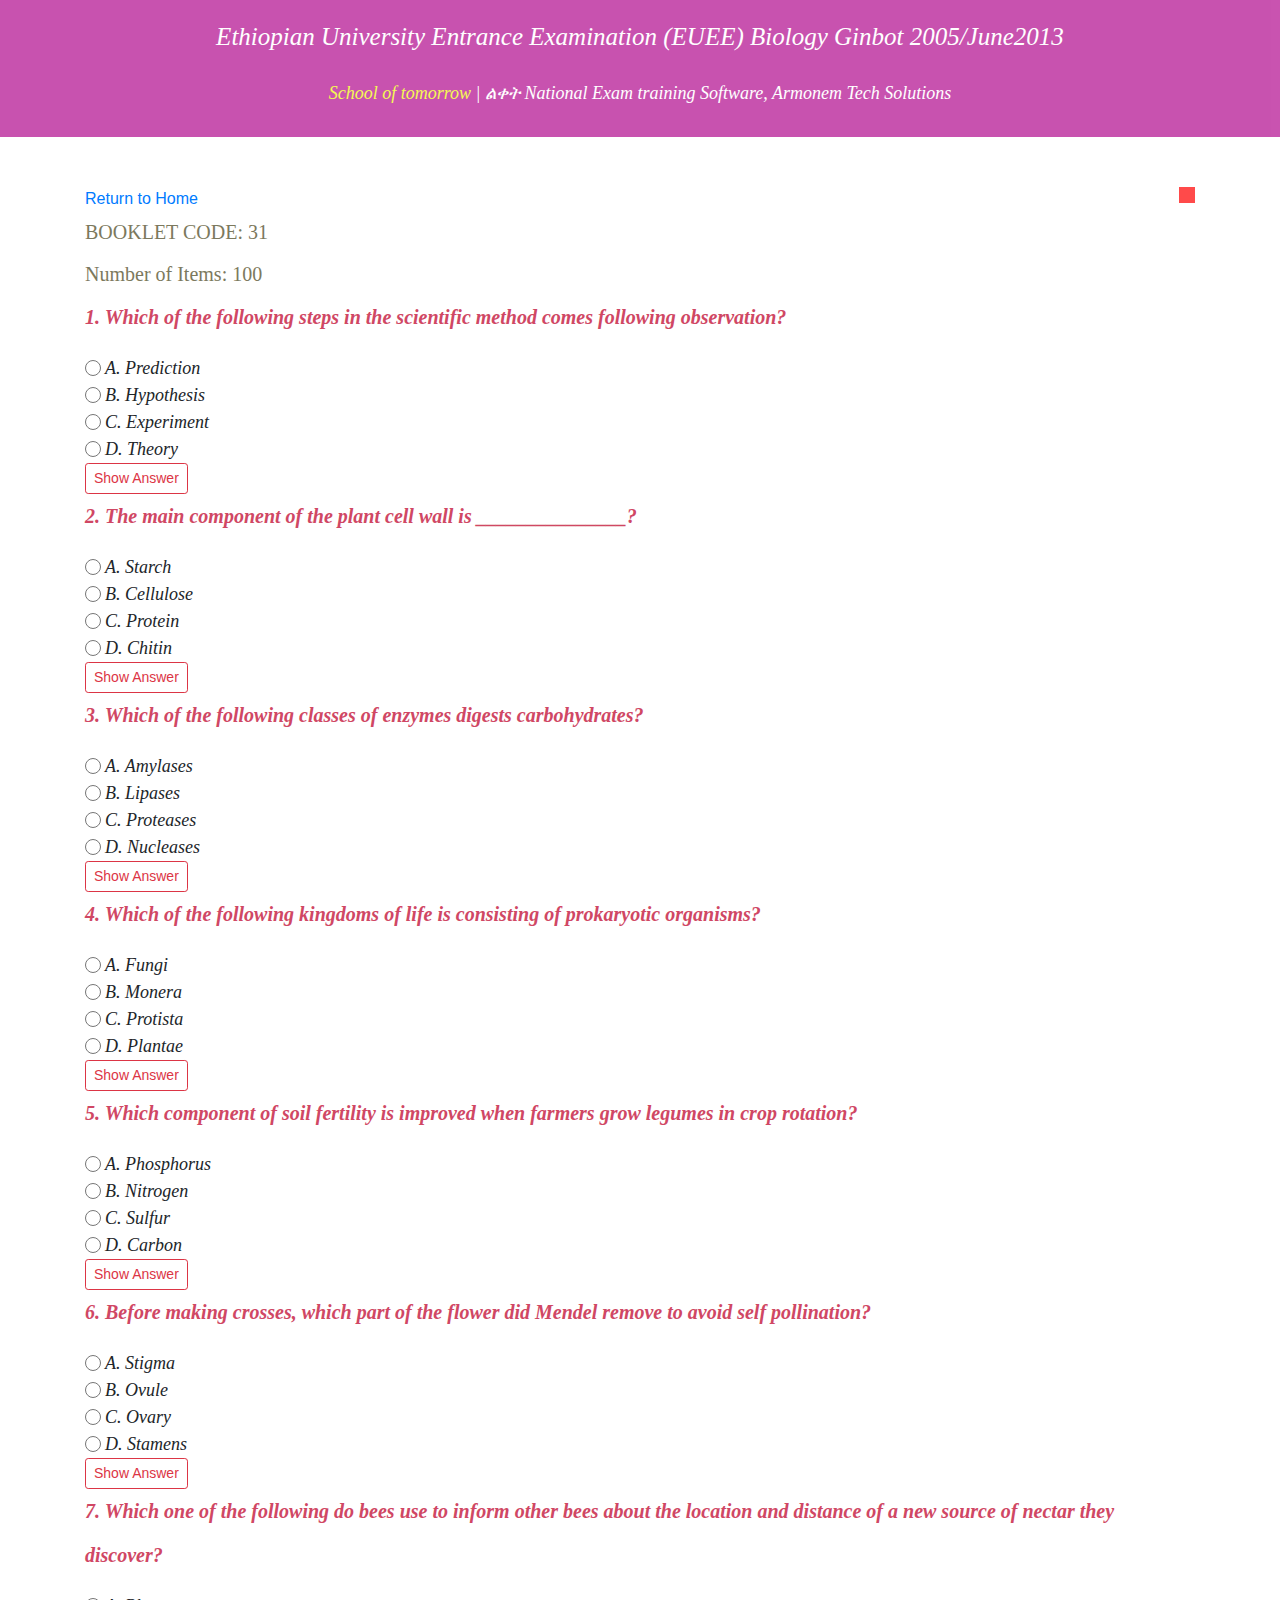
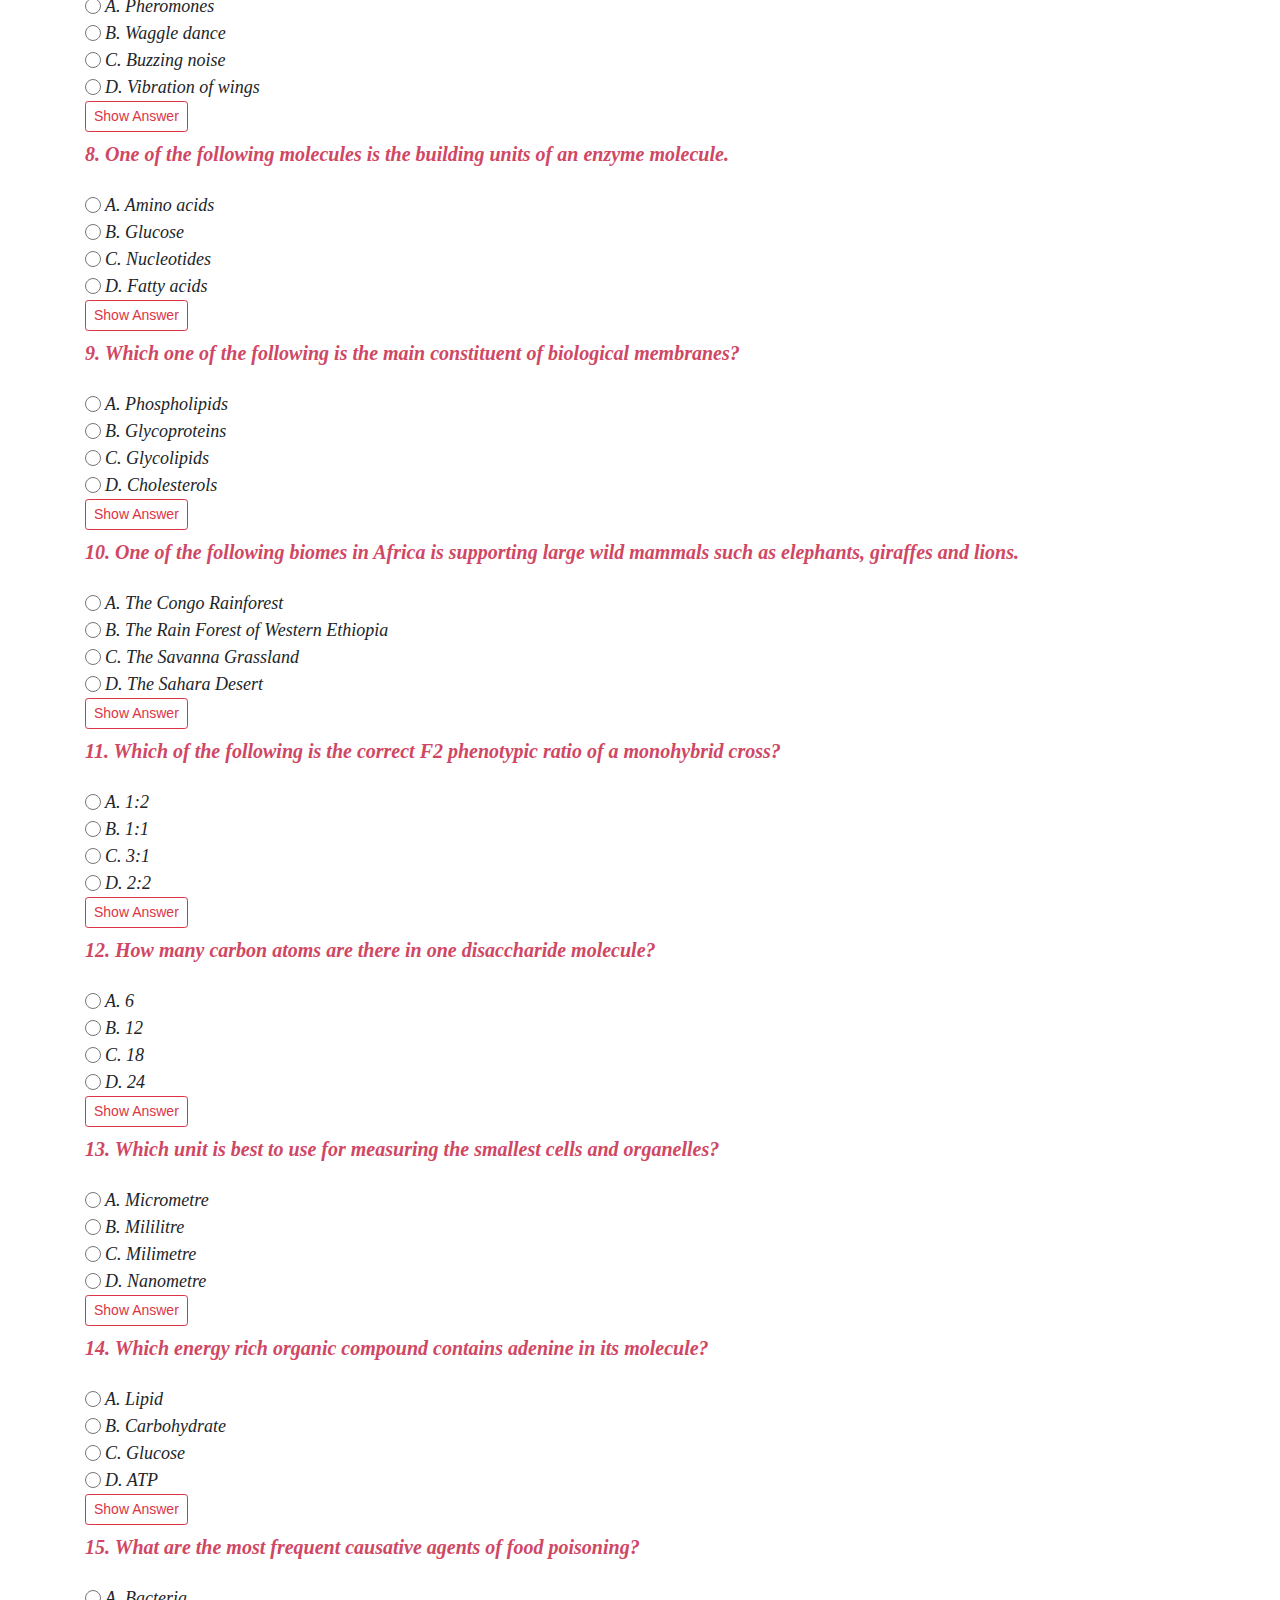
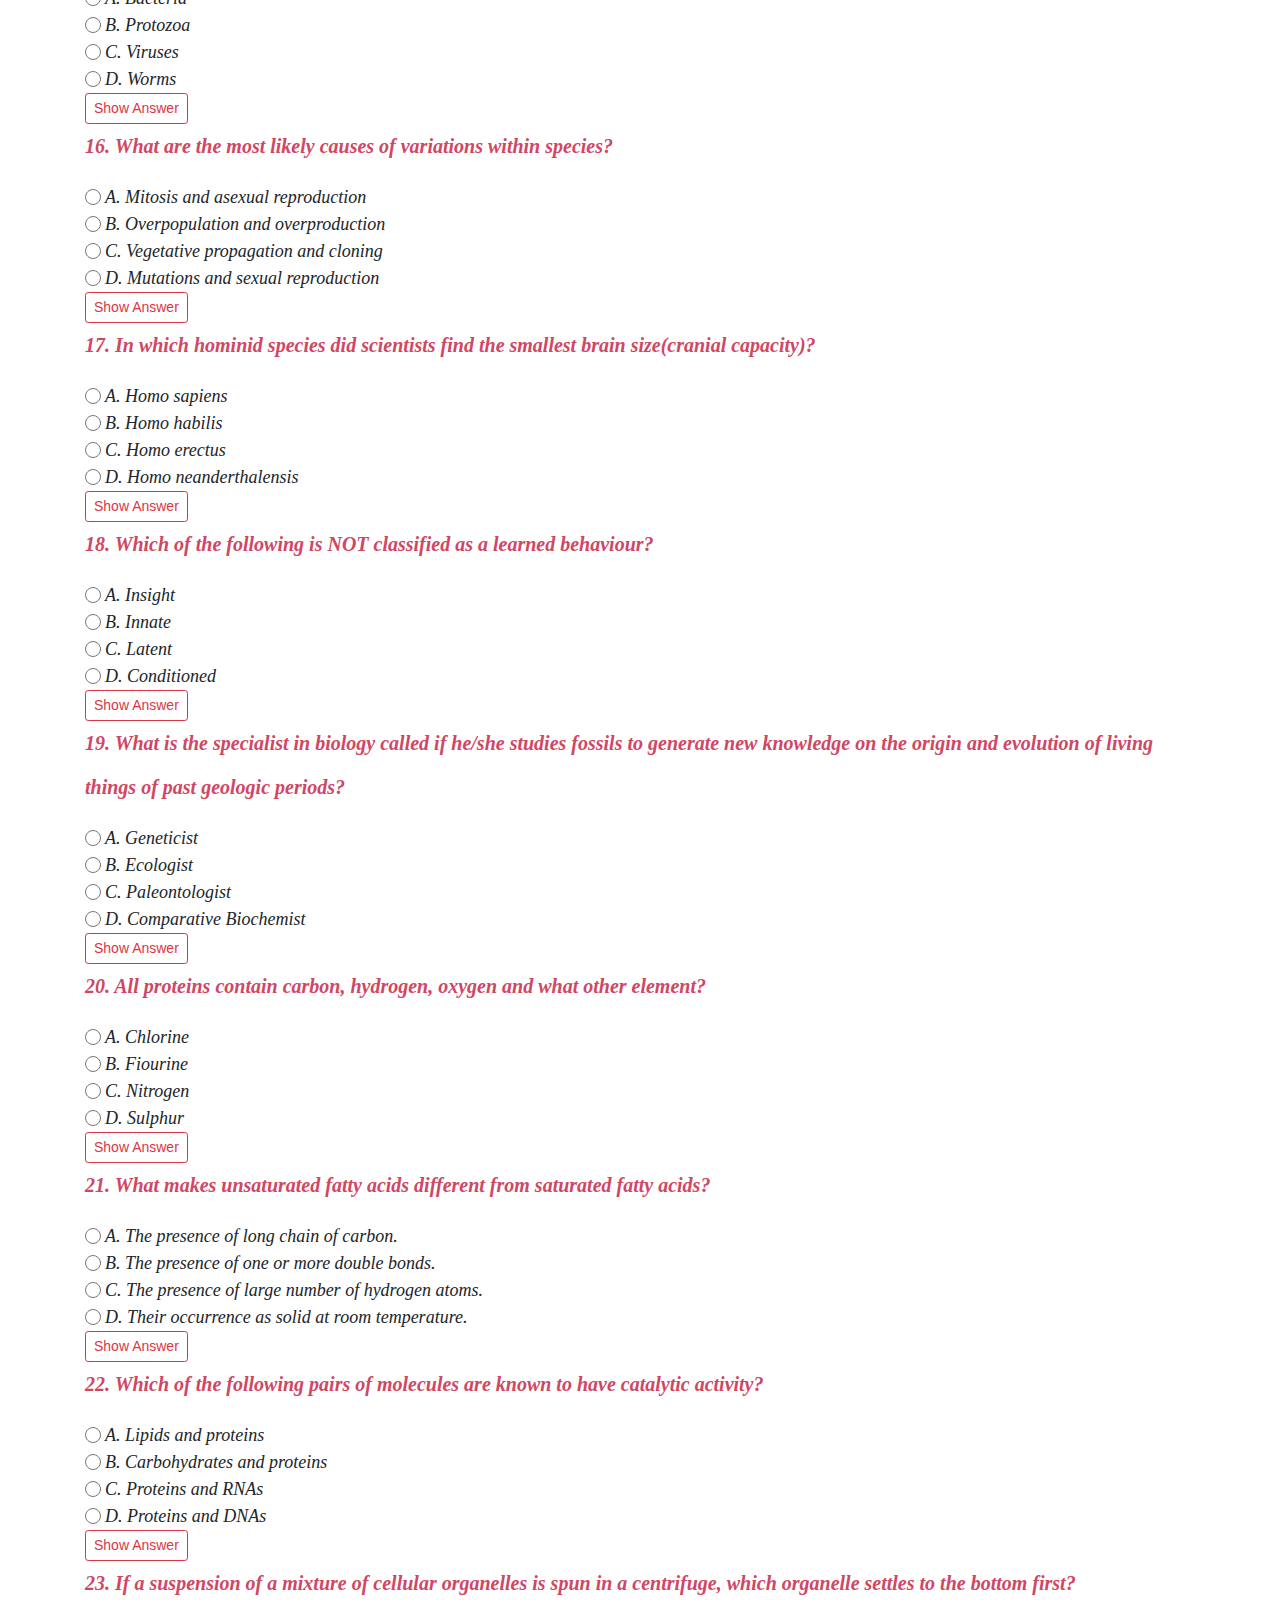
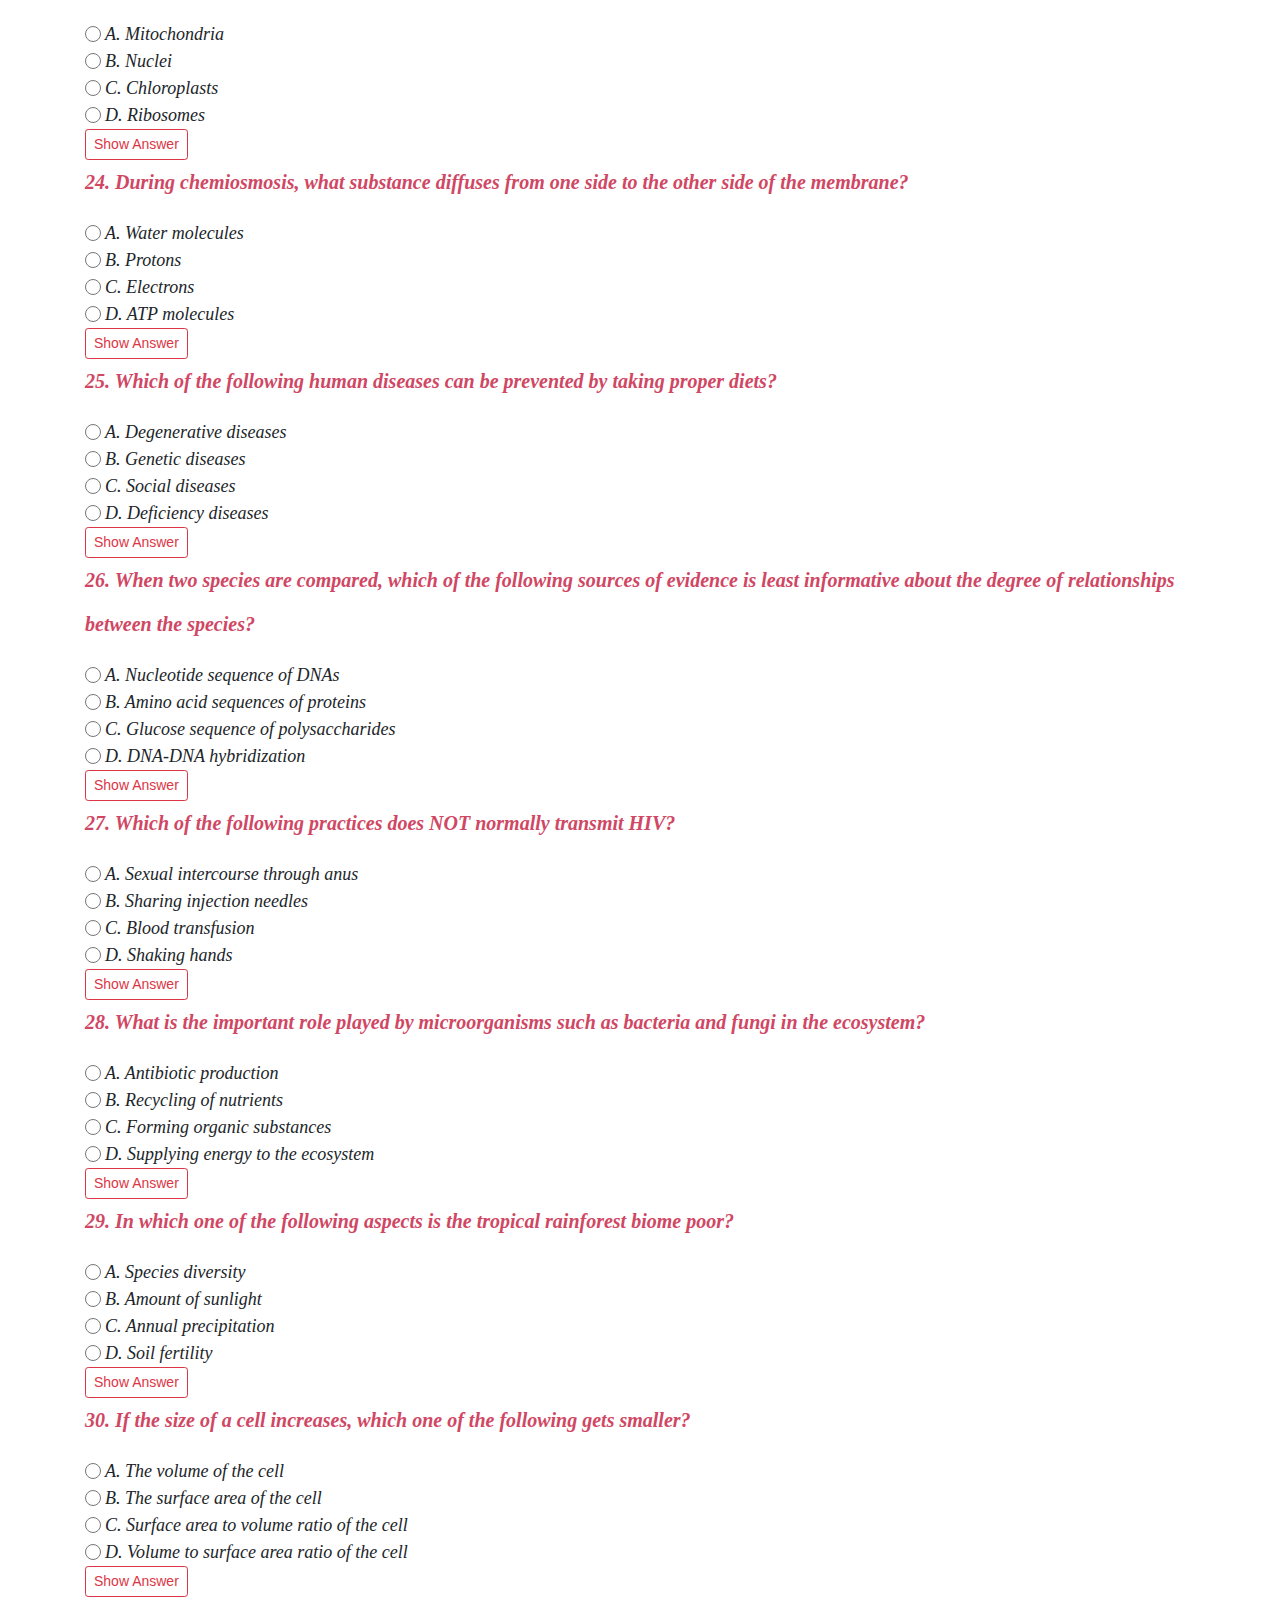
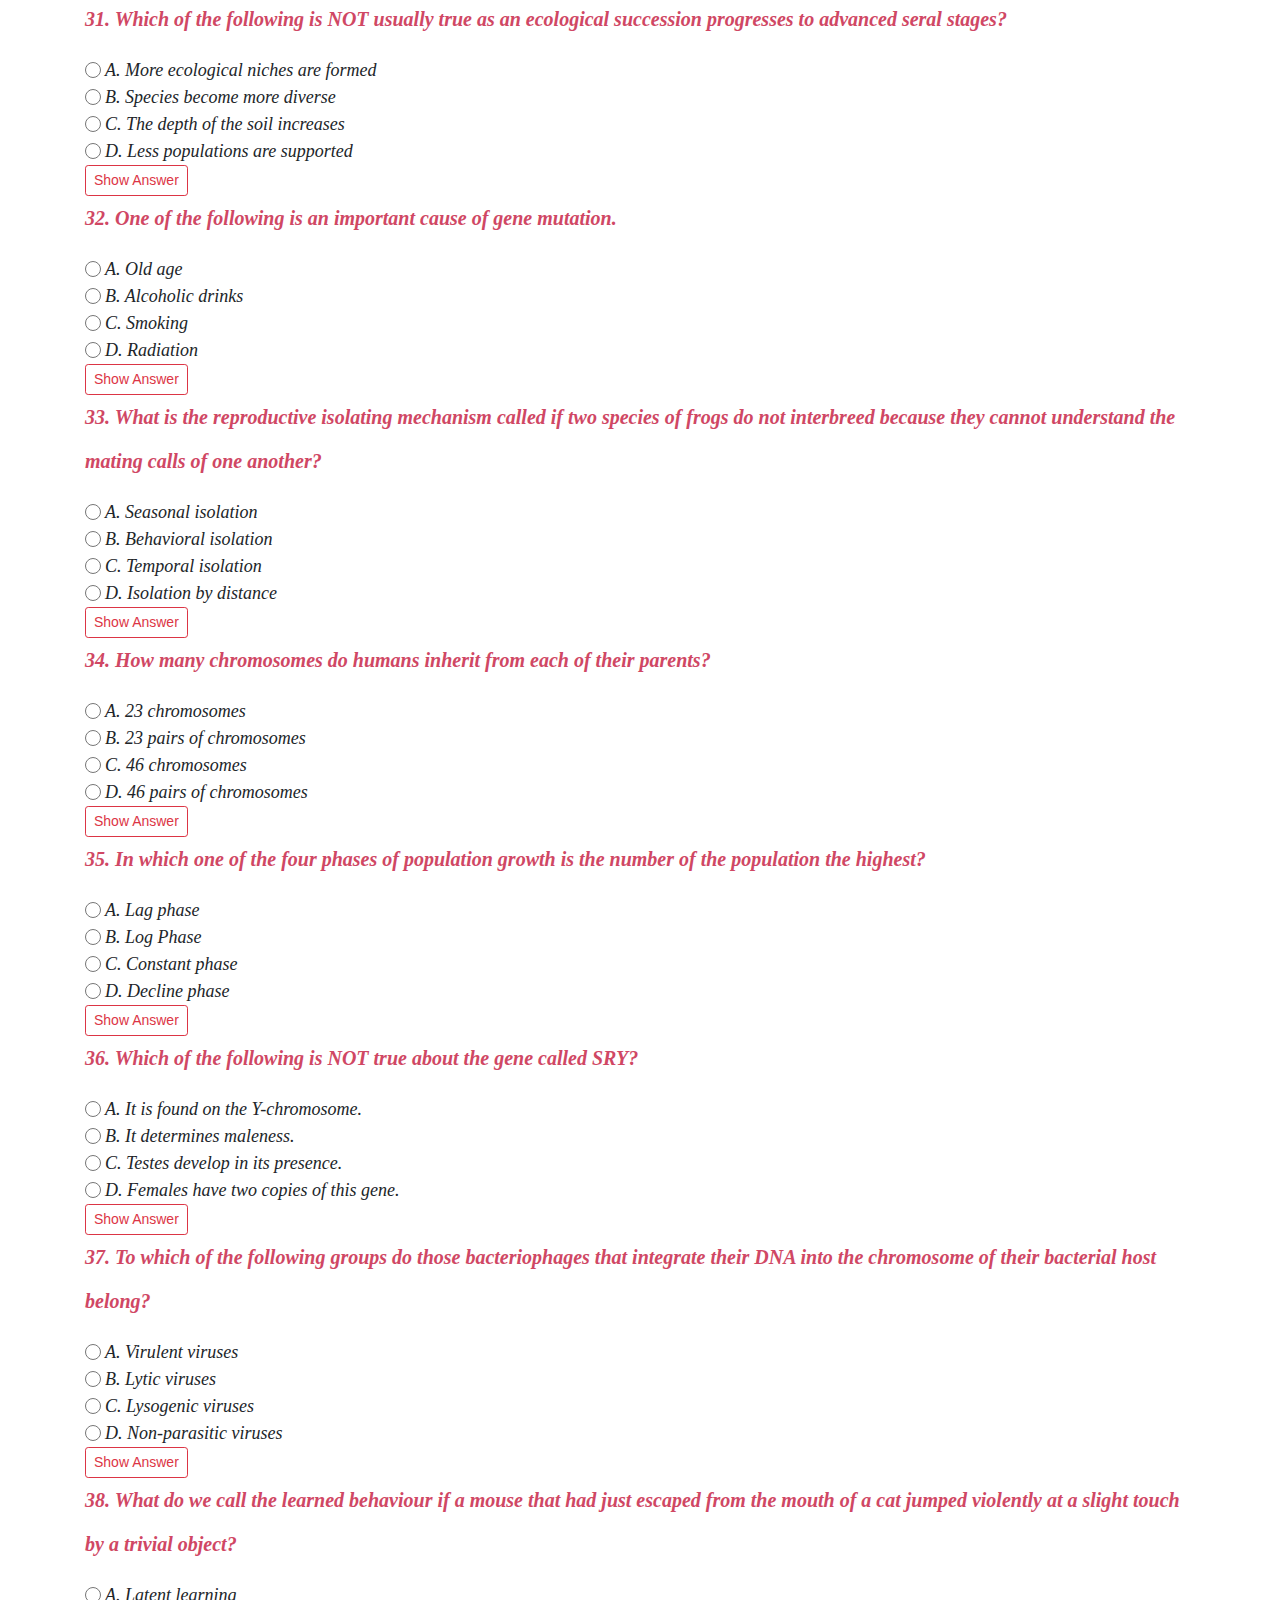
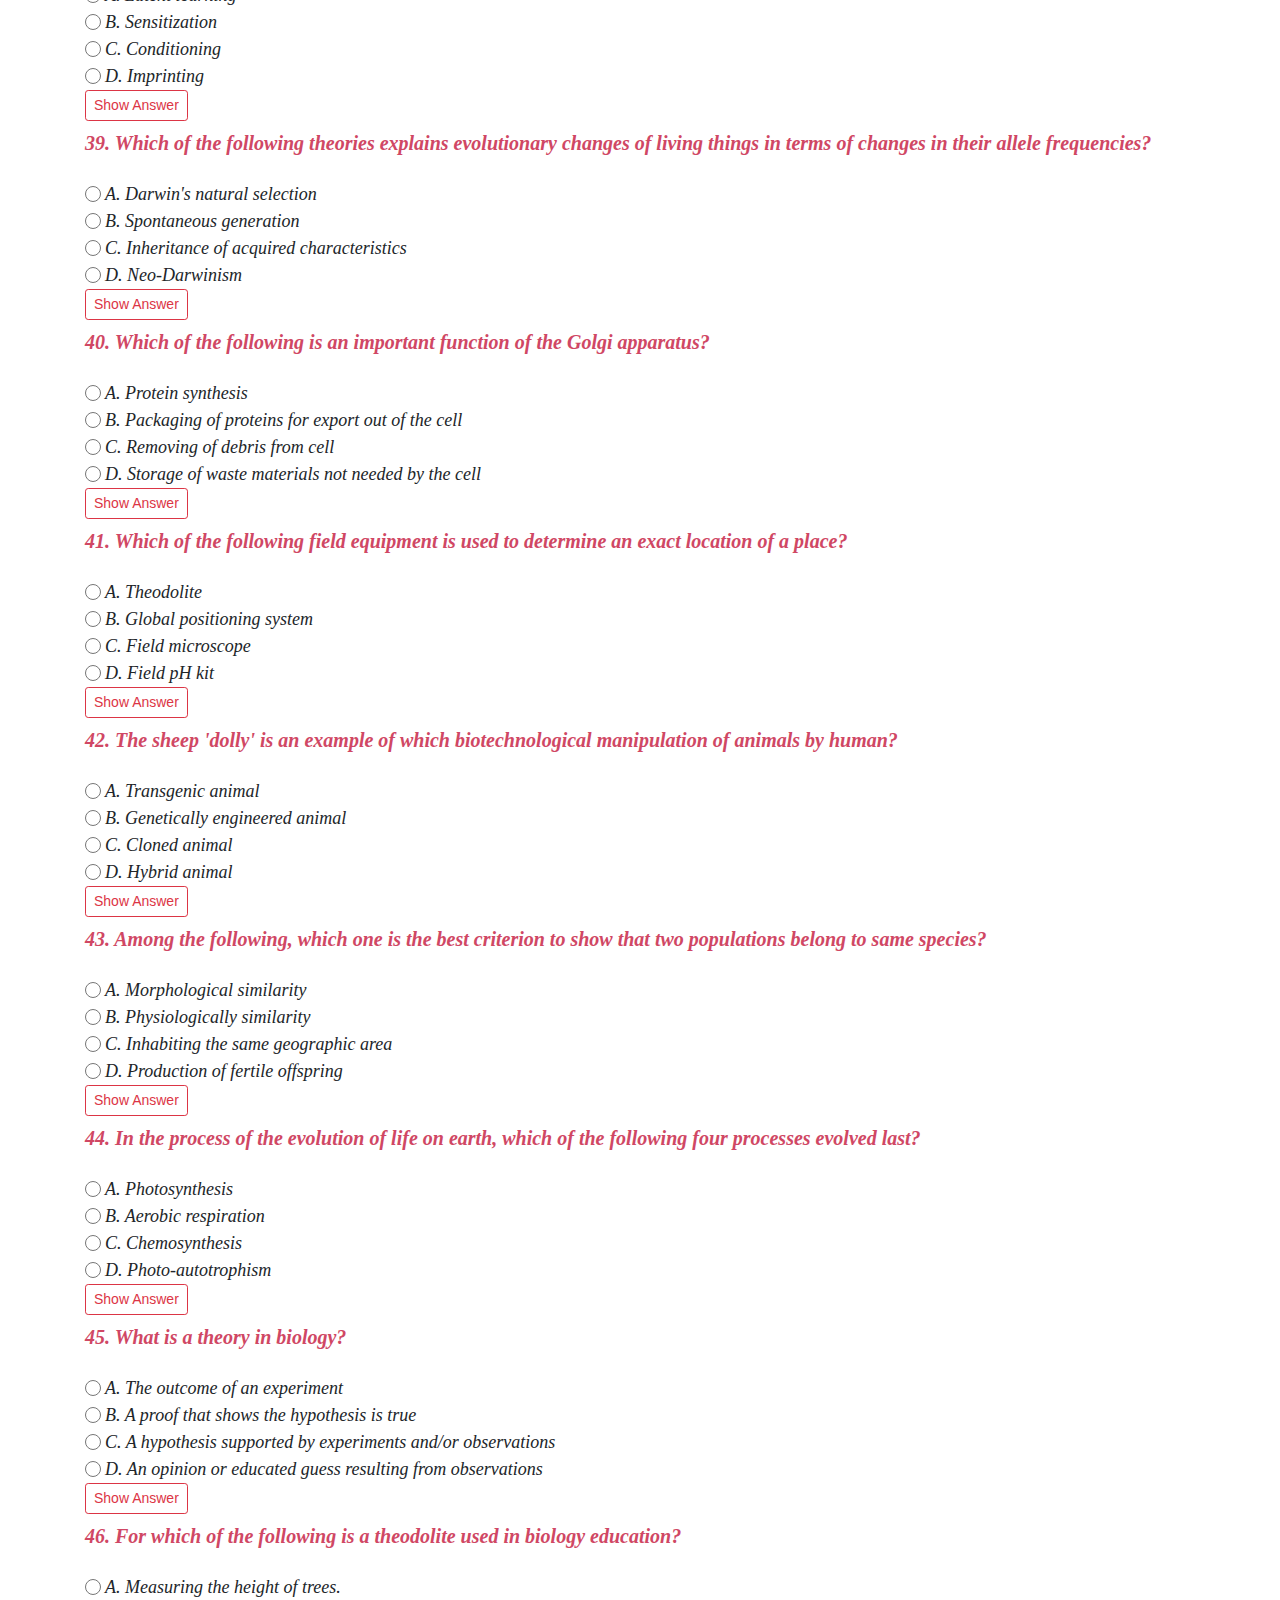
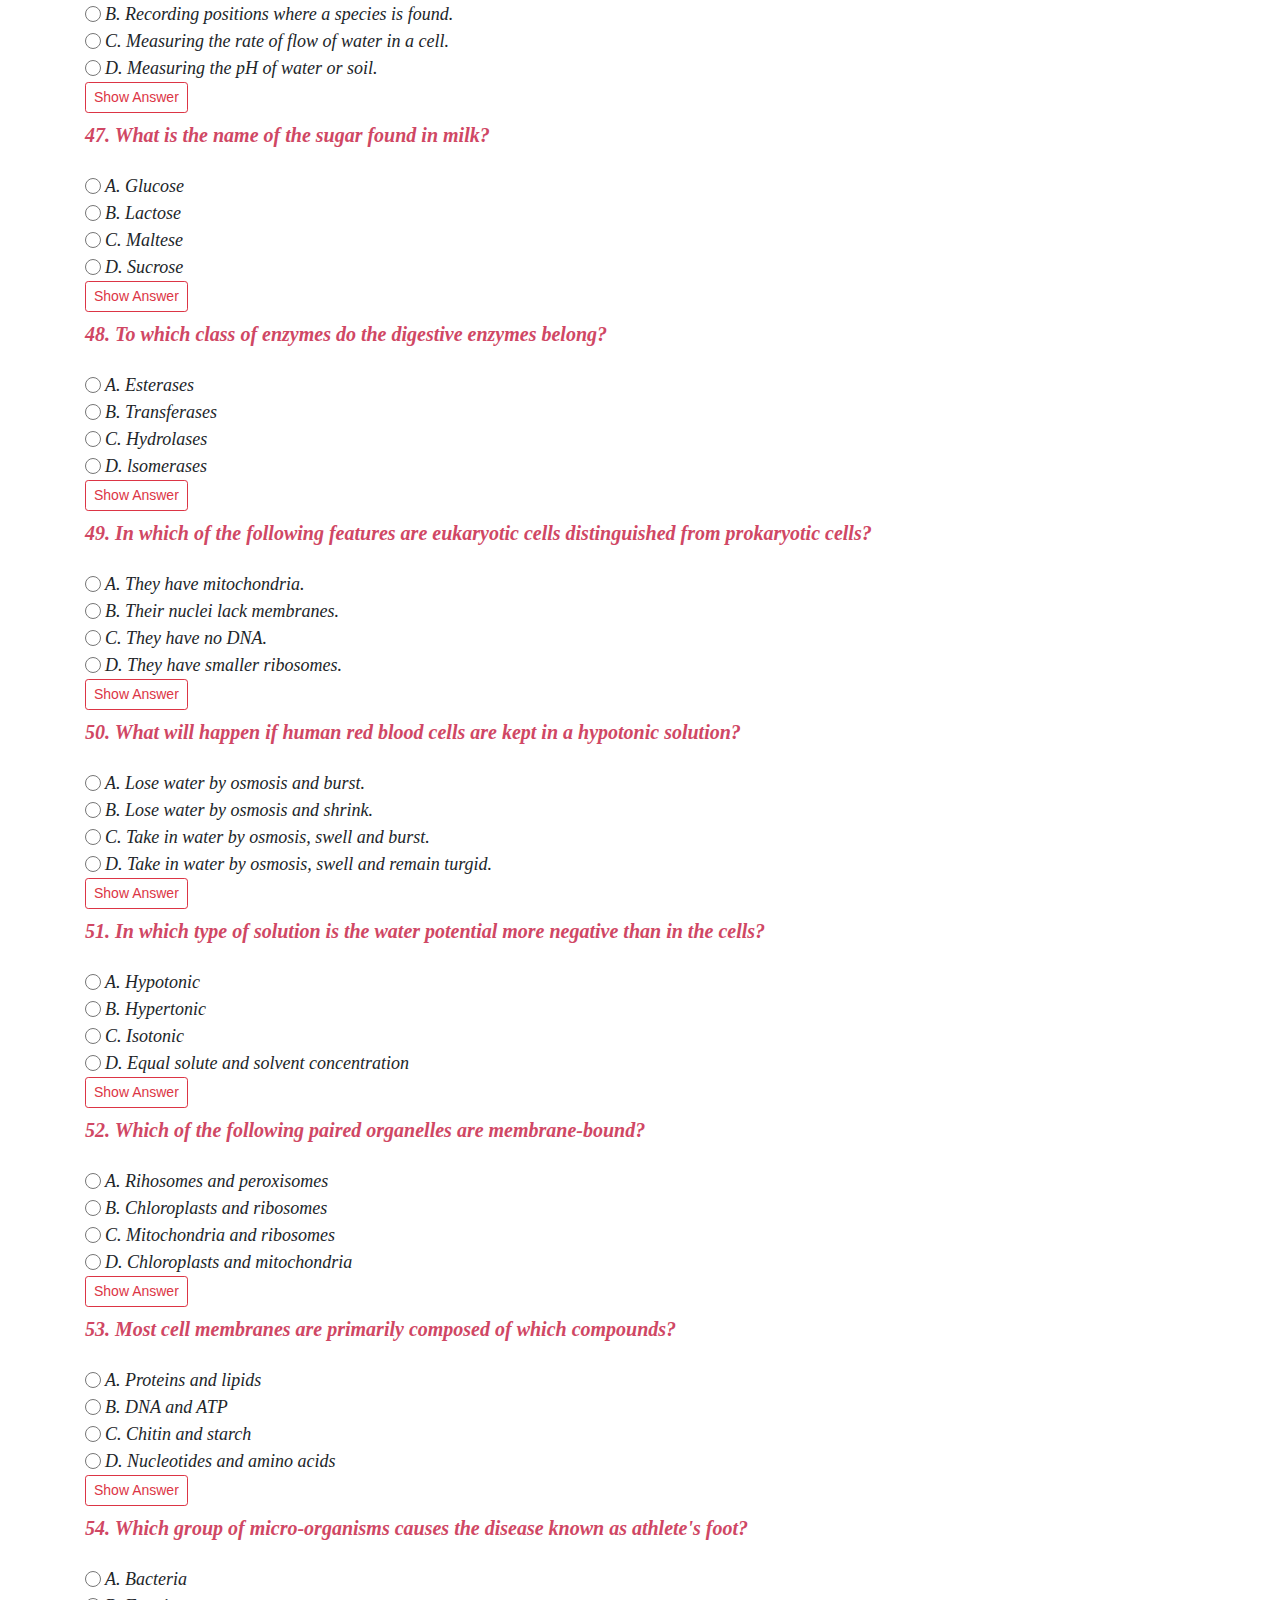
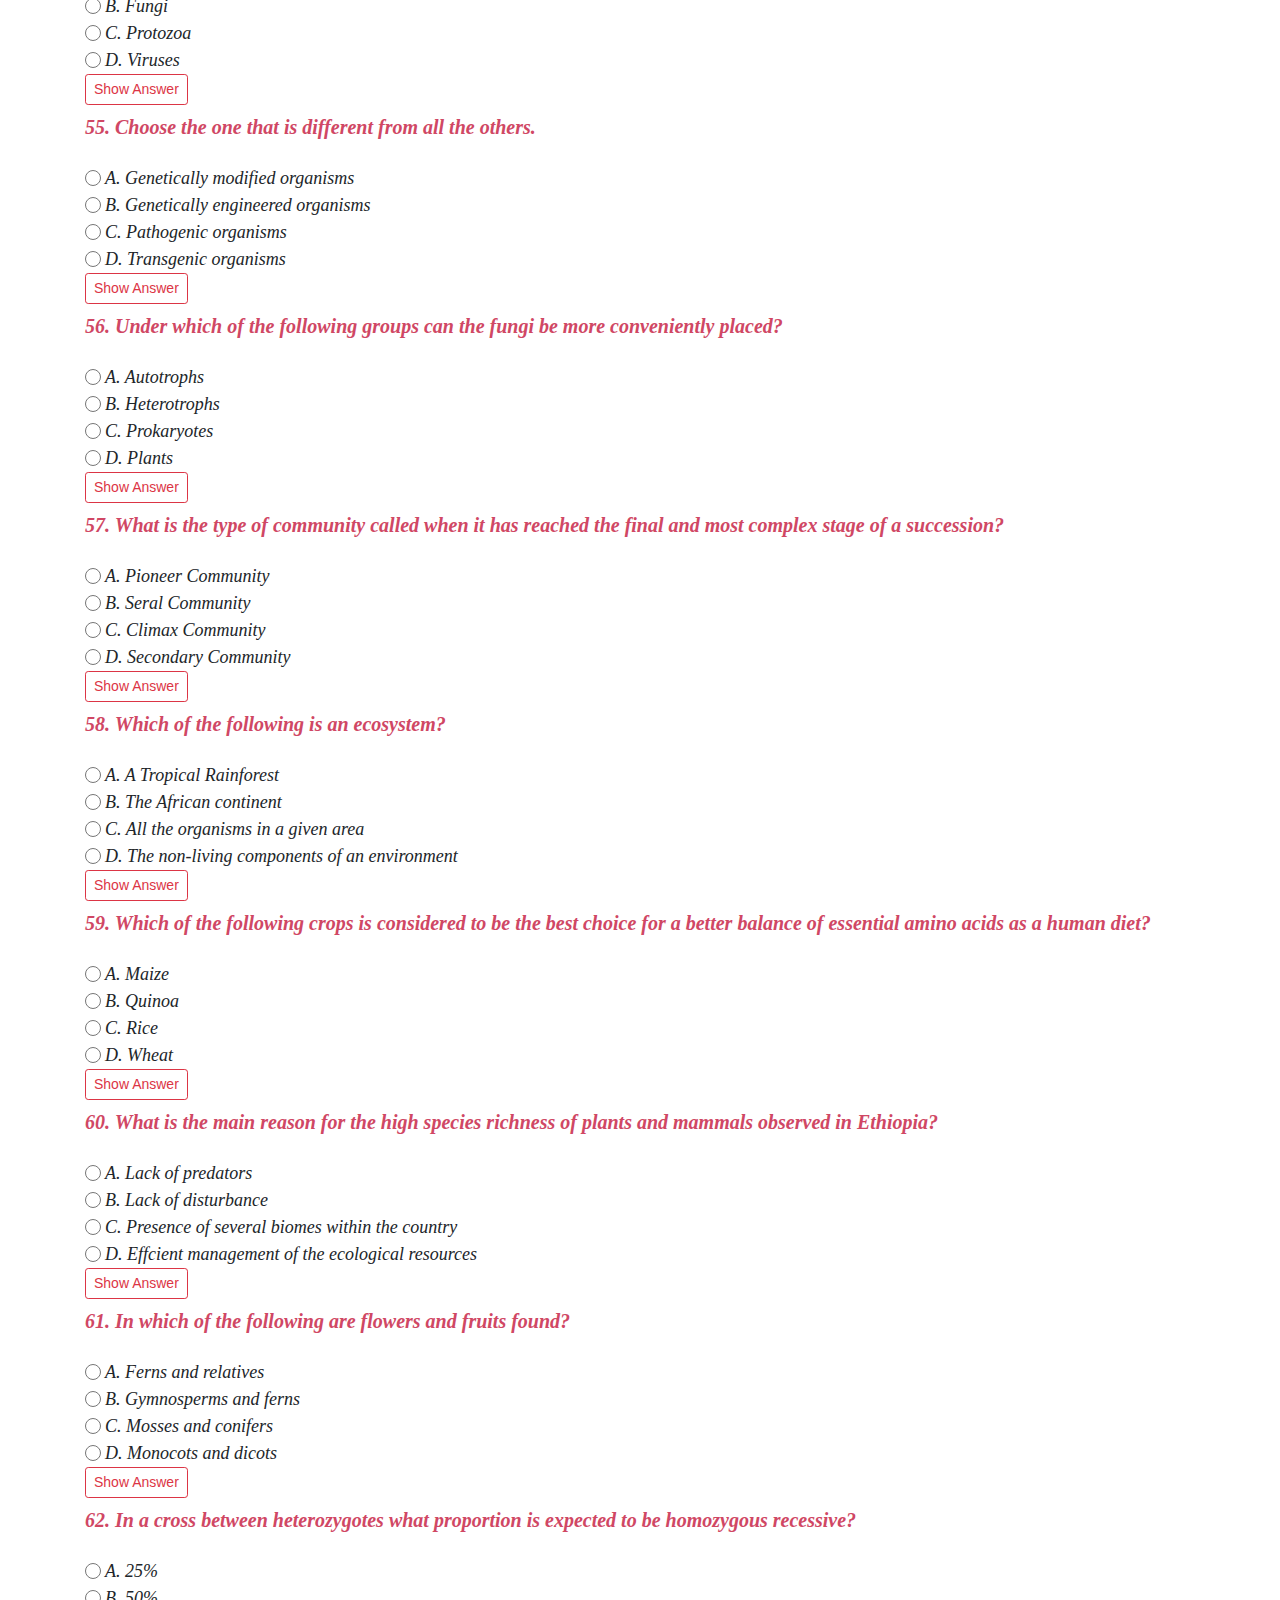
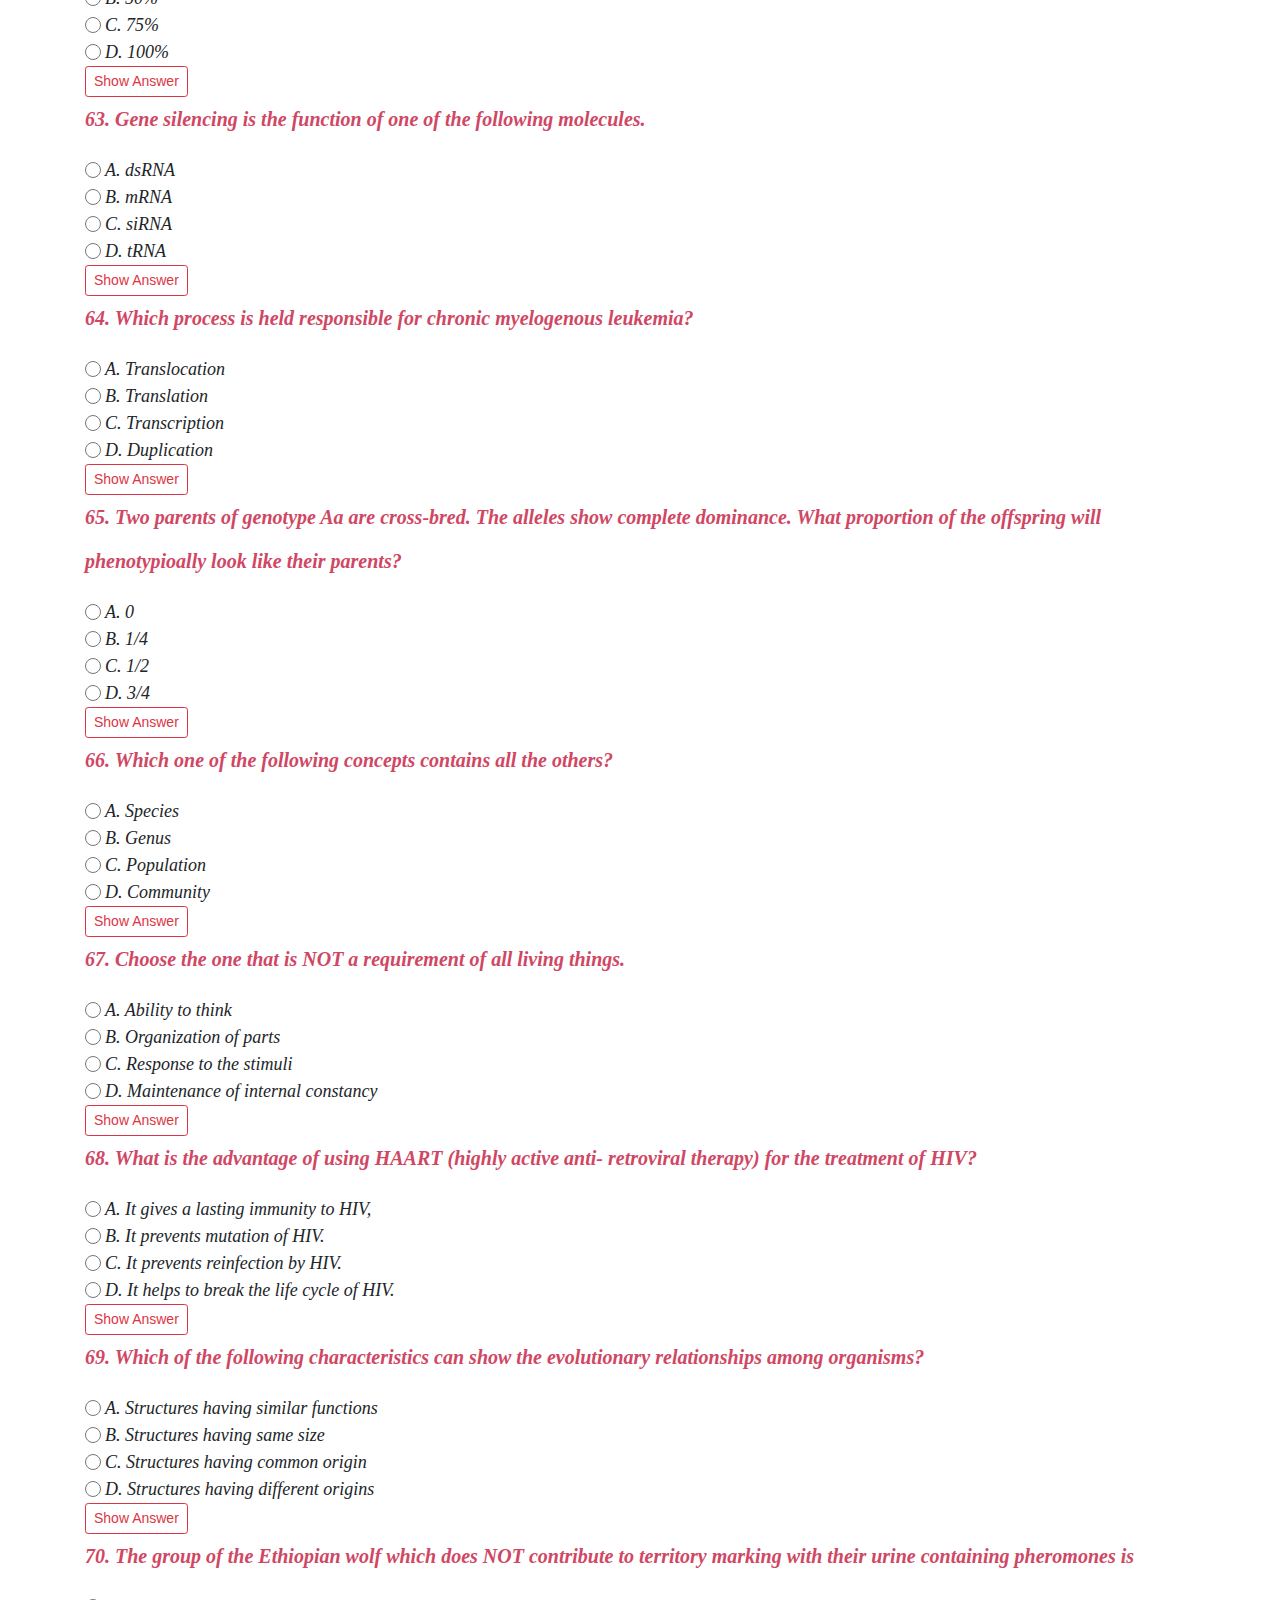
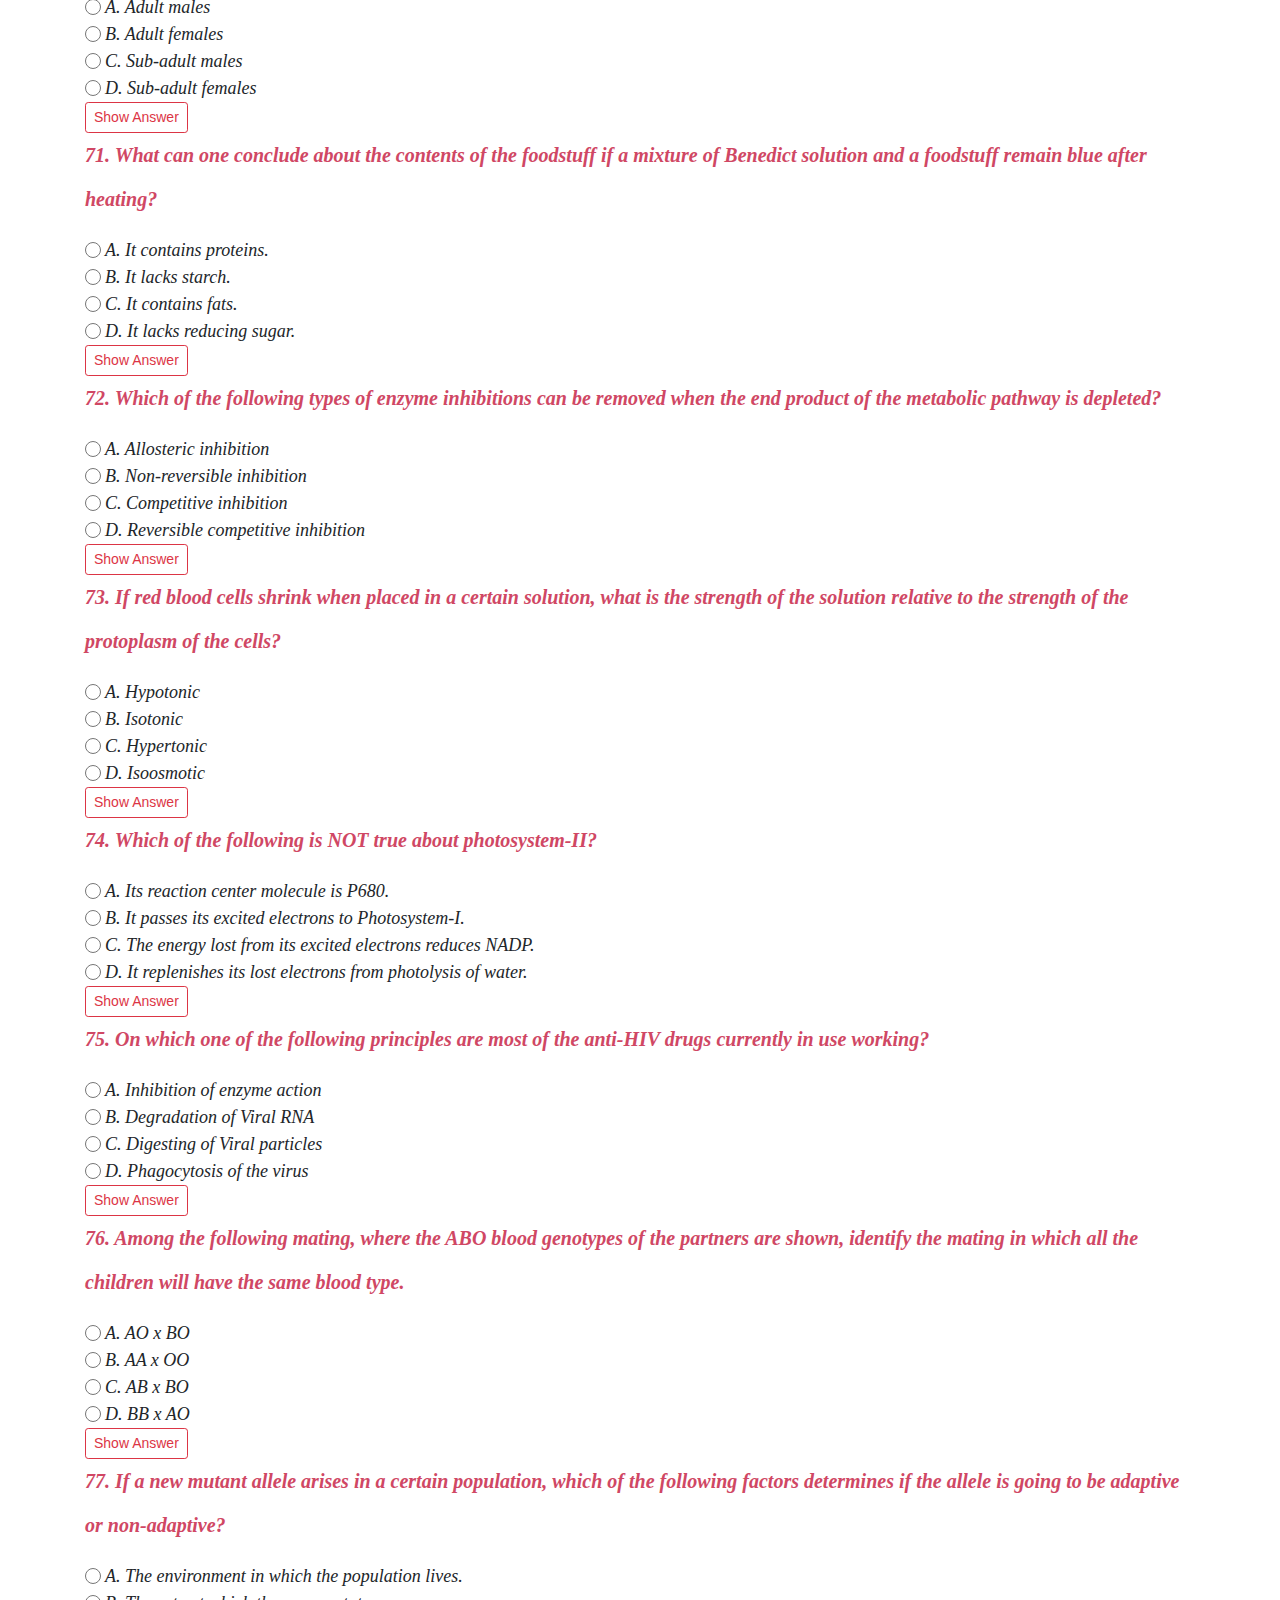
<file: app/src/main/assets/nexam/exams/natural/biology_2005.html>
<!DOCTYPE html>

<html>

<head>


<meta name="viewport" content="width=device-width,initial-scale=1.0"></meta>
<meta charset="utf-8">
<meta name="keyword" content="Ethiopia,National,Exams,National Exams,Grade,8
,10,12,grade 8,grade 10,grade 12,matric,entrance,EUEE,english,mathematics,physics,chemistry,biology,civics,sat,economics,geography,history,">

<title>Armonem</title>

<link rel='shortcut icon' href='../../favicon.ico' type='image/x-icon'/ >

<link href='../../bootstrap/css/bootstrap.min.css' rel='stylesheet'>

<link href='../../includes/exams.css' rel='stylesheet'>
<script type="text/javascript">
	function getParameterByName(name, url) {
    if (!url) url = window.location.href;
    name = name.replace(/[\[\]]/g, "\\$&");
    var regex = new RegExp("[?&]" + name + "(=([^&#]*)|&|#|$)"),
        results = regex.exec(url);
    if (!results) return null;
    if (!results[2]) return '';
    return decodeURIComponent(results[2].replace(/\+/g, " "));
}


var url = window.location.href;
var exam_mode = getParameterByName('exam_mode', url);


if(exam_mode== "exam")
{
	alert(exam_mode);
	var elements = document.getElementsByClassName('show_answer_btn');
    for(var i = 0, length = elements.length; i < length; i++) {
       
          elements[i].style.display = 'none';
       }
 	
}

else
{
	exam_mode = 'Practice';
	alert(exam_mode);
	var showAnswer =  document.getElementByClassName('show_answer_btn');
	var clock = document.getElementByClassName('clockdiv');
	showAnswer.style.display = 'inline-block';
	clock.style.display = 'none';
}
var time_given=120*60*1000;//min*sec*milsec == in millsec

//$_GET["exam_mode"];




</script>

</head>

<body>



<!-----------------header div -------------------------------------->
<div class="header_div">
<p class="header_title">Ethiopian University Entrance Examination (EUEE)
Biology
Ginbot 2005/June2013</p>
<p class="header_subtitle"><span class="schoolname">School of tomorrow</span> | ልቀት National Exam training Software, Armonem Tech Solutions</p>
</div>
<!-----------------header div -------------------------------------->



<div class="container">

<a href="../../index.html" style="text-decoration: none;">Return to Home</a>

<!---------------- Clock div -------------------------->
<div id="clockdiv" class="clockdiv float-right sticky-top">
<span class="hours"></span>
<span class="minutes"></span>
<span class="seconds"></span>
</div>
<!---------------- Clock div -------------------------->



<!--------- Booklet code & No of items ---------------->
<p class="booklet_code">BOOKLET CODE: 31 </p>
<p class="booklet_code">Number of Items: <span id="no_of_items">100</span></p>
<!--------- Booklet code & No of items ---------------->


<!---------- question div ------------------------------------------>

<div class="questions_div">

<p class="questions">
<!------ question no 1------>
1. Which of the following steps in the scientific method comes following observation?
</p>

<div class="form-check choices">
<input class="form-check-input" type="radio" name="q1choosedanswer" id="q1choiceA" value="A">
<label class="form-check-label" for="q1choiceA">
<!------ Choice A------> 
A. Prediction
</label>
</div>


<div class="form-check choices">
<input class="form-check-input" type="radio" name="q1choosedanswer" id="q1choiceB" value="B">
<label class="form-check-label" for="q1choiceB">
<!------ Choice B------> 
B. Hypothesis
</label>
</div>


<div class="form-check choices">
<input class="form-check-input" type="radio" name="q1choosedanswer" id="q1choiceC" value="C">
<label class="form-check-label" for="q1choiceC">
<!------ Choice C------> 
C. Experiment
</label>
</div>


<div class="form-check choices">
<input class="form-check-input" type="radio" name="q1choosedanswer" id="q1choiceD" value="D">
<label class="form-check-label" for="q1choiceD">
<!------ Choice D------> 
D. Theory
</label>
</div>


<div class="answer">
<button type="button" class="btn btn-sm btn-outline-danger show_answer_btn" onclick="show_answer(1)">Show Answer</button>
<!------ Answer------> 
<p class="answers" id="q1answer">B</p>
</div>

</div>

<!---------- question div ------------------------------------------>

<!---------- question div ------------------------------------------>

<div class="questions_div">

<p class="questions">
<!------ question no 2------>
2. The main component of the plant cell wall is _______________?
</p>

<div class="form-check choices">
<input class="form-check-input" type="radio" name="q2choosedanswer" id="q2choiceA" value="A">
<label class="form-check-label" for="q2choiceA">
<!------ Choice A------> 
A. Starch
</label>
</div>


<div class="form-check choices">
<input class="form-check-input" type="radio" name="q2choosedanswer" id="q2choiceB" value="B">
<label class="form-check-label" for="q2choiceB">
<!------ Choice B------> 
B. Cellulose
</label>
</div>


<div class="form-check choices">
<input class="form-check-input" type="radio" name="q2choosedanswer" id="q2choiceC" value="C">
<label class="form-check-label" for="q2choiceC">
<!------ Choice C------> 
C. Protein
</label>
</div>


<div class="form-check choices">
<input class="form-check-input" type="radio" name="q2choosedanswer" id="q2choiceD" value="D">
<label class="form-check-label" for="q2choiceD">
<!------ Choice D------> 
D. Chitin
</label>
</div>


<div class="answer">
<button type="button" class="btn btn-sm btn-outline-danger show_answer_btn" onclick="show_answer(2)">Show Answer</button>
<!------ Answer------> 
<p class="answers" id="q2answer">B</p>
</div>

</div>

<!---------- question div ------------------------------------------>

<!---------- question div ------------------------------------------>

<div class="questions_div">

<p class="questions">
<!------ question no 3------>
3. Which of the following classes of enzymes digests carbohydrates?
</p>

<div class="form-check choices">
<input class="form-check-input" type="radio" name="q3choosedanswer" id="q3choiceA" value="A">
<label class="form-check-label" for="q3choiceA">
<!------ Choice A------> 
A. Amylases
</label>
</div>


<div class="form-check choices">
<input class="form-check-input" type="radio" name="q3choosedanswer" id="q3choiceB" value="B">
<label class="form-check-label" for="q3choiceB">
<!------ Choice B------> 
B. Lipases
</label>
</div>


<div class="form-check choices">
<input class="form-check-input" type="radio" name="q3choosedanswer" id="q3choiceC" value="C">
<label class="form-check-label" for="q3choiceC">
<!------ Choice C------> 
C. Proteases
</label>
</div>


<div class="form-check choices">
<input class="form-check-input" type="radio" name="q3choosedanswer" id="q3choiceD" value="D">
<label class="form-check-label" for="q3choiceD">
<!------ Choice D------> 
D. Nucleases
</label>
</div>


<div class="answer">
<button type="button" class="btn btn-sm btn-outline-danger show_answer_btn" onclick="show_answer(3)">Show Answer</button>
<!------ Answer------> 
<p class="answers" id="q3answer">A</p>
</div>

</div>

<!---------- question div ------------------------------------------>

<!---------- question div ------------------------------------------>

<div class="questions_div">

<p class="questions">
<!------ question no 4------>
4. Which of the following kingdoms of life is consisting of prokaryotic organisms?
</p>

<div class="form-check choices">
<input class="form-check-input" type="radio" name="q4choosedanswer" id="q4choiceA" value="A">
<label class="form-check-label" for="q4choiceA">
<!------ Choice A------> 
A. Fungi
</label>
</div>


<div class="form-check choices">
<input class="form-check-input" type="radio" name="q4choosedanswer" id="q4choiceB" value="B">
<label class="form-check-label" for="q4choiceB">
<!------ Choice B------> 
B. Monera
</label>
</div>


<div class="form-check choices">
<input class="form-check-input" type="radio" name="q4choosedanswer" id="q4choiceC" value="C">
<label class="form-check-label" for="q4choiceC">
<!------ Choice C------> 
C. Protista
</label>
</div>


<div class="form-check choices">
<input class="form-check-input" type="radio" name="q4choosedanswer" id="q4choiceD" value="D">
<label class="form-check-label" for="q4choiceD">
<!------ Choice D------> 
D. Plantae
</label>
</div>


<div class="answer">
<button type="button" class="btn btn-sm btn-outline-danger show_answer_btn" onclick="show_answer(4)">Show Answer</button>
<!------ Answer------> 
<p class="answers" id="q4answer">B</p>
</div>

</div>

<!---------- question div ------------------------------------------>

<!---------- question div ------------------------------------------>

<div class="questions_div">

<p class="questions">
<!------ question no 5------>
5. Which component of soil fertility is improved when farmers grow legumes in crop rotation?
</p>

<div class="form-check choices">
<input class="form-check-input" type="radio" name="q5choosedanswer" id="q5choiceA" value="A">
<label class="form-check-label" for="q5choiceA">
<!------ Choice A------> 
A. Phosphorus
</label>
</div>


<div class="form-check choices">
<input class="form-check-input" type="radio" name="q5choosedanswer" id="q5choiceB" value="B">
<label class="form-check-label" for="q5choiceB">
<!------ Choice B------> 
B. Nitrogen
</label>
</div>


<div class="form-check choices">
<input class="form-check-input" type="radio" name="q5choosedanswer" id="q5choiceC" value="C">
<label class="form-check-label" for="q5choiceC">
<!------ Choice C------> 
C. Sulfur
</label>
</div>


<div class="form-check choices">
<input class="form-check-input" type="radio" name="q5choosedanswer" id="q5choiceD" value="D">
<label class="form-check-label" for="q5choiceD">
<!------ Choice D------> 
D. Carbon
</label>
</div>


<div class="answer">
<button type="button" class="btn btn-sm btn-outline-danger show_answer_btn" onclick="show_answer(5)">Show Answer</button>
<!------ Answer------> 
<p class="answers" id="q5answer">B</p>
</div>

</div>

<!---------- question div ------------------------------------------>

<!---------- question div ------------------------------------------>

<div class="questions_div">

<p class="questions">
<!------ question no 6------>
6. Before making crosses, which part of the flower did Mendel remove to avoid self pollination?
</p>

<div class="form-check choices">
<input class="form-check-input" type="radio" name="q6choosedanswer" id="q6choiceA" value="A">
<label class="form-check-label" for="q6choiceA">
<!------ Choice A------> 
A. Stigma
</label>
</div>


<div class="form-check choices">
<input class="form-check-input" type="radio" name="q6choosedanswer" id="q6choiceB" value="B">
<label class="form-check-label" for="q6choiceB">
<!------ Choice B------> 
B. Ovule
</label>
</div>


<div class="form-check choices">
<input class="form-check-input" type="radio" name="q6choosedanswer" id="q6choiceC" value="C">
<label class="form-check-label" for="q6choiceC">
<!------ Choice C------> 
C. Ovary
</label>
</div>


<div class="form-check choices">
<input class="form-check-input" type="radio" name="q6choosedanswer" id="q6choiceD" value="D">
<label class="form-check-label" for="q6choiceD">
<!------ Choice D------> 
D. Stamens
</label>
</div>


<div class="answer">
<button type="button" class="btn btn-sm btn-outline-danger show_answer_btn" onclick="show_answer(6)">Show Answer</button>
<!------ Answer------> 
<p class="answers" id="q6answer">D</p>
</div>

</div>

<!---------- question div ------------------------------------------>

<!---------- question div ------------------------------------------>

<div class="questions_div">

<p class="questions">
<!------ question no 7------>
7. Which one of the following do bees use to inform other bees about the location and distance of a new source of nectar they discover?
</p>

<div class="form-check choices">
<input class="form-check-input" type="radio" name="q7choosedanswer" id="q7choiceA" value="A">
<label class="form-check-label" for="q7choiceA">
<!------ Choice A------> 
A. Pheromones
</label>
</div>


<div class="form-check choices">
<input class="form-check-input" type="radio" name="q7choosedanswer" id="q7choiceB" value="B">
<label class="form-check-label" for="q7choiceB">
<!------ Choice B------> 
B. Waggle dance
</label>
</div>


<div class="form-check choices">
<input class="form-check-input" type="radio" name="q7choosedanswer" id="q7choiceC" value="C">
<label class="form-check-label" for="q7choiceC">
<!------ Choice C------> 
C. Buzzing noise
</label>
</div>


<div class="form-check choices">
<input class="form-check-input" type="radio" name="q7choosedanswer" id="q7choiceD" value="D">
<label class="form-check-label" for="q7choiceD">
<!------ Choice D------> 
D. Vibration of wings
</label>
</div>


<div class="answer">
<button type="button" class="btn btn-sm btn-outline-danger show_answer_btn" onclick="show_answer(7)">Show Answer</button>
<!------ Answer------> 
<p class="answers" id="q7answer">B</p>
</div>

</div>

<!---------- question div ------------------------------------------>

<!---------- question div ------------------------------------------>

<div class="questions_div">

<p class="questions">
<!------ question no 8------>
8. One of the following molecules is the building units of an enzyme molecule.
</p>

<div class="form-check choices">
<input class="form-check-input" type="radio" name="q8choosedanswer" id="q8choiceA" value="A">
<label class="form-check-label" for="q8choiceA">
<!------ Choice A------> 
A. Amino acids
</label>
</div>


<div class="form-check choices">
<input class="form-check-input" type="radio" name="q8choosedanswer" id="q8choiceB" value="B">
<label class="form-check-label" for="q8choiceB">
<!------ Choice B------> 
B. Glucose
</label>
</div>


<div class="form-check choices">
<input class="form-check-input" type="radio" name="q8choosedanswer" id="q8choiceC" value="C">
<label class="form-check-label" for="q8choiceC">
<!------ Choice C------> 
C. Nucleotides
</label>
</div>


<div class="form-check choices">
<input class="form-check-input" type="radio" name="q8choosedanswer" id="q8choiceD" value="D">
<label class="form-check-label" for="q8choiceD">
<!------ Choice D------> 
D. Fatty acids
</label>
</div>


<div class="answer">
<button type="button" class="btn btn-sm btn-outline-danger show_answer_btn" onclick="show_answer(8)">Show Answer</button>
<!------ Answer------> 
<p class="answers" id="q8answer">A</p>
</div>

</div>

<!---------- question div ------------------------------------------>

<!---------- question div ------------------------------------------>

<div class="questions_div">

<p class="questions">
<!------ question no 9------>
9. Which one of the following is the main constituent of biological membranes?
</p>

<div class="form-check choices">
<input class="form-check-input" type="radio" name="q9choosedanswer" id="q9choiceA" value="A">
<label class="form-check-label" for="q9choiceA">
<!------ Choice A------> 
A. Phospholipids
</label>
</div>


<div class="form-check choices">
<input class="form-check-input" type="radio" name="q9choosedanswer" id="q9choiceB" value="B">
<label class="form-check-label" for="q9choiceB">
<!------ Choice B------> 
B. Glycoproteins
</label>
</div>


<div class="form-check choices">
<input class="form-check-input" type="radio" name="q9choosedanswer" id="q9choiceC" value="C">
<label class="form-check-label" for="q9choiceC">
<!------ Choice C------> 
C. Glycolipids
</label>
</div>


<div class="form-check choices">
<input class="form-check-input" type="radio" name="q9choosedanswer" id="q9choiceD" value="D">
<label class="form-check-label" for="q9choiceD">
<!------ Choice D------> 
D. Cholesterols
</label>
</div>


<div class="answer">
<button type="button" class="btn btn-sm btn-outline-danger show_answer_btn" onclick="show_answer(9)">Show Answer</button>
<!------ Answer------> 
<p class="answers" id="q9answer">A</p>
</div>

</div>

<!---------- question div ------------------------------------------>

<!---------- question div ------------------------------------------>

<div class="questions_div">

<p class="questions">
<!------ question no 10------>
10. One of the following biomes in Africa is supporting large wild mammals such as elephants, giraffes and lions.
</p>

<div class="form-check choices">
<input class="form-check-input" type="radio" name="q10choosedanswer" id="q10choiceA" value="A">
<label class="form-check-label" for="q10choiceA">
<!------ Choice A------> 
A. The Congo Rainforest
</label>
</div>


<div class="form-check choices">
<input class="form-check-input" type="radio" name="q10choosedanswer" id="q10choiceB" value="B">
<label class="form-check-label" for="q10choiceB">
<!------ Choice B------> 
B. The Rain Forest of Western Ethiopia
</label>
</div>


<div class="form-check choices">
<input class="form-check-input" type="radio" name="q10choosedanswer" id="q10choiceC" value="C">
<label class="form-check-label" for="q10choiceC">
<!------ Choice C------> 
C. The Savanna Grassland
</label>
</div>


<div class="form-check choices">
<input class="form-check-input" type="radio" name="q10choosedanswer" id="q10choiceD" value="D">
<label class="form-check-label" for="q10choiceD">
<!------ Choice D------> 
D. The Sahara Desert
</label>
</div>


<div class="answer">
<button type="button" class="btn btn-sm btn-outline-danger show_answer_btn" onclick="show_answer(10)">Show Answer</button>
<!------ Answer------> 
<p class="answers" id="q10answer">C</p>
</div>

</div>

<!---------- question div ------------------------------------------>

<!---------- question div ------------------------------------------>

<div class="questions_div">

<p class="questions">
<!------ question no 11------>
11. Which of the following is the correct F2 phenotypic ratio of a monohybrid cross?
</p>

<div class="form-check choices">
<input class="form-check-input" type="radio" name="q11choosedanswer" id="q11choiceA" value="A">
<label class="form-check-label" for="q11choiceA">
<!------ Choice A------> 
A. 1:2
</label>
</div>


<div class="form-check choices">
<input class="form-check-input" type="radio" name="q11choosedanswer" id="q11choiceB" value="B">
<label class="form-check-label" for="q11choiceB">
<!------ Choice B------> 
B. 1:1
</label>
</div>


<div class="form-check choices">
<input class="form-check-input" type="radio" name="q11choosedanswer" id="q11choiceC" value="C">
<label class="form-check-label" for="q11choiceC">
<!------ Choice C------> 
C. 3:1
</label>
</div>


<div class="form-check choices">
<input class="form-check-input" type="radio" name="q11choosedanswer" id="q11choiceD" value="D">
<label class="form-check-label" for="q11choiceD">
<!------ Choice D------> 
D. 2:2
</label>
</div>


<div class="answer">
<button type="button" class="btn btn-sm btn-outline-danger show_answer_btn" onclick="show_answer(11)">Show Answer</button>
<!------ Answer------> 
<p class="answers" id="q11answer">C</p>
</div>

</div>

<!---------- question div ------------------------------------------>

<!---------- question div ------------------------------------------>

<div class="questions_div">

<p class="questions">
<!------ question no 12------>
12. How many carbon atoms are there in one disaccharide molecule?
</p>

<div class="form-check choices">
<input class="form-check-input" type="radio" name="q12choosedanswer" id="q12choiceA" value="A">
<label class="form-check-label" for="q12choiceA">
<!------ Choice A------> 
A. 6
</label>
</div>


<div class="form-check choices">
<input class="form-check-input" type="radio" name="q12choosedanswer" id="q12choiceB" value="B">
<label class="form-check-label" for="q12choiceB">
<!------ Choice B------> 
B. 12
</label>
</div>


<div class="form-check choices">
<input class="form-check-input" type="radio" name="q12choosedanswer" id="q12choiceC" value="C">
<label class="form-check-label" for="q12choiceC">
<!------ Choice C------> 
C. 18
</label>
</div>


<div class="form-check choices">
<input class="form-check-input" type="radio" name="q12choosedanswer" id="q12choiceD" value="D">
<label class="form-check-label" for="q12choiceD">
<!------ Choice D------> 
D. 24
</label>
</div>


<div class="answer">
<button type="button" class="btn btn-sm btn-outline-danger show_answer_btn" onclick="show_answer(12)">Show Answer</button>
<!------ Answer------> 
<p class="answers" id="q12answer">B</p>
</div>

</div>

<!---------- question div ------------------------------------------>

<!---------- question div ------------------------------------------>

<div class="questions_div">

<p class="questions">
<!------ question no 13------>
13. Which unit is best to use for measuring the smallest cells and organelles?
</p>

<div class="form-check choices">
<input class="form-check-input" type="radio" name="q13choosedanswer" id="q13choiceA" value="A">
<label class="form-check-label" for="q13choiceA">
<!------ Choice A------> 
A. Micrometre
</label>
</div>


<div class="form-check choices">
<input class="form-check-input" type="radio" name="q13choosedanswer" id="q13choiceB" value="B">
<label class="form-check-label" for="q13choiceB">
<!------ Choice B------> 
B. Mililitre
</label>
</div>


<div class="form-check choices">
<input class="form-check-input" type="radio" name="q13choosedanswer" id="q13choiceC" value="C">
<label class="form-check-label" for="q13choiceC">
<!------ Choice C------> 
C. Milimetre
</label>
</div>


<div class="form-check choices">
<input class="form-check-input" type="radio" name="q13choosedanswer" id="q13choiceD" value="D">
<label class="form-check-label" for="q13choiceD">
<!------ Choice D------> 
D. Nanometre
</label>
</div>


<div class="answer">
<button type="button" class="btn btn-sm btn-outline-danger show_answer_btn" onclick="show_answer(13)">Show Answer</button>
<!------ Answer------> 
<p class="answers" id="q13answer">A</p>
</div>

</div>

<!---------- question div ------------------------------------------>

<!---------- question div ------------------------------------------>

<div class="questions_div">

<p class="questions">
<!------ question no 14------>
14. Which energy rich organic compound contains adenine in its molecule?
</p>

<div class="form-check choices">
<input class="form-check-input" type="radio" name="q14choosedanswer" id="q14choiceA" value="A">
<label class="form-check-label" for="q14choiceA">
<!------ Choice A------> 
A. Lipid
</label>
</div>


<div class="form-check choices">
<input class="form-check-input" type="radio" name="q14choosedanswer" id="q14choiceB" value="B">
<label class="form-check-label" for="q14choiceB">
<!------ Choice B------> 
B. Carbohydrate
</label>
</div>


<div class="form-check choices">
<input class="form-check-input" type="radio" name="q14choosedanswer" id="q14choiceC" value="C">
<label class="form-check-label" for="q14choiceC">
<!------ Choice C------> 
C. Glucose
</label>
</div>


<div class="form-check choices">
<input class="form-check-input" type="radio" name="q14choosedanswer" id="q14choiceD" value="D">
<label class="form-check-label" for="q14choiceD">
<!------ Choice D------> 
D. ATP
</label>
</div>


<div class="answer">
<button type="button" class="btn btn-sm btn-outline-danger show_answer_btn" onclick="show_answer(14)">Show Answer</button>
<!------ Answer------> 
<p class="answers" id="q14answer">D</p>
</div>

</div>

<!---------- question div ------------------------------------------>

<!---------- question div ------------------------------------------>

<div class="questions_div">

<p class="questions">
<!------ question no 15------>
15. What are the most frequent causative agents of food poisoning?
</p>

<div class="form-check choices">
<input class="form-check-input" type="radio" name="q15choosedanswer" id="q15choiceA" value="A">
<label class="form-check-label" for="q15choiceA">
<!------ Choice A------> 
A. Bacteria
</label>
</div>


<div class="form-check choices">
<input class="form-check-input" type="radio" name="q15choosedanswer" id="q15choiceB" value="B">
<label class="form-check-label" for="q15choiceB">
<!------ Choice B------> 
B. Protozoa
</label>
</div>


<div class="form-check choices">
<input class="form-check-input" type="radio" name="q15choosedanswer" id="q15choiceC" value="C">
<label class="form-check-label" for="q15choiceC">
<!------ Choice C------> 
C. Viruses
</label>
</div>


<div class="form-check choices">
<input class="form-check-input" type="radio" name="q15choosedanswer" id="q15choiceD" value="D">
<label class="form-check-label" for="q15choiceD">
<!------ Choice D------> 
D. Worms
</label>
</div>


<div class="answer">
<button type="button" class="btn btn-sm btn-outline-danger show_answer_btn" onclick="show_answer(15)">Show Answer</button>
<!------ Answer------> 
<p class="answers" id="q15answer">A</p>
</div>

</div>

<!---------- question div ------------------------------------------>

<!---------- question div ------------------------------------------>

<div class="questions_div">

<p class="questions">
<!------ question no 16------>
16. What are the most likely causes of variations within species?
</p>

<div class="form-check choices">
<input class="form-check-input" type="radio" name="q16choosedanswer" id="q16choiceA" value="A">
<label class="form-check-label" for="q16choiceA">
<!------ Choice A------> 
A. Mitosis and asexual reproduction
</label>
</div>


<div class="form-check choices">
<input class="form-check-input" type="radio" name="q16choosedanswer" id="q16choiceB" value="B">
<label class="form-check-label" for="q16choiceB">
<!------ Choice B------> 
B. Overpopulation and overproduction
</label>
</div>


<div class="form-check choices">
<input class="form-check-input" type="radio" name="q16choosedanswer" id="q16choiceC" value="C">
<label class="form-check-label" for="q16choiceC">
<!------ Choice C------> 
C. Vegetative propagation and cloning
</label>
</div>


<div class="form-check choices">
<input class="form-check-input" type="radio" name="q16choosedanswer" id="q16choiceD" value="D">
<label class="form-check-label" for="q16choiceD">
<!------ Choice D------> 
D. Mutations and sexual reproduction
</label>
</div>


<div class="answer">
<button type="button" class="btn btn-sm btn-outline-danger show_answer_btn" onclick="show_answer(16)">Show Answer</button>
<!------ Answer------> 
<p class="answers" id="q16answer">D</p>
</div>

</div>

<!---------- question div ------------------------------------------>

<!---------- question div ------------------------------------------>

<div class="questions_div">

<p class="questions">
<!------ question no 17------>
17. In which hominid species did scientists find the smallest brain size(cranial capacity)?
</p>

<div class="form-check choices">
<input class="form-check-input" type="radio" name="q17choosedanswer" id="q17choiceA" value="A">
<label class="form-check-label" for="q17choiceA">
<!------ Choice A------> 
A. Homo sapiens
</label>
</div>


<div class="form-check choices">
<input class="form-check-input" type="radio" name="q17choosedanswer" id="q17choiceB" value="B">
<label class="form-check-label" for="q17choiceB">
<!------ Choice B------> 
B. Homo habilis
</label>
</div>


<div class="form-check choices">
<input class="form-check-input" type="radio" name="q17choosedanswer" id="q17choiceC" value="C">
<label class="form-check-label" for="q17choiceC">
<!------ Choice C------> 
C. Homo erectus
</label>
</div>


<div class="form-check choices">
<input class="form-check-input" type="radio" name="q17choosedanswer" id="q17choiceD" value="D">
<label class="form-check-label" for="q17choiceD">
<!------ Choice D------> 
D. Homo neanderthalensis
</label>
</div>


<div class="answer">
<button type="button" class="btn btn-sm btn-outline-danger show_answer_btn" onclick="show_answer(17)">Show Answer</button>
<!------ Answer------> 
<p class="answers" id="q17answer">B</p>
</div>

</div>

<!---------- question div ------------------------------------------>

<!---------- question div ------------------------------------------>

<div class="questions_div">

<p class="questions">
<!------ question no 18------>
18. Which of the following is NOT classified as a learned behaviour?
</p>

<div class="form-check choices">
<input class="form-check-input" type="radio" name="q18choosedanswer" id="q18choiceA" value="A">
<label class="form-check-label" for="q18choiceA">
<!------ Choice A------> 
A. Insight
</label>
</div>


<div class="form-check choices">
<input class="form-check-input" type="radio" name="q18choosedanswer" id="q18choiceB" value="B">
<label class="form-check-label" for="q18choiceB">
<!------ Choice B------> 
B. Innate
</label>
</div>


<div class="form-check choices">
<input class="form-check-input" type="radio" name="q18choosedanswer" id="q18choiceC" value="C">
<label class="form-check-label" for="q18choiceC">
<!------ Choice C------> 
C. Latent
</label>
</div>


<div class="form-check choices">
<input class="form-check-input" type="radio" name="q18choosedanswer" id="q18choiceD" value="D">
<label class="form-check-label" for="q18choiceD">
<!------ Choice D------> 
D. Conditioned
</label>
</div>


<div class="answer">
<button type="button" class="btn btn-sm btn-outline-danger show_answer_btn" onclick="show_answer(18)">Show Answer</button>
<!------ Answer------> 
<p class="answers" id="q18answer">B</p>
</div>

</div>

<!---------- question div ------------------------------------------>

<!---------- question div ------------------------------------------>

<div class="questions_div">

<p class="questions">
<!------ question no 19------>
19. What is the specialist in biology called if he/she studies fossils to generate new knowledge on the origin and evolution of living things of past geologic periods?
</p>

<div class="form-check choices">
<input class="form-check-input" type="radio" name="q19choosedanswer" id="q19choiceA" value="A">
<label class="form-check-label" for="q19choiceA">
<!------ Choice A------> 
A. Geneticist
</label>
</div>


<div class="form-check choices">
<input class="form-check-input" type="radio" name="q19choosedanswer" id="q19choiceB" value="B">
<label class="form-check-label" for="q19choiceB">
<!------ Choice B------> 
B. Ecologist
</label>
</div>


<div class="form-check choices">
<input class="form-check-input" type="radio" name="q19choosedanswer" id="q19choiceC" value="C">
<label class="form-check-label" for="q19choiceC">
<!------ Choice C------> 
C. Paleontologist
</label>
</div>


<div class="form-check choices">
<input class="form-check-input" type="radio" name="q19choosedanswer" id="q19choiceD" value="D">
<label class="form-check-label" for="q19choiceD">
<!------ Choice D------> 
D. Comparative Biochemist
</label>
</div>


<div class="answer">
<button type="button" class="btn btn-sm btn-outline-danger show_answer_btn" onclick="show_answer(19)">Show Answer</button>
<!------ Answer------> 
<p class="answers" id="q19answer">C</p>
</div>

</div>

<!---------- question div ------------------------------------------>

<!---------- question div ------------------------------------------>

<div class="questions_div">

<p class="questions">
<!------ question no 20------>
20. All proteins contain carbon, hydrogen, oxygen and what other element?
</p>

<div class="form-check choices">
<input class="form-check-input" type="radio" name="q20choosedanswer" id="q20choiceA" value="A">
<label class="form-check-label" for="q20choiceA">
<!------ Choice A------> 
A. Chlorine
</label>
</div>


<div class="form-check choices">
<input class="form-check-input" type="radio" name="q20choosedanswer" id="q20choiceB" value="B">
<label class="form-check-label" for="q20choiceB">
<!------ Choice B------> 
B. Fiourine
</label>
</div>


<div class="form-check choices">
<input class="form-check-input" type="radio" name="q20choosedanswer" id="q20choiceC" value="C">
<label class="form-check-label" for="q20choiceC">
<!------ Choice C------> 
C. Nitrogen
</label>
</div>


<div class="form-check choices">
<input class="form-check-input" type="radio" name="q20choosedanswer" id="q20choiceD" value="D">
<label class="form-check-label" for="q20choiceD">
<!------ Choice D------> 
D. Sulphur
</label>
</div>


<div class="answer">
<button type="button" class="btn btn-sm btn-outline-danger show_answer_btn" onclick="show_answer(20)">Show Answer</button>
<!------ Answer------> 
<p class="answers" id="q20answer">C</p>
</div>

</div>

<!---------- question div ------------------------------------------>

<!---------- question div ------------------------------------------>

<div class="questions_div">

<p class="questions">
<!------ question no 21------>
21. What makes unsaturated fatty acids different from saturated fatty acids?
</p>

<div class="form-check choices">
<input class="form-check-input" type="radio" name="q21choosedanswer" id="q21choiceA" value="A">
<label class="form-check-label" for="q21choiceA">
<!------ Choice A------> 
A. The presence of long chain of carbon.
</label>
</div>


<div class="form-check choices">
<input class="form-check-input" type="radio" name="q21choosedanswer" id="q21choiceB" value="B">
<label class="form-check-label" for="q21choiceB">
<!------ Choice B------> 
B. The presence of one or more double bonds.
</label>
</div>


<div class="form-check choices">
<input class="form-check-input" type="radio" name="q21choosedanswer" id="q21choiceC" value="C">
<label class="form-check-label" for="q21choiceC">
<!------ Choice C------> 
C. The presence of large number of hydrogen atoms.
</label>
</div>


<div class="form-check choices">
<input class="form-check-input" type="radio" name="q21choosedanswer" id="q21choiceD" value="D">
<label class="form-check-label" for="q21choiceD">
<!------ Choice D------> 
D. Their occurrence as solid at room temperature.
</label>
</div>


<div class="answer">
<button type="button" class="btn btn-sm btn-outline-danger show_answer_btn" onclick="show_answer(21)">Show Answer</button>
<!------ Answer------> 
<p class="answers" id="q21answer">B</p>
</div>

</div>

<!---------- question div ------------------------------------------>

<!---------- question div ------------------------------------------>

<div class="questions_div">

<p class="questions">
<!------ question no 22------>
22. Which of the following pairs of molecules are known to have catalytic activity?
</p>

<div class="form-check choices">
<input class="form-check-input" type="radio" name="q22choosedanswer" id="q22choiceA" value="A">
<label class="form-check-label" for="q22choiceA">
<!------ Choice A------> 
A. Lipids and proteins
</label>
</div>


<div class="form-check choices">
<input class="form-check-input" type="radio" name="q22choosedanswer" id="q22choiceB" value="B">
<label class="form-check-label" for="q22choiceB">
<!------ Choice B------> 
B. Carbohydrates and proteins
</label>
</div>


<div class="form-check choices">
<input class="form-check-input" type="radio" name="q22choosedanswer" id="q22choiceC" value="C">
<label class="form-check-label" for="q22choiceC">
<!------ Choice C------> 
C. Proteins and RNAs
</label>
</div>


<div class="form-check choices">
<input class="form-check-input" type="radio" name="q22choosedanswer" id="q22choiceD" value="D">
<label class="form-check-label" for="q22choiceD">
<!------ Choice D------> 
D. Proteins and DNAs
</label>
</div>


<div class="answer">
<button type="button" class="btn btn-sm btn-outline-danger show_answer_btn" onclick="show_answer(22)">Show Answer</button>
<!------ Answer------> 
<p class="answers" id="q22answer">C</p>
</div>

</div>

<!---------- question div ------------------------------------------>

<!---------- question div ------------------------------------------>

<div class="questions_div">

<p class="questions">
<!------ question no 23------>
23. If a suspension of a mixture of cellular organelles is spun in a centrifuge, which organelle settles to the bottom first?
</p>

<div class="form-check choices">
<input class="form-check-input" type="radio" name="q23choosedanswer" id="q23choiceA" value="A">
<label class="form-check-label" for="q23choiceA">
<!------ Choice A------> 
A. Mitochondria
</label>
</div>


<div class="form-check choices">
<input class="form-check-input" type="radio" name="q23choosedanswer" id="q23choiceB" value="B">
<label class="form-check-label" for="q23choiceB">
<!------ Choice B------> 
B. Nuclei
</label>
</div>


<div class="form-check choices">
<input class="form-check-input" type="radio" name="q23choosedanswer" id="q23choiceC" value="C">
<label class="form-check-label" for="q23choiceC">
<!------ Choice C------> 
C. Chloroplasts
</label>
</div>


<div class="form-check choices">
<input class="form-check-input" type="radio" name="q23choosedanswer" id="q23choiceD" value="D">
<label class="form-check-label" for="q23choiceD">
<!------ Choice D------> 
D. Ribosomes
</label>
</div>


<div class="answer">
<button type="button" class="btn btn-sm btn-outline-danger show_answer_btn" onclick="show_answer(23)">Show Answer</button>
<!------ Answer------> 
<p class="answers" id="q23answer">B</p>
</div>

</div>

<!---------- question div ------------------------------------------>

<!---------- question div ------------------------------------------>

<div class="questions_div">

<p class="questions">
<!------ question no 24------>
24. During chemiosmosis, what substance diffuses from one side to the other side of the membrane?
</p>

<div class="form-check choices">
<input class="form-check-input" type="radio" name="q24choosedanswer" id="q24choiceA" value="A">
<label class="form-check-label" for="q24choiceA">
<!------ Choice A------> 
A. Water molecules
</label>
</div>


<div class="form-check choices">
<input class="form-check-input" type="radio" name="q24choosedanswer" id="q24choiceB" value="B">
<label class="form-check-label" for="q24choiceB">
<!------ Choice B------> 
B. Protons
</label>
</div>


<div class="form-check choices">
<input class="form-check-input" type="radio" name="q24choosedanswer" id="q24choiceC" value="C">
<label class="form-check-label" for="q24choiceC">
<!------ Choice C------> 
C. Electrons
</label>
</div>


<div class="form-check choices">
<input class="form-check-input" type="radio" name="q24choosedanswer" id="q24choiceD" value="D">
<label class="form-check-label" for="q24choiceD">
<!------ Choice D------> 
D. ATP molecules
</label>
</div>


<div class="answer">
<button type="button" class="btn btn-sm btn-outline-danger show_answer_btn" onclick="show_answer(24)">Show Answer</button>
<!------ Answer------> 
<p class="answers" id="q24answer">B</p>
</div>

</div>

<!---------- question div ------------------------------------------>

<!---------- question div ------------------------------------------>

<div class="questions_div">

<p class="questions">
<!------ question no 25------>
25. Which of the following human diseases can be prevented by taking proper diets?
</p>

<div class="form-check choices">
<input class="form-check-input" type="radio" name="q25choosedanswer" id="q25choiceA" value="A">
<label class="form-check-label" for="q25choiceA">
<!------ Choice A------> 
A. Degenerative diseases
</label>
</div>


<div class="form-check choices">
<input class="form-check-input" type="radio" name="q25choosedanswer" id="q25choiceB" value="B">
<label class="form-check-label" for="q25choiceB">
<!------ Choice B------> 
B. Genetic diseases
</label>
</div>


<div class="form-check choices">
<input class="form-check-input" type="radio" name="q25choosedanswer" id="q25choiceC" value="C">
<label class="form-check-label" for="q25choiceC">
<!------ Choice C------> 
C. Social diseases
</label>
</div>


<div class="form-check choices">
<input class="form-check-input" type="radio" name="q25choosedanswer" id="q25choiceD" value="D">
<label class="form-check-label" for="q25choiceD">
<!------ Choice D------> 
D. Deficiency diseases
</label>
</div>


<div class="answer">
<button type="button" class="btn btn-sm btn-outline-danger show_answer_btn" onclick="show_answer(25)">Show Answer</button>
<!------ Answer------> 
<p class="answers" id="q25answer">D</p>
</div>

</div>

<!---------- question div ------------------------------------------>

<!---------- question div ------------------------------------------>

<div class="questions_div">

<p class="questions">
<!------ question no 26------>
26. When two species are compared, which of the following sources of evidence is least informative about the degree of relationships between the species?
</p>

<div class="form-check choices">
<input class="form-check-input" type="radio" name="q26choosedanswer" id="q26choiceA" value="A">
<label class="form-check-label" for="q26choiceA">
<!------ Choice A------> 
A. Nucleotide sequence of DNAs
</label>
</div>


<div class="form-check choices">
<input class="form-check-input" type="radio" name="q26choosedanswer" id="q26choiceB" value="B">
<label class="form-check-label" for="q26choiceB">
<!------ Choice B------> 
B. Amino acid sequences of proteins
</label>
</div>


<div class="form-check choices">
<input class="form-check-input" type="radio" name="q26choosedanswer" id="q26choiceC" value="C">
<label class="form-check-label" for="q26choiceC">
<!------ Choice C------> 
C. Glucose sequence of polysaccharides
</label>
</div>


<div class="form-check choices">
<input class="form-check-input" type="radio" name="q26choosedanswer" id="q26choiceD" value="D">
<label class="form-check-label" for="q26choiceD">
<!------ Choice D------> 
D. DNA-DNA hybridization
</label>
</div>


<div class="answer">
<button type="button" class="btn btn-sm btn-outline-danger show_answer_btn" onclick="show_answer(26)">Show Answer</button>
<!------ Answer------> 
<p class="answers" id="q26answer">C</p>
</div>

</div>

<!---------- question div ------------------------------------------>

<!---------- question div ------------------------------------------>

<div class="questions_div">

<p class="questions">
<!------ question no 27------>
27. Which of the following practices does NOT normally transmit HIV?
</p>

<div class="form-check choices">
<input class="form-check-input" type="radio" name="q27choosedanswer" id="q27choiceA" value="A">
<label class="form-check-label" for="q27choiceA">
<!------ Choice A------> 
A. Sexual intercourse through anus
</label>
</div>


<div class="form-check choices">
<input class="form-check-input" type="radio" name="q27choosedanswer" id="q27choiceB" value="B">
<label class="form-check-label" for="q27choiceB">
<!------ Choice B------> 
B. Sharing injection needles
</label>
</div>


<div class="form-check choices">
<input class="form-check-input" type="radio" name="q27choosedanswer" id="q27choiceC" value="C">
<label class="form-check-label" for="q27choiceC">
<!------ Choice C------> 
C. Blood transfusion
</label>
</div>


<div class="form-check choices">
<input class="form-check-input" type="radio" name="q27choosedanswer" id="q27choiceD" value="D">
<label class="form-check-label" for="q27choiceD">
<!------ Choice D------> 
D. Shaking hands
</label>
</div>


<div class="answer">
<button type="button" class="btn btn-sm btn-outline-danger show_answer_btn" onclick="show_answer(27)">Show Answer</button>
<!------ Answer------> 
<p class="answers" id="q27answer">D</p>
</div>

</div>

<!---------- question div ------------------------------------------>

<!---------- question div ------------------------------------------>

<div class="questions_div">

<p class="questions">
<!------ question no 28------>
28. What is the important role played by microorganisms such as bacteria and fungi in the ecosystem?
</p>

<div class="form-check choices">
<input class="form-check-input" type="radio" name="q28choosedanswer" id="q28choiceA" value="A">
<label class="form-check-label" for="q28choiceA">
<!------ Choice A------> 
A. Antibiotic production
</label>
</div>


<div class="form-check choices">
<input class="form-check-input" type="radio" name="q28choosedanswer" id="q28choiceB" value="B">
<label class="form-check-label" for="q28choiceB">
<!------ Choice B------> 
B. Recycling of nutrients
</label>
</div>


<div class="form-check choices">
<input class="form-check-input" type="radio" name="q28choosedanswer" id="q28choiceC" value="C">
<label class="form-check-label" for="q28choiceC">
<!------ Choice C------> 
C. Forming organic substances
</label>
</div>


<div class="form-check choices">
<input class="form-check-input" type="radio" name="q28choosedanswer" id="q28choiceD" value="D">
<label class="form-check-label" for="q28choiceD">
<!------ Choice D------> 
D. Supplying energy to the ecosystem
</label>
</div>


<div class="answer">
<button type="button" class="btn btn-sm btn-outline-danger show_answer_btn" onclick="show_answer(28)">Show Answer</button>
<!------ Answer------> 
<p class="answers" id="q28answer">B</p>
</div>

</div>

<!---------- question div ------------------------------------------>

<!---------- question div ------------------------------------------>

<div class="questions_div">

<p class="questions">
<!------ question no 29------>
29. In which one of the following aspects is the tropical rainforest biome poor?
</p>

<div class="form-check choices">
<input class="form-check-input" type="radio" name="q29choosedanswer" id="q29choiceA" value="A">
<label class="form-check-label" for="q29choiceA">
<!------ Choice A------> 
A. Species diversity
</label>
</div>


<div class="form-check choices">
<input class="form-check-input" type="radio" name="q29choosedanswer" id="q29choiceB" value="B">
<label class="form-check-label" for="q29choiceB">
<!------ Choice B------> 
B. Amount of sunlight
</label>
</div>


<div class="form-check choices">
<input class="form-check-input" type="radio" name="q29choosedanswer" id="q29choiceC" value="C">
<label class="form-check-label" for="q29choiceC">
<!------ Choice C------> 
C. Annual precipitation
</label>
</div>


<div class="form-check choices">
<input class="form-check-input" type="radio" name="q29choosedanswer" id="q29choiceD" value="D">
<label class="form-check-label" for="q29choiceD">
<!------ Choice D------> 
D. Soil fertility
</label>
</div>


<div class="answer">
<button type="button" class="btn btn-sm btn-outline-danger show_answer_btn" onclick="show_answer(29)">Show Answer</button>
<!------ Answer------> 
<p class="answers" id="q29answer">D</p>
</div>

</div>

<!---------- question div ------------------------------------------>

<!---------- question div ------------------------------------------>

<div class="questions_div">

<p class="questions">
<!------ question no 30------>
30. If the size of a cell increases, which one of the following gets smaller?
</p>

<div class="form-check choices">
<input class="form-check-input" type="radio" name="q30choosedanswer" id="q30choiceA" value="A">
<label class="form-check-label" for="q30choiceA">
<!------ Choice A------> 
A. The volume of the cell
</label>
</div>


<div class="form-check choices">
<input class="form-check-input" type="radio" name="q30choosedanswer" id="q30choiceB" value="B">
<label class="form-check-label" for="q30choiceB">
<!------ Choice B------> 
B. The surface area of the cell
</label>
</div>


<div class="form-check choices">
<input class="form-check-input" type="radio" name="q30choosedanswer" id="q30choiceC" value="C">
<label class="form-check-label" for="q30choiceC">
<!------ Choice C------> 
C. Surface area to volume ratio of the cell
</label>
</div>


<div class="form-check choices">
<input class="form-check-input" type="radio" name="q30choosedanswer" id="q30choiceD" value="D">
<label class="form-check-label" for="q30choiceD">
<!------ Choice D------> 
D. Volume to surface area ratio of the cell
</label>
</div>


<div class="answer">
<button type="button" class="btn btn-sm btn-outline-danger show_answer_btn" onclick="show_answer(30)">Show Answer</button>
<!------ Answer------> 
<p class="answers" id="q30answer">C</p>
</div>

</div>

<!---------- question div ------------------------------------------>

<!---------- question div ------------------------------------------>

<div class="questions_div">

<p class="questions">
<!------ question no 31------>
31. Which of the following is NOT usually true as an ecological succession progresses to advanced seral stages?
</p>

<div class="form-check choices">
<input class="form-check-input" type="radio" name="q31choosedanswer" id="q31choiceA" value="A">
<label class="form-check-label" for="q31choiceA">
<!------ Choice A------> 
A. More ecological niches are formed
</label>
</div>


<div class="form-check choices">
<input class="form-check-input" type="radio" name="q31choosedanswer" id="q31choiceB" value="B">
<label class="form-check-label" for="q31choiceB">
<!------ Choice B------> 
B. Species become more diverse
</label>
</div>


<div class="form-check choices">
<input class="form-check-input" type="radio" name="q31choosedanswer" id="q31choiceC" value="C">
<label class="form-check-label" for="q31choiceC">
<!------ Choice C------> 
C. The depth of the soil increases
</label>
</div>


<div class="form-check choices">
<input class="form-check-input" type="radio" name="q31choosedanswer" id="q31choiceD" value="D">
<label class="form-check-label" for="q31choiceD">
<!------ Choice D------> 
D. Less populations are supported
</label>
</div>


<div class="answer">
<button type="button" class="btn btn-sm btn-outline-danger show_answer_btn" onclick="show_answer(31)">Show Answer</button>
<!------ Answer------> 
<p class="answers" id="q31answer">D</p>
</div>

</div>

<!---------- question div ------------------------------------------>

<!---------- question div ------------------------------------------>

<div class="questions_div">

<p class="questions">
<!------ question no 32------>
32. One of the following is an important cause of gene mutation.
</p>

<div class="form-check choices">
<input class="form-check-input" type="radio" name="q32choosedanswer" id="q32choiceA" value="A">
<label class="form-check-label" for="q32choiceA">
<!------ Choice A------> 
A. Old age
</label>
</div>


<div class="form-check choices">
<input class="form-check-input" type="radio" name="q32choosedanswer" id="q32choiceB" value="B">
<label class="form-check-label" for="q32choiceB">
<!------ Choice B------> 
B. Alcoholic drinks
</label>
</div>


<div class="form-check choices">
<input class="form-check-input" type="radio" name="q32choosedanswer" id="q32choiceC" value="C">
<label class="form-check-label" for="q32choiceC">
<!------ Choice C------> 
C. Smoking
</label>
</div>


<div class="form-check choices">
<input class="form-check-input" type="radio" name="q32choosedanswer" id="q32choiceD" value="D">
<label class="form-check-label" for="q32choiceD">
<!------ Choice D------> 
D. Radiation
</label>
</div>


<div class="answer">
<button type="button" class="btn btn-sm btn-outline-danger show_answer_btn" onclick="show_answer(32)">Show Answer</button>
<!------ Answer------> 
<p class="answers" id="q32answer">D</p>
</div>

</div>

<!---------- question div ------------------------------------------>

<!---------- question div ------------------------------------------>

<div class="questions_div">

<p class="questions">
<!------ question no 33------>
33. What is the reproductive isolating mechanism called if two species of frogs do not interbreed because they cannot understand the mating calls of one another?
</p>

<div class="form-check choices">
<input class="form-check-input" type="radio" name="q33choosedanswer" id="q33choiceA" value="A">
<label class="form-check-label" for="q33choiceA">
<!------ Choice A------> 
A. Seasonal isolation
</label>
</div>


<div class="form-check choices">
<input class="form-check-input" type="radio" name="q33choosedanswer" id="q33choiceB" value="B">
<label class="form-check-label" for="q33choiceB">
<!------ Choice B------> 
B. Behavioral isolation
</label>
</div>


<div class="form-check choices">
<input class="form-check-input" type="radio" name="q33choosedanswer" id="q33choiceC" value="C">
<label class="form-check-label" for="q33choiceC">
<!------ Choice C------> 
C. Temporal isolation
</label>
</div>


<div class="form-check choices">
<input class="form-check-input" type="radio" name="q33choosedanswer" id="q33choiceD" value="D">
<label class="form-check-label" for="q33choiceD">
<!------ Choice D------> 
D. Isolation by distance
</label>
</div>


<div class="answer">
<button type="button" class="btn btn-sm btn-outline-danger show_answer_btn" onclick="show_answer(33)">Show Answer</button>
<!------ Answer------> 
<p class="answers" id="q33answer">A</p>
</div>

</div>

<!---------- question div ------------------------------------------>

<!---------- question div ------------------------------------------>

<div class="questions_div">

<p class="questions">
<!------ question no 34------>
34. How many chromosomes do humans inherit from each of their parents?
</p>

<div class="form-check choices">
<input class="form-check-input" type="radio" name="q34choosedanswer" id="q34choiceA" value="A">
<label class="form-check-label" for="q34choiceA">
<!------ Choice A------> 
A. 23 chromosomes
</label>
</div>


<div class="form-check choices">
<input class="form-check-input" type="radio" name="q34choosedanswer" id="q34choiceB" value="B">
<label class="form-check-label" for="q34choiceB">
<!------ Choice B------> 
B. 23 pairs of chromosomes
</label>
</div>


<div class="form-check choices">
<input class="form-check-input" type="radio" name="q34choosedanswer" id="q34choiceC" value="C">
<label class="form-check-label" for="q34choiceC">
<!------ Choice C------> 
C. 46 chromosomes
</label>
</div>


<div class="form-check choices">
<input class="form-check-input" type="radio" name="q34choosedanswer" id="q34choiceD" value="D">
<label class="form-check-label" for="q34choiceD">
<!------ Choice D------> 
D. 46 pairs of chromosomes
</label>
</div>


<div class="answer">
<button type="button" class="btn btn-sm btn-outline-danger show_answer_btn" onclick="show_answer(34)">Show Answer</button>
<!------ Answer------> 
<p class="answers" id="q34answer">A</p>
</div>

</div>

<!---------- question div ------------------------------------------>

<!---------- question div ------------------------------------------>

<div class="questions_div">

<p class="questions">
<!------ question no 35------>
35. In which one of the four phases of population growth is the number of the population the highest?
</p>

<div class="form-check choices">
<input class="form-check-input" type="radio" name="q35choosedanswer" id="q35choiceA" value="A">
<label class="form-check-label" for="q35choiceA">
<!------ Choice A------> 
A. Lag phase
</label>
</div>


<div class="form-check choices">
<input class="form-check-input" type="radio" name="q35choosedanswer" id="q35choiceB" value="B">
<label class="form-check-label" for="q35choiceB">
<!------ Choice B------> 
B. Log Phase
</label>
</div>


<div class="form-check choices">
<input class="form-check-input" type="radio" name="q35choosedanswer" id="q35choiceC" value="C">
<label class="form-check-label" for="q35choiceC">
<!------ Choice C------> 
C. Constant phase
</label>
</div>


<div class="form-check choices">
<input class="form-check-input" type="radio" name="q35choosedanswer" id="q35choiceD" value="D">
<label class="form-check-label" for="q35choiceD">
<!------ Choice D------> 
D. Decline phase
</label>
</div>


<div class="answer">
<button type="button" class="btn btn-sm btn-outline-danger show_answer_btn" onclick="show_answer(35)">Show Answer</button>
<!------ Answer------> 
<p class="answers" id="q35answer">C</p>
</div>

</div>

<!---------- question div ------------------------------------------>

<!---------- question div ------------------------------------------>

<div class="questions_div">

<p class="questions">
<!------ question no 36------>
36. Which of the following is NOT true about the gene called SRY?
</p>

<div class="form-check choices">
<input class="form-check-input" type="radio" name="q36choosedanswer" id="q36choiceA" value="A">
<label class="form-check-label" for="q36choiceA">
<!------ Choice A------> 
A. It is found on the Y-chromosome.
</label>
</div>


<div class="form-check choices">
<input class="form-check-input" type="radio" name="q36choosedanswer" id="q36choiceB" value="B">
<label class="form-check-label" for="q36choiceB">
<!------ Choice B------> 
B. It determines maleness.
</label>
</div>


<div class="form-check choices">
<input class="form-check-input" type="radio" name="q36choosedanswer" id="q36choiceC" value="C">
<label class="form-check-label" for="q36choiceC">
<!------ Choice C------> 
C. Testes develop in its presence.
</label>
</div>


<div class="form-check choices">
<input class="form-check-input" type="radio" name="q36choosedanswer" id="q36choiceD" value="D">
<label class="form-check-label" for="q36choiceD">
<!------ Choice D------> 
D. Females have two copies of this gene.
</label>
</div>


<div class="answer">
<button type="button" class="btn btn-sm btn-outline-danger show_answer_btn" onclick="show_answer(36)">Show Answer</button>
<!------ Answer------> 
<p class="answers" id="q36answer">D</p>
</div>

</div>

<!---------- question div ------------------------------------------>

<!---------- question div ------------------------------------------>

<div class="questions_div">

<p class="questions">
<!------ question no 37------>
37. To which of the following groups do those bacteriophages that integrate their DNA into the chromosome of their bacterial host belong?
</p>

<div class="form-check choices">
<input class="form-check-input" type="radio" name="q37choosedanswer" id="q37choiceA" value="A">
<label class="form-check-label" for="q37choiceA">
<!------ Choice A------> 
A. Virulent viruses
</label>
</div>


<div class="form-check choices">
<input class="form-check-input" type="radio" name="q37choosedanswer" id="q37choiceB" value="B">
<label class="form-check-label" for="q37choiceB">
<!------ Choice B------> 
B. Lytic viruses
</label>
</div>


<div class="form-check choices">
<input class="form-check-input" type="radio" name="q37choosedanswer" id="q37choiceC" value="C">
<label class="form-check-label" for="q37choiceC">
<!------ Choice C------> 
C. Lysogenic viruses
</label>
</div>


<div class="form-check choices">
<input class="form-check-input" type="radio" name="q37choosedanswer" id="q37choiceD" value="D">
<label class="form-check-label" for="q37choiceD">
<!------ Choice D------> 
D. Non-parasitic viruses
</label>
</div>


<div class="answer">
<button type="button" class="btn btn-sm btn-outline-danger show_answer_btn" onclick="show_answer(37)">Show Answer</button>
<!------ Answer------> 
<p class="answers" id="q37answer">C</p>
</div>

</div>

<!---------- question div ------------------------------------------>

<!---------- question div ------------------------------------------>

<div class="questions_div">

<p class="questions">
<!------ question no 38------>
38. What do we call the learned behaviour if a mouse that had just escaped from the mouth of a cat jumped violently at a slight touch by a trivial object?
</p>

<div class="form-check choices">
<input class="form-check-input" type="radio" name="q38choosedanswer" id="q38choiceA" value="A">
<label class="form-check-label" for="q38choiceA">
<!------ Choice A------> 
A. Latent learning
</label>
</div>


<div class="form-check choices">
<input class="form-check-input" type="radio" name="q38choosedanswer" id="q38choiceB" value="B">
<label class="form-check-label" for="q38choiceB">
<!------ Choice B------> 
B. Sensitization
</label>
</div>


<div class="form-check choices">
<input class="form-check-input" type="radio" name="q38choosedanswer" id="q38choiceC" value="C">
<label class="form-check-label" for="q38choiceC">
<!------ Choice C------> 
C. Conditioning
</label>
</div>


<div class="form-check choices">
<input class="form-check-input" type="radio" name="q38choosedanswer" id="q38choiceD" value="D">
<label class="form-check-label" for="q38choiceD">
<!------ Choice D------> 
D. Imprinting
</label>
</div>


<div class="answer">
<button type="button" class="btn btn-sm btn-outline-danger show_answer_btn" onclick="show_answer(38)">Show Answer</button>
<!------ Answer------> 
<p class="answers" id="q38answer">B</p>
</div>

</div>

<!---------- question div ------------------------------------------>

<!---------- question div ------------------------------------------>

<div class="questions_div">

<p class="questions">
<!------ question no 39------>
39. Which of the following theories explains evolutionary changes of living things in terms of changes in their allele frequencies?
</p>

<div class="form-check choices">
<input class="form-check-input" type="radio" name="q39choosedanswer" id="q39choiceA" value="A">
<label class="form-check-label" for="q39choiceA">
<!------ Choice A------> 
A. Darwin's natural selection
</label>
</div>


<div class="form-check choices">
<input class="form-check-input" type="radio" name="q39choosedanswer" id="q39choiceB" value="B">
<label class="form-check-label" for="q39choiceB">
<!------ Choice B------> 
B. Spontaneous generation
</label>
</div>


<div class="form-check choices">
<input class="form-check-input" type="radio" name="q39choosedanswer" id="q39choiceC" value="C">
<label class="form-check-label" for="q39choiceC">
<!------ Choice C------> 
C. Inheritance of acquired characteristics
</label>
</div>


<div class="form-check choices">
<input class="form-check-input" type="radio" name="q39choosedanswer" id="q39choiceD" value="D">
<label class="form-check-label" for="q39choiceD">
<!------ Choice D------> 
D. Neo-Darwinism
</label>
</div>


<div class="answer">
<button type="button" class="btn btn-sm btn-outline-danger show_answer_btn" onclick="show_answer(39)">Show Answer</button>
<!------ Answer------> 
<p class="answers" id="q39answer">C</p>
</div>

</div>

<!---------- question div ------------------------------------------>

<!---------- question div ------------------------------------------>

<div class="questions_div">

<p class="questions">
<!------ question no 40------>
40. Which of the following is an important function of the Golgi apparatus?
</p>

<div class="form-check choices">
<input class="form-check-input" type="radio" name="q40choosedanswer" id="q40choiceA" value="A">
<label class="form-check-label" for="q40choiceA">
<!------ Choice A------> 
A. Protein synthesis
</label>
</div>


<div class="form-check choices">
<input class="form-check-input" type="radio" name="q40choosedanswer" id="q40choiceB" value="B">
<label class="form-check-label" for="q40choiceB">
<!------ Choice B------> 
B. Packaging of proteins for export out of the cell
</label>
</div>


<div class="form-check choices">
<input class="form-check-input" type="radio" name="q40choosedanswer" id="q40choiceC" value="C">
<label class="form-check-label" for="q40choiceC">
<!------ Choice C------> 
C. Removing of debris from cell
</label>
</div>


<div class="form-check choices">
<input class="form-check-input" type="radio" name="q40choosedanswer" id="q40choiceD" value="D">
<label class="form-check-label" for="q40choiceD">
<!------ Choice D------> 
D. Storage of waste materials not needed by the cell
</label>
</div>


<div class="answer">
<button type="button" class="btn btn-sm btn-outline-danger show_answer_btn" onclick="show_answer(40)">Show Answer</button>
<!------ Answer------> 
<p class="answers" id="q40answer">B</p>
</div>

</div>

<!---------- question div ------------------------------------------>

<!---------- question div ------------------------------------------>

<div class="questions_div">

<p class="questions">
<!------ question no 41------>
41. Which of the following field equipment is used to determine an exact location of a place?
</p>

<div class="form-check choices">
<input class="form-check-input" type="radio" name="q41choosedanswer" id="q41choiceA" value="A">
<label class="form-check-label" for="q41choiceA">
<!------ Choice A------> 
A. Theodolite
</label>
</div>


<div class="form-check choices">
<input class="form-check-input" type="radio" name="q41choosedanswer" id="q41choiceB" value="B">
<label class="form-check-label" for="q41choiceB">
<!------ Choice B------> 
B. Global positioning system
</label>
</div>


<div class="form-check choices">
<input class="form-check-input" type="radio" name="q41choosedanswer" id="q41choiceC" value="C">
<label class="form-check-label" for="q41choiceC">
<!------ Choice C------> 
C. Field microscope
</label>
</div>


<div class="form-check choices">
<input class="form-check-input" type="radio" name="q41choosedanswer" id="q41choiceD" value="D">
<label class="form-check-label" for="q41choiceD">
<!------ Choice D------> 
D. Field pH kit
</label>
</div>


<div class="answer">
<button type="button" class="btn btn-sm btn-outline-danger show_answer_btn" onclick="show_answer(41)">Show Answer</button>
<!------ Answer------> 
<p class="answers" id="q41answer">B</p>
</div>

</div>

<!---------- question div ------------------------------------------>

<!---------- question div ------------------------------------------>

<div class="questions_div">

<p class="questions">
<!------ question no 42------>
42. The sheep 'dolly' is an example of which biotechnological manipulation of animals by human?
</p>

<div class="form-check choices">
<input class="form-check-input" type="radio" name="q42choosedanswer" id="q42choiceA" value="A">
<label class="form-check-label" for="q42choiceA">
<!------ Choice A------> 
A. Transgenic animal
</label>
</div>


<div class="form-check choices">
<input class="form-check-input" type="radio" name="q42choosedanswer" id="q42choiceB" value="B">
<label class="form-check-label" for="q42choiceB">
<!------ Choice B------> 
B. Genetically engineered animal
</label>
</div>


<div class="form-check choices">
<input class="form-check-input" type="radio" name="q42choosedanswer" id="q42choiceC" value="C">
<label class="form-check-label" for="q42choiceC">
<!------ Choice C------> 
C. Cloned animal
</label>
</div>


<div class="form-check choices">
<input class="form-check-input" type="radio" name="q42choosedanswer" id="q42choiceD" value="D">
<label class="form-check-label" for="q42choiceD">
<!------ Choice D------> 
D. Hybrid animal
</label>
</div>


<div class="answer">
<button type="button" class="btn btn-sm btn-outline-danger show_answer_btn" onclick="show_answer(42)">Show Answer</button>
<!------ Answer------> 
<p class="answers" id="q42answer">C</p>
</div>

</div>

<!---------- question div ------------------------------------------>

<!---------- question div ------------------------------------------>

<div class="questions_div">

<p class="questions">
<!------ question no 43------>
43. Among the following, which one is the best criterion to show that two populations belong to same species?
</p>

<div class="form-check choices">
<input class="form-check-input" type="radio" name="q43choosedanswer" id="q43choiceA" value="A">
<label class="form-check-label" for="q43choiceA">
<!------ Choice A------> 
A. Morphological similarity
</label>
</div>


<div class="form-check choices">
<input class="form-check-input" type="radio" name="q43choosedanswer" id="q43choiceB" value="B">
<label class="form-check-label" for="q43choiceB">
<!------ Choice B------> 
B. Physiologically similarity
</label>
</div>


<div class="form-check choices">
<input class="form-check-input" type="radio" name="q43choosedanswer" id="q43choiceC" value="C">
<label class="form-check-label" for="q43choiceC">
<!------ Choice C------> 
C. Inhabiting the same geographic area
</label>
</div>


<div class="form-check choices">
<input class="form-check-input" type="radio" name="q43choosedanswer" id="q43choiceD" value="D">
<label class="form-check-label" for="q43choiceD">
<!------ Choice D------> 
D. Production of fertile offspring
</label>
</div>


<div class="answer">
<button type="button" class="btn btn-sm btn-outline-danger show_answer_btn" onclick="show_answer(43)">Show Answer</button>
<!------ Answer------> 
<p class="answers" id="q43answer">D</p>
</div>

</div>

<!---------- question div ------------------------------------------>

<!---------- question div ------------------------------------------>

<div class="questions_div">

<p class="questions">
<!------ question no 44------>
44. In the process of the evolution of life on earth, which of the following four processes evolved last?
</p>

<div class="form-check choices">
<input class="form-check-input" type="radio" name="q44choosedanswer" id="q44choiceA" value="A">
<label class="form-check-label" for="q44choiceA">
<!------ Choice A------> 
A. Photosynthesis
</label>
</div>


<div class="form-check choices">
<input class="form-check-input" type="radio" name="q44choosedanswer" id="q44choiceB" value="B">
<label class="form-check-label" for="q44choiceB">
<!------ Choice B------> 
B. Aerobic respiration
</label>
</div>


<div class="form-check choices">
<input class="form-check-input" type="radio" name="q44choosedanswer" id="q44choiceC" value="C">
<label class="form-check-label" for="q44choiceC">
<!------ Choice C------> 
C. Chemosynthesis
</label>
</div>


<div class="form-check choices">
<input class="form-check-input" type="radio" name="q44choosedanswer" id="q44choiceD" value="D">
<label class="form-check-label" for="q44choiceD">
<!------ Choice D------> 
D. Photo-autotrophism
</label>
</div>


<div class="answer">
<button type="button" class="btn btn-sm btn-outline-danger show_answer_btn" onclick="show_answer(44)">Show Answer</button>
<!------ Answer------> 
<p class="answers" id="q44answer">B</p>
</div>

</div>

<!---------- question div ------------------------------------------>

<!---------- question div ------------------------------------------>

<div class="questions_div">

<p class="questions">
<!------ question no 45------>
45. What is a theory in biology?
</p>

<div class="form-check choices">
<input class="form-check-input" type="radio" name="q45choosedanswer" id="q45choiceA" value="A">
<label class="form-check-label" for="q45choiceA">
<!------ Choice A------> 
A. The outcome of an experiment
</label>
</div>


<div class="form-check choices">
<input class="form-check-input" type="radio" name="q45choosedanswer" id="q45choiceB" value="B">
<label class="form-check-label" for="q45choiceB">
<!------ Choice B------> 
B. A proof that shows the hypothesis is true
</label>
</div>


<div class="form-check choices">
<input class="form-check-input" type="radio" name="q45choosedanswer" id="q45choiceC" value="C">
<label class="form-check-label" for="q45choiceC">
<!------ Choice C------> 
C. A hypothesis supported by experiments and/or observations
</label>
</div>


<div class="form-check choices">
<input class="form-check-input" type="radio" name="q45choosedanswer" id="q45choiceD" value="D">
<label class="form-check-label" for="q45choiceD">
<!------ Choice D------> 
D. An opinion or educated guess resulting from observations
</label>
</div>


<div class="answer">
<button type="button" class="btn btn-sm btn-outline-danger show_answer_btn" onclick="show_answer(45)">Show Answer</button>
<!------ Answer------> 
<p class="answers" id="q45answer">C</p>
</div>

</div>

<!---------- question div ------------------------------------------>

<!---------- question div ------------------------------------------>

<div class="questions_div">

<p class="questions">
<!------ question no 46------>
46. For which of the following is a theodolite used in biology education?
</p>

<div class="form-check choices">
<input class="form-check-input" type="radio" name="q46choosedanswer" id="q46choiceA" value="A">
<label class="form-check-label" for="q46choiceA">
<!------ Choice A------> 
A. Measuring the height of trees.
</label>
</div>


<div class="form-check choices">
<input class="form-check-input" type="radio" name="q46choosedanswer" id="q46choiceB" value="B">
<label class="form-check-label" for="q46choiceB">
<!------ Choice B------> 
B. Recording positions where a species is found.
</label>
</div>


<div class="form-check choices">
<input class="form-check-input" type="radio" name="q46choosedanswer" id="q46choiceC" value="C">
<label class="form-check-label" for="q46choiceC">
<!------ Choice C------> 
C. Measuring the rate of flow of water in a cell.
</label>
</div>


<div class="form-check choices">
<input class="form-check-input" type="radio" name="q46choosedanswer" id="q46choiceD" value="D">
<label class="form-check-label" for="q46choiceD">
<!------ Choice D------> 
D. Measuring the pH of water or soil.
</label>
</div>


<div class="answer">
<button type="button" class="btn btn-sm btn-outline-danger show_answer_btn" onclick="show_answer(46)">Show Answer</button>
<!------ Answer------> 
<p class="answers" id="q46answer">A</p>
</div>

</div>

<!---------- question div ------------------------------------------>

<!---------- question div ------------------------------------------>

<div class="questions_div">

<p class="questions">
<!------ question no 47------>
47. What is the name of the sugar found in milk?
</p>

<div class="form-check choices">
<input class="form-check-input" type="radio" name="q47choosedanswer" id="q47choiceA" value="A">
<label class="form-check-label" for="q47choiceA">
<!------ Choice A------> 
A. Glucose
</label>
</div>


<div class="form-check choices">
<input class="form-check-input" type="radio" name="q47choosedanswer" id="q47choiceB" value="B">
<label class="form-check-label" for="q47choiceB">
<!------ Choice B------> 
B. Lactose
</label>
</div>


<div class="form-check choices">
<input class="form-check-input" type="radio" name="q47choosedanswer" id="q47choiceC" value="C">
<label class="form-check-label" for="q47choiceC">
<!------ Choice C------> 
C. Maltese
</label>
</div>


<div class="form-check choices">
<input class="form-check-input" type="radio" name="q47choosedanswer" id="q47choiceD" value="D">
<label class="form-check-label" for="q47choiceD">
<!------ Choice D------> 
D. Sucrose
</label>
</div>


<div class="answer">
<button type="button" class="btn btn-sm btn-outline-danger show_answer_btn" onclick="show_answer(47)">Show Answer</button>
<!------ Answer------> 
<p class="answers" id="q47answer">B</p>
</div>

</div>

<!---------- question div ------------------------------------------>

<!---------- question div ------------------------------------------>

<div class="questions_div">

<p class="questions">
<!------ question no 48------>
48. To which class of enzymes do the digestive enzymes belong?
</p>

<div class="form-check choices">
<input class="form-check-input" type="radio" name="q48choosedanswer" id="q48choiceA" value="A">
<label class="form-check-label" for="q48choiceA">
<!------ Choice A------> 
A. Esterases
</label>
</div>


<div class="form-check choices">
<input class="form-check-input" type="radio" name="q48choosedanswer" id="q48choiceB" value="B">
<label class="form-check-label" for="q48choiceB">
<!------ Choice B------> 
B. Transferases
</label>
</div>


<div class="form-check choices">
<input class="form-check-input" type="radio" name="q48choosedanswer" id="q48choiceC" value="C">
<label class="form-check-label" for="q48choiceC">
<!------ Choice C------> 
C. Hydrolases
</label>
</div>


<div class="form-check choices">
<input class="form-check-input" type="radio" name="q48choosedanswer" id="q48choiceD" value="D">
<label class="form-check-label" for="q48choiceD">
<!------ Choice D------> 
D. lsomerases
</label>
</div>


<div class="answer">
<button type="button" class="btn btn-sm btn-outline-danger show_answer_btn" onclick="show_answer(48)">Show Answer</button>
<!------ Answer------> 
<p class="answers" id="q48answer">C</p>
</div>

</div>

<!---------- question div ------------------------------------------>

<!---------- question div ------------------------------------------>

<div class="questions_div">

<p class="questions">
<!------ question no 49------>
49. In which of the following features are eukaryotic cells distinguished from prokaryotic cells?
</p>

<div class="form-check choices">
<input class="form-check-input" type="radio" name="q49choosedanswer" id="q49choiceA" value="A">
<label class="form-check-label" for="q49choiceA">
<!------ Choice A------> 
A. They have mitochondria.
</label>
</div>


<div class="form-check choices">
<input class="form-check-input" type="radio" name="q49choosedanswer" id="q49choiceB" value="B">
<label class="form-check-label" for="q49choiceB">
<!------ Choice B------> 
B. Their nuclei lack membranes.
</label>
</div>


<div class="form-check choices">
<input class="form-check-input" type="radio" name="q49choosedanswer" id="q49choiceC" value="C">
<label class="form-check-label" for="q49choiceC">
<!------ Choice C------> 
C. They have no DNA.
</label>
</div>


<div class="form-check choices">
<input class="form-check-input" type="radio" name="q49choosedanswer" id="q49choiceD" value="D">
<label class="form-check-label" for="q49choiceD">
<!------ Choice D------> 
D. They have smaller ribosomes.
</label>
</div>


<div class="answer">
<button type="button" class="btn btn-sm btn-outline-danger show_answer_btn" onclick="show_answer(49)">Show Answer</button>
<!------ Answer------> 
<p class="answers" id="q49answer">A</p>
</div>

</div>

<!---------- question div ------------------------------------------>

<!---------- question div ------------------------------------------>

<div class="questions_div">

<p class="questions">
<!------ question no 50------>
50. What will happen if human red blood cells are kept in a hypotonic solution?
</p>

<div class="form-check choices">
<input class="form-check-input" type="radio" name="q50choosedanswer" id="q50choiceA" value="A">
<label class="form-check-label" for="q50choiceA">
<!------ Choice A------> 
A. Lose water by osmosis and burst.
</label>
</div>


<div class="form-check choices">
<input class="form-check-input" type="radio" name="q50choosedanswer" id="q50choiceB" value="B">
<label class="form-check-label" for="q50choiceB">
<!------ Choice B------> 
B. Lose water by osmosis and shrink.
</label>
</div>


<div class="form-check choices">
<input class="form-check-input" type="radio" name="q50choosedanswer" id="q50choiceC" value="C">
<label class="form-check-label" for="q50choiceC">
<!------ Choice C------> 
C. Take in water by osmosis, swell and burst.
</label>
</div>


<div class="form-check choices">
<input class="form-check-input" type="radio" name="q50choosedanswer" id="q50choiceD" value="D">
<label class="form-check-label" for="q50choiceD">
<!------ Choice D------> 
D. Take in water by osmosis, swell and remain turgid.
</label>
</div>


<div class="answer">
<button type="button" class="btn btn-sm btn-outline-danger show_answer_btn" onclick="show_answer(50)">Show Answer</button>
<!------ Answer------> 
<p class="answers" id="q50answer">C</p>
</div>

</div>

<!---------- question div ------------------------------------------>

<!---------- question div ------------------------------------------>

<div class="questions_div">

<p class="questions">
<!------ question no 51------>
51. In which type of solution is the water potential more negative than in the cells?
</p>

<div class="form-check choices">
<input class="form-check-input" type="radio" name="q51choosedanswer" id="q51choiceA" value="A">
<label class="form-check-label" for="q51choiceA">
<!------ Choice A------> 
A. Hypotonic
</label>
</div>


<div class="form-check choices">
<input class="form-check-input" type="radio" name="q51choosedanswer" id="q51choiceB" value="B">
<label class="form-check-label" for="q51choiceB">
<!------ Choice B------> 
B. Hypertonic
</label>
</div>


<div class="form-check choices">
<input class="form-check-input" type="radio" name="q51choosedanswer" id="q51choiceC" value="C">
<label class="form-check-label" for="q51choiceC">
<!------ Choice C------> 
C. Isotonic
</label>
</div>


<div class="form-check choices">
<input class="form-check-input" type="radio" name="q51choosedanswer" id="q51choiceD" value="D">
<label class="form-check-label" for="q51choiceD">
<!------ Choice D------> 
D. Equal solute and solvent concentration
</label>
</div>


<div class="answer">
<button type="button" class="btn btn-sm btn-outline-danger show_answer_btn" onclick="show_answer(51)">Show Answer</button>
<!------ Answer------> 
<p class="answers" id="q51answer">B</p>
</div>

</div>

<!---------- question div ------------------------------------------>

<!---------- question div ------------------------------------------>

<div class="questions_div">

<p class="questions">
<!------ question no 52------>
52. Which of the following paired organelles are membrane-bound?
</p>

<div class="form-check choices">
<input class="form-check-input" type="radio" name="q52choosedanswer" id="q52choiceA" value="A">
<label class="form-check-label" for="q52choiceA">
<!------ Choice A------> 
A. Rihosomes and peroxisomes
</label>
</div>


<div class="form-check choices">
<input class="form-check-input" type="radio" name="q52choosedanswer" id="q52choiceB" value="B">
<label class="form-check-label" for="q52choiceB">
<!------ Choice B------> 
B. Chloroplasts and ribosomes
</label>
</div>


<div class="form-check choices">
<input class="form-check-input" type="radio" name="q52choosedanswer" id="q52choiceC" value="C">
<label class="form-check-label" for="q52choiceC">
<!------ Choice C------> 
C. Mitochondria and ribosomes
</label>
</div>


<div class="form-check choices">
<input class="form-check-input" type="radio" name="q52choosedanswer" id="q52choiceD" value="D">
<label class="form-check-label" for="q52choiceD">
<!------ Choice D------> 
D. Chloroplasts and mitochondria
</label>
</div>


<div class="answer">
<button type="button" class="btn btn-sm btn-outline-danger show_answer_btn" onclick="show_answer(52)">Show Answer</button>
<!------ Answer------> 
<p class="answers" id="q52answer">D</p>
</div>

</div>

<!---------- question div ------------------------------------------>

<!---------- question div ------------------------------------------>

<div class="questions_div">

<p class="questions">
<!------ question no 53------>
53. Most cell membranes are primarily composed of which compounds?
</p>

<div class="form-check choices">
<input class="form-check-input" type="radio" name="q53choosedanswer" id="q53choiceA" value="A">
<label class="form-check-label" for="q53choiceA">
<!------ Choice A------> 
A. Proteins and lipids
</label>
</div>


<div class="form-check choices">
<input class="form-check-input" type="radio" name="q53choosedanswer" id="q53choiceB" value="B">
<label class="form-check-label" for="q53choiceB">
<!------ Choice B------> 
B. DNA and ATP
</label>
</div>


<div class="form-check choices">
<input class="form-check-input" type="radio" name="q53choosedanswer" id="q53choiceC" value="C">
<label class="form-check-label" for="q53choiceC">
<!------ Choice C------> 
C. Chitin and starch
</label>
</div>


<div class="form-check choices">
<input class="form-check-input" type="radio" name="q53choosedanswer" id="q53choiceD" value="D">
<label class="form-check-label" for="q53choiceD">
<!------ Choice D------> 
D. Nucleotides and amino acids
</label>
</div>


<div class="answer">
<button type="button" class="btn btn-sm btn-outline-danger show_answer_btn" onclick="show_answer(53)">Show Answer</button>
<!------ Answer------> 
<p class="answers" id="q53answer">A</p>
</div>

</div>

<!---------- question div ------------------------------------------>

<!---------- question div ------------------------------------------>

<div class="questions_div">

<p class="questions">
<!------ question no 54------>
54. Which group of micro-organisms causes the disease known as athlete's foot?
</p>

<div class="form-check choices">
<input class="form-check-input" type="radio" name="q54choosedanswer" id="q54choiceA" value="A">
<label class="form-check-label" for="q54choiceA">
<!------ Choice A------> 
A. Bacteria
</label>
</div>


<div class="form-check choices">
<input class="form-check-input" type="radio" name="q54choosedanswer" id="q54choiceB" value="B">
<label class="form-check-label" for="q54choiceB">
<!------ Choice B------> 
B. Fungi
</label>
</div>


<div class="form-check choices">
<input class="form-check-input" type="radio" name="q54choosedanswer" id="q54choiceC" value="C">
<label class="form-check-label" for="q54choiceC">
<!------ Choice C------> 
C. Protozoa
</label>
</div>


<div class="form-check choices">
<input class="form-check-input" type="radio" name="q54choosedanswer" id="q54choiceD" value="D">
<label class="form-check-label" for="q54choiceD">
<!------ Choice D------> 
D. Viruses
</label>
</div>


<div class="answer">
<button type="button" class="btn btn-sm btn-outline-danger show_answer_btn" onclick="show_answer(54)">Show Answer</button>
<!------ Answer------> 
<p class="answers" id="q54answer">B</p>
</div>

</div>

<!---------- question div ------------------------------------------>

<!---------- question div ------------------------------------------>

<div class="questions_div">

<p class="questions">
<!------ question no 55------>
55. Choose the one that is different from all the others.
</p>

<div class="form-check choices">
<input class="form-check-input" type="radio" name="q55choosedanswer" id="q55choiceA" value="A">
<label class="form-check-label" for="q55choiceA">
<!------ Choice A------> 
A. Genetically modified organisms
</label>
</div>


<div class="form-check choices">
<input class="form-check-input" type="radio" name="q55choosedanswer" id="q55choiceB" value="B">
<label class="form-check-label" for="q55choiceB">
<!------ Choice B------> 
B. Genetically engineered organisms
</label>
</div>


<div class="form-check choices">
<input class="form-check-input" type="radio" name="q55choosedanswer" id="q55choiceC" value="C">
<label class="form-check-label" for="q55choiceC">
<!------ Choice C------> 
C. Pathogenic organisms
</label>
</div>


<div class="form-check choices">
<input class="form-check-input" type="radio" name="q55choosedanswer" id="q55choiceD" value="D">
<label class="form-check-label" for="q55choiceD">
<!------ Choice D------> 
D. Transgenic organisms
</label>
</div>


<div class="answer">
<button type="button" class="btn btn-sm btn-outline-danger show_answer_btn" onclick="show_answer(55)">Show Answer</button>
<!------ Answer------> 
<p class="answers" id="q55answer">C</p>
</div>

</div>

<!---------- question div ------------------------------------------>

<!---------- question div ------------------------------------------>

<div class="questions_div">

<p class="questions">
<!------ question no 56------>
56. Under which of the following groups can the fungi be more conveniently placed?
</p>

<div class="form-check choices">
<input class="form-check-input" type="radio" name="q56choosedanswer" id="q56choiceA" value="A">
<label class="form-check-label" for="q56choiceA">
<!------ Choice A------> 
A. Autotrophs
</label>
</div>


<div class="form-check choices">
<input class="form-check-input" type="radio" name="q56choosedanswer" id="q56choiceB" value="B">
<label class="form-check-label" for="q56choiceB">
<!------ Choice B------> 
B. Heterotrophs
</label>
</div>


<div class="form-check choices">
<input class="form-check-input" type="radio" name="q56choosedanswer" id="q56choiceC" value="C">
<label class="form-check-label" for="q56choiceC">
<!------ Choice C------> 
C. Prokaryotes
</label>
</div>


<div class="form-check choices">
<input class="form-check-input" type="radio" name="q56choosedanswer" id="q56choiceD" value="D">
<label class="form-check-label" for="q56choiceD">
<!------ Choice D------> 
D. Plants
</label>
</div>


<div class="answer">
<button type="button" class="btn btn-sm btn-outline-danger show_answer_btn" onclick="show_answer(56)">Show Answer</button>
<!------ Answer------> 
<p class="answers" id="q56answer">B</p>
</div>

</div>

<!---------- question div ------------------------------------------>

<!---------- question div ------------------------------------------>

<div class="questions_div">

<p class="questions">
<!------ question no 57------>
57. What is the type of community called when it has reached the final and most complex stage of a succession?
</p>

<div class="form-check choices">
<input class="form-check-input" type="radio" name="q57choosedanswer" id="q57choiceA" value="A">
<label class="form-check-label" for="q57choiceA">
<!------ Choice A------> 
A. Pioneer Community
</label>
</div>


<div class="form-check choices">
<input class="form-check-input" type="radio" name="q57choosedanswer" id="q57choiceB" value="B">
<label class="form-check-label" for="q57choiceB">
<!------ Choice B------> 
B. Seral Community
</label>
</div>


<div class="form-check choices">
<input class="form-check-input" type="radio" name="q57choosedanswer" id="q57choiceC" value="C">
<label class="form-check-label" for="q57choiceC">
<!------ Choice C------> 
C. Climax Community
</label>
</div>


<div class="form-check choices">
<input class="form-check-input" type="radio" name="q57choosedanswer" id="q57choiceD" value="D">
<label class="form-check-label" for="q57choiceD">
<!------ Choice D------> 
D. Secondary Community
</label>
</div>


<div class="answer">
<button type="button" class="btn btn-sm btn-outline-danger show_answer_btn" onclick="show_answer(57)">Show Answer</button>
<!------ Answer------> 
<p class="answers" id="q57answer">C</p>
</div>

</div>

<!---------- question div ------------------------------------------>

<!---------- question div ------------------------------------------>

<div class="questions_div">

<p class="questions">
<!------ question no 58------>
58. Which of the following is an ecosystem?
</p>

<div class="form-check choices">
<input class="form-check-input" type="radio" name="q58choosedanswer" id="q58choiceA" value="A">
<label class="form-check-label" for="q58choiceA">
<!------ Choice A------> 
A. A Tropical Rainforest
</label>
</div>


<div class="form-check choices">
<input class="form-check-input" type="radio" name="q58choosedanswer" id="q58choiceB" value="B">
<label class="form-check-label" for="q58choiceB">
<!------ Choice B------> 
B. The African continent
</label>
</div>


<div class="form-check choices">
<input class="form-check-input" type="radio" name="q58choosedanswer" id="q58choiceC" value="C">
<label class="form-check-label" for="q58choiceC">
<!------ Choice C------> 
C. All the organisms in a given area
</label>
</div>


<div class="form-check choices">
<input class="form-check-input" type="radio" name="q58choosedanswer" id="q58choiceD" value="D">
<label class="form-check-label" for="q58choiceD">
<!------ Choice D------> 
D. The non-living components of an environment
</label>
</div>


<div class="answer">
<button type="button" class="btn btn-sm btn-outline-danger show_answer_btn" onclick="show_answer(58)">Show Answer</button>
<!------ Answer------> 
<p class="answers" id="q58answer">D</p>
</div>

</div>

<!---------- question div ------------------------------------------>

<!---------- question div ------------------------------------------>

<div class="questions_div">

<p class="questions">
<!------ question no 59------>
59. Which of the following crops is considered to be the best choice for a better balance of essential amino acids as a human diet?
</p>

<div class="form-check choices">
<input class="form-check-input" type="radio" name="q59choosedanswer" id="q59choiceA" value="A">
<label class="form-check-label" for="q59choiceA">
<!------ Choice A------> 
A. Maize
</label>
</div>


<div class="form-check choices">
<input class="form-check-input" type="radio" name="q59choosedanswer" id="q59choiceB" value="B">
<label class="form-check-label" for="q59choiceB">
<!------ Choice B------> 
B. Quinoa
</label>
</div>


<div class="form-check choices">
<input class="form-check-input" type="radio" name="q59choosedanswer" id="q59choiceC" value="C">
<label class="form-check-label" for="q59choiceC">
<!------ Choice C------> 
C. Rice
</label>
</div>


<div class="form-check choices">
<input class="form-check-input" type="radio" name="q59choosedanswer" id="q59choiceD" value="D">
<label class="form-check-label" for="q59choiceD">
<!------ Choice D------> 
D. Wheat
</label>
</div>


<div class="answer">
<button type="button" class="btn btn-sm btn-outline-danger show_answer_btn" onclick="show_answer(59)">Show Answer</button>
<!------ Answer------> 
<p class="answers" id="q59answer">B</p>
</div>

</div>

<!---------- question div ------------------------------------------>

<!---------- question div ------------------------------------------>

<div class="questions_div">

<p class="questions">
<!------ question no 60------>
60. What is the main reason for the high species richness of plants and mammals observed in Ethiopia?
</p>

<div class="form-check choices">
<input class="form-check-input" type="radio" name="q60choosedanswer" id="q60choiceA" value="A">
<label class="form-check-label" for="q60choiceA">
<!------ Choice A------> 
A. Lack of predators
</label>
</div>


<div class="form-check choices">
<input class="form-check-input" type="radio" name="q60choosedanswer" id="q60choiceB" value="B">
<label class="form-check-label" for="q60choiceB">
<!------ Choice B------> 
B. Lack of disturbance
</label>
</div>


<div class="form-check choices">
<input class="form-check-input" type="radio" name="q60choosedanswer" id="q60choiceC" value="C">
<label class="form-check-label" for="q60choiceC">
<!------ Choice C------> 
C. Presence of several biomes within the country
</label>
</div>


<div class="form-check choices">
<input class="form-check-input" type="radio" name="q60choosedanswer" id="q60choiceD" value="D">
<label class="form-check-label" for="q60choiceD">
<!------ Choice D------> 
D. Effcient management of the ecological resources
</label>
</div>


<div class="answer">
<button type="button" class="btn btn-sm btn-outline-danger show_answer_btn" onclick="show_answer(60)">Show Answer</button>
<!------ Answer------> 
<p class="answers" id="q60answer">C</p>
</div>

</div>

<!---------- question div ------------------------------------------>

<!---------- question div ------------------------------------------>

<div class="questions_div">

<p class="questions">
<!------ question no 61------>
61. In which of the following are flowers and fruits found?
</p>

<div class="form-check choices">
<input class="form-check-input" type="radio" name="q61choosedanswer" id="q61choiceA" value="A">
<label class="form-check-label" for="q61choiceA">
<!------ Choice A------> 
A. Ferns and relatives
</label>
</div>


<div class="form-check choices">
<input class="form-check-input" type="radio" name="q61choosedanswer" id="q61choiceB" value="B">
<label class="form-check-label" for="q61choiceB">
<!------ Choice B------> 
B. Gymnosperms and ferns
</label>
</div>


<div class="form-check choices">
<input class="form-check-input" type="radio" name="q61choosedanswer" id="q61choiceC" value="C">
<label class="form-check-label" for="q61choiceC">
<!------ Choice C------> 
C. Mosses and conifers
</label>
</div>


<div class="form-check choices">
<input class="form-check-input" type="radio" name="q61choosedanswer" id="q61choiceD" value="D">
<label class="form-check-label" for="q61choiceD">
<!------ Choice D------> 
D. Monocots and dicots
</label>
</div>


<div class="answer">
<button type="button" class="btn btn-sm btn-outline-danger show_answer_btn" onclick="show_answer(61)">Show Answer</button>
<!------ Answer------> 
<p class="answers" id="q61answer">D</p>
</div>

</div>

<!---------- question div ------------------------------------------>

<!---------- question div ------------------------------------------>

<div class="questions_div">

<p class="questions">
<!------ question no 62------>
62. In a cross between heterozygotes what proportion is expected to be homozygous recessive?
</p>

<div class="form-check choices">
<input class="form-check-input" type="radio" name="q62choosedanswer" id="q62choiceA" value="A">
<label class="form-check-label" for="q62choiceA">
<!------ Choice A------> 
A. 25%
</label>
</div>


<div class="form-check choices">
<input class="form-check-input" type="radio" name="q62choosedanswer" id="q62choiceB" value="B">
<label class="form-check-label" for="q62choiceB">
<!------ Choice B------> 
B. 50%
</label>
</div>


<div class="form-check choices">
<input class="form-check-input" type="radio" name="q62choosedanswer" id="q62choiceC" value="C">
<label class="form-check-label" for="q62choiceC">
<!------ Choice C------> 
C. 75%
</label>
</div>


<div class="form-check choices">
<input class="form-check-input" type="radio" name="q62choosedanswer" id="q62choiceD" value="D">
<label class="form-check-label" for="q62choiceD">
<!------ Choice D------> 
D. 100%
</label>
</div>


<div class="answer">
<button type="button" class="btn btn-sm btn-outline-danger show_answer_btn" onclick="show_answer(62)">Show Answer</button>
<!------ Answer------> 
<p class="answers" id="q62answer">A</p>
</div>

</div>

<!---------- question div ------------------------------------------>

<!---------- question div ------------------------------------------>

<div class="questions_div">

<p class="questions">
<!------ question no 63------>
63. Gene silencing is the function of one of the following molecules.
</p>

<div class="form-check choices">
<input class="form-check-input" type="radio" name="q63choosedanswer" id="q63choiceA" value="A">
<label class="form-check-label" for="q63choiceA">
<!------ Choice A------> 
A. dsRNA
</label>
</div>


<div class="form-check choices">
<input class="form-check-input" type="radio" name="q63choosedanswer" id="q63choiceB" value="B">
<label class="form-check-label" for="q63choiceB">
<!------ Choice B------> 
B. mRNA
</label>
</div>


<div class="form-check choices">
<input class="form-check-input" type="radio" name="q63choosedanswer" id="q63choiceC" value="C">
<label class="form-check-label" for="q63choiceC">
<!------ Choice C------> 
C. siRNA
</label>
</div>


<div class="form-check choices">
<input class="form-check-input" type="radio" name="q63choosedanswer" id="q63choiceD" value="D">
<label class="form-check-label" for="q63choiceD">
<!------ Choice D------> 
D. tRNA
</label>
</div>


<div class="answer">
<button type="button" class="btn btn-sm btn-outline-danger show_answer_btn" onclick="show_answer(63)">Show Answer</button>
<!------ Answer------> 
<p class="answers" id="q63answer">C</p>
</div>

</div>

<!---------- question div ------------------------------------------>

<!---------- question div ------------------------------------------>

<div class="questions_div">

<p class="questions">
<!------ question no 64------>
64. Which process is held responsible for chronic myelogenous leukemia?
</p>

<div class="form-check choices">
<input class="form-check-input" type="radio" name="q64choosedanswer" id="q64choiceA" value="A">
<label class="form-check-label" for="q64choiceA">
<!------ Choice A------> 
A. Translocation
</label>
</div>


<div class="form-check choices">
<input class="form-check-input" type="radio" name="q64choosedanswer" id="q64choiceB" value="B">
<label class="form-check-label" for="q64choiceB">
<!------ Choice B------> 
B. Translation
</label>
</div>


<div class="form-check choices">
<input class="form-check-input" type="radio" name="q64choosedanswer" id="q64choiceC" value="C">
<label class="form-check-label" for="q64choiceC">
<!------ Choice C------> 
C. Transcription
</label>
</div>


<div class="form-check choices">
<input class="form-check-input" type="radio" name="q64choosedanswer" id="q64choiceD" value="D">
<label class="form-check-label" for="q64choiceD">
<!------ Choice D------> 
D. Duplication
</label>
</div>


<div class="answer">
<button type="button" class="btn btn-sm btn-outline-danger show_answer_btn" onclick="show_answer(64)">Show Answer</button>
<!------ Answer------> 
<p class="answers" id="q64answer">A</p>
</div>

</div>

<!---------- question div ------------------------------------------>

<!---------- question div ------------------------------------------>

<div class="questions_div">

<p class="questions">
<!------ question no 65------>
65. Two parents of genotype Aa are cross-bred. The alleles show complete dominance. What proportion of the offspring will phenotypioally look like their parents?
</p>

<div class="form-check choices">
<input class="form-check-input" type="radio" name="q65choosedanswer" id="q65choiceA" value="A">
<label class="form-check-label" for="q65choiceA">
<!------ Choice A------> 
A. 0
</label>
</div>


<div class="form-check choices">
<input class="form-check-input" type="radio" name="q65choosedanswer" id="q65choiceB" value="B">
<label class="form-check-label" for="q65choiceB">
<!------ Choice B------> 
B. 1/4
</label>
</div>


<div class="form-check choices">
<input class="form-check-input" type="radio" name="q65choosedanswer" id="q65choiceC" value="C">
<label class="form-check-label" for="q65choiceC">
<!------ Choice C------> 
C. 1/2
</label>
</div>


<div class="form-check choices">
<input class="form-check-input" type="radio" name="q65choosedanswer" id="q65choiceD" value="D">
<label class="form-check-label" for="q65choiceD">
<!------ Choice D------> 
D. 3/4
</label>
</div>


<div class="answer">
<button type="button" class="btn btn-sm btn-outline-danger show_answer_btn" onclick="show_answer(65)">Show Answer</button>
<!------ Answer------> 
<p class="answers" id="q65answer">D</p>
</div>

</div>

<!---------- question div ------------------------------------------>

<!---------- question div ------------------------------------------>

<div class="questions_div">

<p class="questions">
<!------ question no 66------>
66. Which one of the following concepts contains all the others?
</p>

<div class="form-check choices">
<input class="form-check-input" type="radio" name="q66choosedanswer" id="q66choiceA" value="A">
<label class="form-check-label" for="q66choiceA">
<!------ Choice A------> 
A. Species
</label>
</div>


<div class="form-check choices">
<input class="form-check-input" type="radio" name="q66choosedanswer" id="q66choiceB" value="B">
<label class="form-check-label" for="q66choiceB">
<!------ Choice B------> 
B. Genus
</label>
</div>


<div class="form-check choices">
<input class="form-check-input" type="radio" name="q66choosedanswer" id="q66choiceC" value="C">
<label class="form-check-label" for="q66choiceC">
<!------ Choice C------> 
C. Population
</label>
</div>


<div class="form-check choices">
<input class="form-check-input" type="radio" name="q66choosedanswer" id="q66choiceD" value="D">
<label class="form-check-label" for="q66choiceD">
<!------ Choice D------> 
D. Community
</label>
</div>


<div class="answer">
<button type="button" class="btn btn-sm btn-outline-danger show_answer_btn" onclick="show_answer(66)">Show Answer</button>
<!------ Answer------> 
<p class="answers" id="q66answer">D</p>
</div>

</div>

<!---------- question div ------------------------------------------>

<!---------- question div ------------------------------------------>

<div class="questions_div">

<p class="questions">
<!------ question no 67------>
67. Choose the one that is NOT a requirement of all living things.
</p>

<div class="form-check choices">
<input class="form-check-input" type="radio" name="q67choosedanswer" id="q67choiceA" value="A">
<label class="form-check-label" for="q67choiceA">
<!------ Choice A------> 
A. Ability to think
</label>
</div>


<div class="form-check choices">
<input class="form-check-input" type="radio" name="q67choosedanswer" id="q67choiceB" value="B">
<label class="form-check-label" for="q67choiceB">
<!------ Choice B------> 
B. Organization of parts
</label>
</div>


<div class="form-check choices">
<input class="form-check-input" type="radio" name="q67choosedanswer" id="q67choiceC" value="C">
<label class="form-check-label" for="q67choiceC">
<!------ Choice C------> 
C. Response to the stimuli
</label>
</div>


<div class="form-check choices">
<input class="form-check-input" type="radio" name="q67choosedanswer" id="q67choiceD" value="D">
<label class="form-check-label" for="q67choiceD">
<!------ Choice D------> 
D. Maintenance of internal constancy
</label>
</div>


<div class="answer">
<button type="button" class="btn btn-sm btn-outline-danger show_answer_btn" onclick="show_answer(67)">Show Answer</button>
<!------ Answer------> 
<p class="answers" id="q67answer">A</p>
</div>

</div>

<!---------- question div ------------------------------------------>

<!---------- question div ------------------------------------------>

<div class="questions_div">

<p class="questions">
<!------ question no 68------>
68. What is the advantage of using HAART (highly active anti- retroviral therapy) for the treatment of HIV?
</p>

<div class="form-check choices">
<input class="form-check-input" type="radio" name="q68choosedanswer" id="q68choiceA" value="A">
<label class="form-check-label" for="q68choiceA">
<!------ Choice A------> 
A. It gives a lasting immunity to HIV,
</label>
</div>


<div class="form-check choices">
<input class="form-check-input" type="radio" name="q68choosedanswer" id="q68choiceB" value="B">
<label class="form-check-label" for="q68choiceB">
<!------ Choice B------> 
B. It prevents mutation of HIV.
</label>
</div>


<div class="form-check choices">
<input class="form-check-input" type="radio" name="q68choosedanswer" id="q68choiceC" value="C">
<label class="form-check-label" for="q68choiceC">
<!------ Choice C------> 
C. It prevents reinfection by HIV.
</label>
</div>


<div class="form-check choices">
<input class="form-check-input" type="radio" name="q68choosedanswer" id="q68choiceD" value="D">
<label class="form-check-label" for="q68choiceD">
<!------ Choice D------> 
D. It helps to break the life cycle of HIV.
</label>
</div>


<div class="answer">
<button type="button" class="btn btn-sm btn-outline-danger show_answer_btn" onclick="show_answer(68)">Show Answer</button>
<!------ Answer------> 
<p class="answers" id="q68answer">D</p>
</div>

</div>

<!---------- question div ------------------------------------------>

<!---------- question div ------------------------------------------>

<div class="questions_div">

<p class="questions">
<!------ question no 69------>
69. Which of the following characteristics can show the evolutionary relationships among organisms?
</p>

<div class="form-check choices">
<input class="form-check-input" type="radio" name="q69choosedanswer" id="q69choiceA" value="A">
<label class="form-check-label" for="q69choiceA">
<!------ Choice A------> 
A. Structures having similar functions
</label>
</div>


<div class="form-check choices">
<input class="form-check-input" type="radio" name="q69choosedanswer" id="q69choiceB" value="B">
<label class="form-check-label" for="q69choiceB">
<!------ Choice B------> 
B. Structures having same size
</label>
</div>


<div class="form-check choices">
<input class="form-check-input" type="radio" name="q69choosedanswer" id="q69choiceC" value="C">
<label class="form-check-label" for="q69choiceC">
<!------ Choice C------> 
C. Structures having common origin
</label>
</div>


<div class="form-check choices">
<input class="form-check-input" type="radio" name="q69choosedanswer" id="q69choiceD" value="D">
<label class="form-check-label" for="q69choiceD">
<!------ Choice D------> 
D. Structures having different origins
</label>
</div>


<div class="answer">
<button type="button" class="btn btn-sm btn-outline-danger show_answer_btn" onclick="show_answer(69)">Show Answer</button>
<!------ Answer------> 
<p class="answers" id="q69answer">C</p>
</div>

</div>

<!---------- question div ------------------------------------------>

<!---------- question div ------------------------------------------>

<div class="questions_div">

<p class="questions">
<!------ question no 70------>
70. The group of the Ethiopian wolf which does NOT contribute to territory marking with their urine containing pheromones is
</p>

<div class="form-check choices">
<input class="form-check-input" type="radio" name="q70choosedanswer" id="q70choiceA" value="A">
<label class="form-check-label" for="q70choiceA">
<!------ Choice A------> 
A. Adult males
</label>
</div>


<div class="form-check choices">
<input class="form-check-input" type="radio" name="q70choosedanswer" id="q70choiceB" value="B">
<label class="form-check-label" for="q70choiceB">
<!------ Choice B------> 
B. Adult females
</label>
</div>


<div class="form-check choices">
<input class="form-check-input" type="radio" name="q70choosedanswer" id="q70choiceC" value="C">
<label class="form-check-label" for="q70choiceC">
<!------ Choice C------> 
C. Sub-adult males
</label>
</div>


<div class="form-check choices">
<input class="form-check-input" type="radio" name="q70choosedanswer" id="q70choiceD" value="D">
<label class="form-check-label" for="q70choiceD">
<!------ Choice D------> 
D. Sub-adult females
</label>
</div>


<div class="answer">
<button type="button" class="btn btn-sm btn-outline-danger show_answer_btn" onclick="show_answer(70)">Show Answer</button>
<!------ Answer------> 
<p class="answers" id="q70answer">D</p>
</div>

</div>

<!---------- question div ------------------------------------------>

<!---------- question div ------------------------------------------>

<div class="questions_div">

<p class="questions">
<!------ question no 71------>
71. What can one conclude about the contents of the foodstuff if a mixture of Benedict solution and a foodstuff remain blue after heating?
</p>

<div class="form-check choices">
<input class="form-check-input" type="radio" name="q71choosedanswer" id="q71choiceA" value="A">
<label class="form-check-label" for="q71choiceA">
<!------ Choice A------> 
A. It contains proteins.
</label>
</div>


<div class="form-check choices">
<input class="form-check-input" type="radio" name="q71choosedanswer" id="q71choiceB" value="B">
<label class="form-check-label" for="q71choiceB">
<!------ Choice B------> 
B. It lacks starch.
</label>
</div>


<div class="form-check choices">
<input class="form-check-input" type="radio" name="q71choosedanswer" id="q71choiceC" value="C">
<label class="form-check-label" for="q71choiceC">
<!------ Choice C------> 
C. It contains fats.
</label>
</div>


<div class="form-check choices">
<input class="form-check-input" type="radio" name="q71choosedanswer" id="q71choiceD" value="D">
<label class="form-check-label" for="q71choiceD">
<!------ Choice D------> 
D. It lacks reducing sugar.
</label>
</div>


<div class="answer">
<button type="button" class="btn btn-sm btn-outline-danger show_answer_btn" onclick="show_answer(71)">Show Answer</button>
<!------ Answer------> 
<p class="answers" id="q71answer">D</p>
</div>

</div>

<!---------- question div ------------------------------------------>

<!---------- question div ------------------------------------------>

<div class="questions_div">

<p class="questions">
<!------ question no 72------>
72. Which of the following types of enzyme inhibitions can be removed when the end product of the metabolic pathway is depleted?
</p>

<div class="form-check choices">
<input class="form-check-input" type="radio" name="q72choosedanswer" id="q72choiceA" value="A">
<label class="form-check-label" for="q72choiceA">
<!------ Choice A------> 
A. Allosteric inhibition
</label>
</div>


<div class="form-check choices">
<input class="form-check-input" type="radio" name="q72choosedanswer" id="q72choiceB" value="B">
<label class="form-check-label" for="q72choiceB">
<!------ Choice B------> 
B. Non-reversible inhibition
</label>
</div>


<div class="form-check choices">
<input class="form-check-input" type="radio" name="q72choosedanswer" id="q72choiceC" value="C">
<label class="form-check-label" for="q72choiceC">
<!------ Choice C------> 
C. Competitive inhibition
</label>
</div>


<div class="form-check choices">
<input class="form-check-input" type="radio" name="q72choosedanswer" id="q72choiceD" value="D">
<label class="form-check-label" for="q72choiceD">
<!------ Choice D------> 
D. Reversible competitive inhibition
</label>
</div>


<div class="answer">
<button type="button" class="btn btn-sm btn-outline-danger show_answer_btn" onclick="show_answer(72)">Show Answer</button>
<!------ Answer------> 
<p class="answers" id="q72answer">A</p>
</div>

</div>

<!---------- question div ------------------------------------------>

<!---------- question div ------------------------------------------>

<div class="questions_div">

<p class="questions">
<!------ question no 73------>
73. If red blood cells shrink when placed in a certain solution, what is the strength of the solution relative to the strength of the protoplasm of the cells?
</p>

<div class="form-check choices">
<input class="form-check-input" type="radio" name="q73choosedanswer" id="q73choiceA" value="A">
<label class="form-check-label" for="q73choiceA">
<!------ Choice A------> 
A. Hypotonic
</label>
</div>


<div class="form-check choices">
<input class="form-check-input" type="radio" name="q73choosedanswer" id="q73choiceB" value="B">
<label class="form-check-label" for="q73choiceB">
<!------ Choice B------> 
B. Isotonic
</label>
</div>


<div class="form-check choices">
<input class="form-check-input" type="radio" name="q73choosedanswer" id="q73choiceC" value="C">
<label class="form-check-label" for="q73choiceC">
<!------ Choice C------> 
C. Hypertonic
</label>
</div>


<div class="form-check choices">
<input class="form-check-input" type="radio" name="q73choosedanswer" id="q73choiceD" value="D">
<label class="form-check-label" for="q73choiceD">
<!------ Choice D------> 
D. Isoosmotic
</label>
</div>


<div class="answer">
<button type="button" class="btn btn-sm btn-outline-danger show_answer_btn" onclick="show_answer(73)">Show Answer</button>
<!------ Answer------> 
<p class="answers" id="q73answer">C</p>
</div>

</div>

<!---------- question div ------------------------------------------>

<!---------- question div ------------------------------------------>

<div class="questions_div">

<p class="questions">
<!------ question no 74------>
74. Which of the following is NOT true about photosystem-II?
</p>

<div class="form-check choices">
<input class="form-check-input" type="radio" name="q74choosedanswer" id="q74choiceA" value="A">
<label class="form-check-label" for="q74choiceA">
<!------ Choice A------> 
A. Its reaction center molecule is P680.
</label>
</div>


<div class="form-check choices">
<input class="form-check-input" type="radio" name="q74choosedanswer" id="q74choiceB" value="B">
<label class="form-check-label" for="q74choiceB">
<!------ Choice B------> 
B. It passes its excited electrons to Photosystem-I.
</label>
</div>


<div class="form-check choices">
<input class="form-check-input" type="radio" name="q74choosedanswer" id="q74choiceC" value="C">
<label class="form-check-label" for="q74choiceC">
<!------ Choice C------> 
C. The energy lost from its excited electrons reduces NADP.
</label>
</div>


<div class="form-check choices">
<input class="form-check-input" type="radio" name="q74choosedanswer" id="q74choiceD" value="D">
<label class="form-check-label" for="q74choiceD">
<!------ Choice D------> 
D. It replenishes its lost electrons from photolysis of water.
</label>
</div>


<div class="answer">
<button type="button" class="btn btn-sm btn-outline-danger show_answer_btn" onclick="show_answer(74)">Show Answer</button>
<!------ Answer------> 
<p class="answers" id="q74answer">C</p>
</div>

</div>

<!---------- question div ------------------------------------------>

<!---------- question div ------------------------------------------>

<div class="questions_div">

<p class="questions">
<!------ question no 75------>
75. On which one of the following principles are most of the anti-HIV drugs currently in use working?
</p>

<div class="form-check choices">
<input class="form-check-input" type="radio" name="q75choosedanswer" id="q75choiceA" value="A">
<label class="form-check-label" for="q75choiceA">
<!------ Choice A------> 
A. Inhibition of enzyme action
</label>
</div>


<div class="form-check choices">
<input class="form-check-input" type="radio" name="q75choosedanswer" id="q75choiceB" value="B">
<label class="form-check-label" for="q75choiceB">
<!------ Choice B------> 
B. Degradation of Viral RNA
</label>
</div>


<div class="form-check choices">
<input class="form-check-input" type="radio" name="q75choosedanswer" id="q75choiceC" value="C">
<label class="form-check-label" for="q75choiceC">
<!------ Choice C------> 
C. Digesting of Viral particles
</label>
</div>


<div class="form-check choices">
<input class="form-check-input" type="radio" name="q75choosedanswer" id="q75choiceD" value="D">
<label class="form-check-label" for="q75choiceD">
<!------ Choice D------> 
D. Phagocytosis of the virus
</label>
</div>


<div class="answer">
<button type="button" class="btn btn-sm btn-outline-danger show_answer_btn" onclick="show_answer(75)">Show Answer</button>
<!------ Answer------> 
<p class="answers" id="q75answer">A</p>
</div>

</div>

<!---------- question div ------------------------------------------>

<!---------- question div ------------------------------------------>

<div class="questions_div">

<p class="questions">
<!------ question no 76------>
76. Among the following mating, where the ABO blood genotypes of the partners are shown, identify the mating in which all the children will have the same blood type.
</p>

<div class="form-check choices">
<input class="form-check-input" type="radio" name="q76choosedanswer" id="q76choiceA" value="A">
<label class="form-check-label" for="q76choiceA">
<!------ Choice A------> 
A. AO x BO
</label>
</div>


<div class="form-check choices">
<input class="form-check-input" type="radio" name="q76choosedanswer" id="q76choiceB" value="B">
<label class="form-check-label" for="q76choiceB">
<!------ Choice B------> 
B. AA x OO
</label>
</div>


<div class="form-check choices">
<input class="form-check-input" type="radio" name="q76choosedanswer" id="q76choiceC" value="C">
<label class="form-check-label" for="q76choiceC">
<!------ Choice C------> 
C. AB x BO
</label>
</div>


<div class="form-check choices">
<input class="form-check-input" type="radio" name="q76choosedanswer" id="q76choiceD" value="D">
<label class="form-check-label" for="q76choiceD">
<!------ Choice D------> 
D. BB x AO
</label>
</div>


<div class="answer">
<button type="button" class="btn btn-sm btn-outline-danger show_answer_btn" onclick="show_answer(76)">Show Answer</button>
<!------ Answer------> 
<p class="answers" id="q76answer">A</p>
</div>

</div>

<!---------- question div ------------------------------------------>

<!---------- question div ------------------------------------------>

<div class="questions_div">

<p class="questions">
<!------ question no 77------>
77. If a new mutant allele arises in a certain population, which of the following factors determines if the allele is going to be adaptive or non-adaptive?
</p>

<div class="form-check choices">
<input class="form-check-input" type="radio" name="q77choosedanswer" id="q77choiceA" value="A">
<label class="form-check-label" for="q77choiceA">
<!------ Choice A------> 
A. The environment in which the population lives.
</label>
</div>


<div class="form-check choices">
<input class="form-check-input" type="radio" name="q77choosedanswer" id="q77choiceB" value="B">
<label class="form-check-label" for="q77choiceB">
<!------ Choice B------> 
B. The rate at which the gene mutates.
</label>
</div>


<div class="form-check choices">
<input class="form-check-input" type="radio" name="q77choosedanswer" id="q77choiceC" value="C">
<label class="form-check-label" for="q77choiceC">
<!------ Choice C------> 
C. The population in which the gene is found.
</label>
</div>


<div class="form-check choices">
<input class="form-check-input" type="radio" name="q77choosedanswer" id="q77choiceD" value="D">
<label class="form-check-label" for="q77choiceD">
<!------ Choice D------> 
D. The use and disuse of the gene by the population.
</label>
</div>


<div class="answer">
<button type="button" class="btn btn-sm btn-outline-danger show_answer_btn" onclick="show_answer(77)">Show Answer</button>
<!------ Answer------> 
<p class="answers" id="q77answer">B</p>
</div>

</div>

<!---------- question div ------------------------------------------>

<!---------- question div ------------------------------------------>

<div class="questions_div">

<p class="questions">
<!------ question no 78------>
78. Which of the following is the correct route that connects a stimulus and a response?
</p>

<div class="form-check choices">
<input class="form-check-input" type="radio" name="q78choosedanswer" id="q78choiceA" value="A">
<label class="form-check-label" for="q78choiceA">
<!------ Choice A------> 
A. Receptor → coordinator → effector
</label>
</div>


<div class="form-check choices">
<input class="form-check-input" type="radio" name="q78choosedanswer" id="q78choiceB" value="B">
<label class="form-check-label" for="q78choiceB">
<!------ Choice B------> 
B. Coordinator → receptor → effector
</label>
</div>


<div class="form-check choices">
<input class="form-check-input" type="radio" name="q78choosedanswer" id="q78choiceC" value="C">
<label class="form-check-label" for="q78choiceC">
<!------ Choice C------> 
C. Receptor → effector → coordinator
</label>
</div>


<div class="form-check choices">
<input class="form-check-input" type="radio" name="q78choosedanswer" id="q78choiceD" value="D">
<label class="form-check-label" for="q78choiceD">
<!------ Choice D------> 
D. Effector → receptor → coordinator
</label>
</div>


<div class="answer">
<button type="button" class="btn btn-sm btn-outline-danger show_answer_btn" onclick="show_answer(78)">Show Answer</button>
<!------ Answer------> 
<p class="answers" id="q78answer">A</p>
</div>

</div>

<!---------- question div ------------------------------------------>

<!---------- question div ------------------------------------------>

<div class="questions_div">

<p class="questions">
<!------ question no 79------>
79. Which of the following contents RNA differs from DNA?
</p>

<div class="form-check choices">
<input class="form-check-input" type="radio" name="q79choosedanswer" id="q79choiceA" value="A">
<label class="form-check-label" for="q79choiceA">
<!------ Choice A------> 
A. Deoxyribose and guanine
</label>
</div>


<div class="form-check choices">
<input class="form-check-input" type="radio" name="q79choosedanswer" id="q79choiceB" value="B">
<label class="form-check-label" for="q79choiceB">
<!------ Choice B------> 
B. Ribose and uracil
</label>
</div>


<div class="form-check choices">
<input class="form-check-input" type="radio" name="q79choosedanswer" id="q79choiceC" value="C">
<label class="form-check-label" for="q79choiceC">
<!------ Choice C------> 
C. Ribose and thymine
</label>
</div>


<div class="form-check choices">
<input class="form-check-input" type="radio" name="q79choosedanswer" id="q79choiceD" value="D">
<label class="form-check-label" for="q79choiceD">
<!------ Choice D------> 
D. Phosphate and adenine
</label>
</div>


<div class="answer">
<button type="button" class="btn btn-sm btn-outline-danger show_answer_btn" onclick="show_answer(79)">Show Answer</button>
<!------ Answer------> 
<p class="answers" id="q79answer">B</p>
</div>

</div>

<!---------- question div ------------------------------------------>

<!---------- question div ------------------------------------------>

<div class="questions_div">

<p class="questions">
<!------ question no 80------>
80. Which of the following cell types can be rich in lysosomes?
</p>

<div class="form-check choices">
<input class="form-check-input" type="radio" name="q80choosedanswer" id="q80choiceA" value="A">
<label class="form-check-label" for="q80choiceA">
<!------ Choice A------> 
A. Red blood cells
</label>
</div>


<div class="form-check choices">
<input class="form-check-input" type="radio" name="q80choosedanswer" id="q80choiceB" value="B">
<label class="form-check-label" for="q80choiceB">
<!------ Choice B------> 
B. Nerve cells
</label>
</div>


<div class="form-check choices">
<input class="form-check-input" type="radio" name="q80choosedanswer" id="q80choiceC" value="C">
<label class="form-check-label" for="q80choiceC">
<!------ Choice C------> 
C. Phagocytic cells
</label>
</div>


<div class="form-check choices">
<input class="form-check-input" type="radio" name="q80choosedanswer" id="q80choiceD" value="D">
<label class="form-check-label" for="q80choiceD">
<!------ Choice D------> 
D. Muscle cells
</label>
</div>


<div class="answer">
<button type="button" class="btn btn-sm btn-outline-danger show_answer_btn" onclick="show_answer(80)">Show Answer</button>
<!------ Answer------> 
<p class="answers" id="q80answer">C</p>
</div>

</div>

<!---------- question div ------------------------------------------>

<!---------- question div ------------------------------------------>

<div class="questions_div">

<p class="questions">
<!------ question no 81------>
81. What is the importance of chemiosmosis in photosynthesis and cellular respiration?
</p>

<div class="form-check choices">
<input class="form-check-input" type="radio" name="q81choosedanswer" id="q81choiceA" value="A">
<label class="form-check-label" for="q81choiceA">
<!------ Choice A------> 
A. Splitting of water molecule
</label>
</div>


<div class="form-check choices">
<input class="form-check-input" type="radio" name="q81choosedanswer" id="q81choiceB" value="B">
<label class="form-check-label" for="q81choiceB">
<!------ Choice B------> 
B. Operating the proton pump
</label>
</div>


<div class="form-check choices">
<input class="form-check-input" type="radio" name="q81choosedanswer" id="q81choiceC" value="C">
<label class="form-check-label" for="q81choiceC">
<!------ Choice C------> 
C. Combining hydrogen and carbon
</label>
</div>


<div class="form-check choices">
<input class="form-check-input" type="radio" name="q81choosedanswer" id="q81choiceD" value="D">
<label class="form-check-label" for="q81choiceD">
<!------ Choice D------> 
D. Synthesizing ATP
</label>
</div>


<div class="answer">
<button type="button" class="btn btn-sm btn-outline-danger show_answer_btn" onclick="show_answer(81)">Show Answer</button>
<!------ Answer------> 
<p class="answers" id="q81answer">B</p>
</div>

</div>

<!---------- question div ------------------------------------------>

<!---------- question div ------------------------------------------>

<div class="questions_div">

<p class="questions">
<!------ question no 82------>
82. If the age pyramid of a certain country is narrowing at the base, what does this tell about the trend of the population size of the country? The population size is:
</p>

<div class="form-check choices">
<input class="form-check-input" type="radio" name="q82choosedanswer" id="q82choiceA" value="A">
<label class="form-check-label" for="q82choiceA">
<!------ Choice A------> 
A. declining.
</label>
</div>


<div class="form-check choices">
<input class="form-check-input" type="radio" name="q82choosedanswer" id="q82choiceB" value="B">
<label class="form-check-label" for="q82choiceB">
<!------ Choice B------> 
B. growing fast
</label>
</div>


<div class="form-check choices">
<input class="form-check-input" type="radio" name="q82choosedanswer" id="q82choiceC" value="C">
<label class="form-check-label" for="q82choiceC">
<!------ Choice C------> 
C. increasing slowly.
</label>
</div>


<div class="form-check choices">
<input class="form-check-input" type="radio" name="q82choosedanswer" id="q82choiceD" value="D">
<label class="form-check-label" for="q82choiceD">
<!------ Choice D------> 
D. stabilising.
</label>
</div>


<div class="answer">
<button type="button" class="btn btn-sm btn-outline-danger show_answer_btn" onclick="show_answer(82)">Show Answer</button>
<!------ Answer------> 
<p class="answers" id="q82answer">C</p>
</div>

</div>

<!---------- question div ------------------------------------------>

<!---------- question div ------------------------------------------>

<div class="questions_div">

<p class="questions">
<!------ question no 83------>
83. Suppose the amino acid coding region in a mRNA is 1200 nucleotides long, how long is the protein in terms of amino acid number?
</p>

<div class="form-check choices">
<input class="form-check-input" type="radio" name="q83choosedanswer" id="q83choiceA" value="A">
<label class="form-check-label" for="q83choiceA">
<!------ Choice A------> 
A. 1200 amino acids
</label>
</div>


<div class="form-check choices">
<input class="form-check-input" type="radio" name="q83choosedanswer" id="q83choiceB" value="B">
<label class="form-check-label" for="q83choiceB">
<!------ Choice B------> 
B. 600 amino acids
</label>
</div>


<div class="form-check choices">
<input class="form-check-input" type="radio" name="q83choosedanswer" id="q83choiceC" value="C">
<label class="form-check-label" for="q83choiceC">
<!------ Choice C------> 
C. 400 amino acids
</label>
</div>


<div class="form-check choices">
<input class="form-check-input" type="radio" name="q83choosedanswer" id="q83choiceD" value="D">
<label class="form-check-label" for="q83choiceD">
<!------ Choice D------> 
D. 300 amino acids
</label>
</div>


<div class="answer">
<button type="button" class="btn btn-sm btn-outline-danger show_answer_btn" onclick="show_answer(83)">Show Answer</button>
<!------ Answer------> 
<p class="answers" id="q83answer">C</p>
</div>

</div>

<!---------- question div ------------------------------------------>

<!---------- question div ------------------------------------------>

<div class="questions_div">

<p class="questions">
<!------ question no 84------>
84. If a new anti-HIV drug is to be developed to prevent the virus from entering the host cell, which one of the following processes should the drug target?
</p>

<div class="form-check choices">
<input class="form-check-input" type="radio" name="q84choosedanswer" id="q84choiceA" value="A">
<label class="form-check-label" for="q84choiceA">
<!------ Choice A------> 
A. Reverse transcription
</label>
</div>


<div class="form-check choices">
<input class="form-check-input" type="radio" name="q84choosedanswer" id="q84choiceB" value="B">
<label class="form-check-label" for="q84choiceB">
<!------ Choice B------> 
B. Binding of Gp120 and CD4
</label>
</div>


<div class="form-check choices">
<input class="form-check-input" type="radio" name="q84choosedanswer" id="q84choiceC" value="C">
<label class="form-check-label" for="q84choiceC">
<!------ Choice C------> 
C. Integration of viral DNA into host DNA
</label>
</div>


<div class="form-check choices">
<input class="form-check-input" type="radio" name="q84choosedanswer" id="q84choiceD" value="D">
<label class="form-check-label" for="q84choiceD">
<!------ Choice D------> 
D. Assembly of viral parts into a whole Virus
</label>
</div>


<div class="answer">
<button type="button" class="btn btn-sm btn-outline-danger show_answer_btn" onclick="show_answer(84)">Show Answer</button>
<!------ Answer------> 
<p class="answers" id="q84answer">B</p>
</div>

</div>

<!---------- question div ------------------------------------------>

<!---------- question div ------------------------------------------>

<div class="questions_div">

<p class="questions">
<!------ question no 85------>
85. Which one of the following factors is NOT important for evolutionary change of a population?
</p>

<div class="form-check choices">
<input class="form-check-input" type="radio" name="q85choosedanswer" id="q85choiceA" value="A">
<label class="form-check-label" for="q85choiceA">
<!------ Choice A------> 
A. Over reproduction
</label>
</div>


<div class="form-check choices">
<input class="form-check-input" type="radio" name="q85choosedanswer" id="q85choiceB" value="B">
<label class="form-check-label" for="q85choiceB">
<!------ Choice B------> 
B. Insufficiency of natural resources
</label>
</div>


<div class="form-check choices">
<input class="form-check-input" type="radio" name="q85choosedanswer" id="q85choiceC" value="C">
<label class="form-check-label" for="q85choiceC">
<!------ Choice C------> 
C. Existence of heritable variation
</label>
</div>


<div class="form-check choices">
<input class="form-check-input" type="radio" name="q85choosedanswer" id="q85choiceD" value="D">
<label class="form-check-label" for="q85choiceD">
<!------ Choice D------> 
D. Survival of all that are born
</label>
</div>


<div class="answer">
<button type="button" class="btn btn-sm btn-outline-danger show_answer_btn" onclick="show_answer(85)">Show Answer</button>
<!------ Answer------> 
<p class="answers" id="q85answer">D</p>
</div>

</div>

<!---------- question div ------------------------------------------>

<!---------- question div ------------------------------------------>

<div class="questions_div">

<p class="questions">
<!------ question no 86------>
86. One of the following would be harder to see under the ordinary light microscope that is more likely to be available in school laboratories.
</p>

<div class="form-check choices">
<input class="form-check-input" type="radio" name="q86choosedanswer" id="q86choiceA" value="A">
<label class="form-check-label" for="q86choiceA">
<!------ Choice A------> 
A. Nucleus
</label>
</div>


<div class="form-check choices">
<input class="form-check-input" type="radio" name="q86choosedanswer" id="q86choiceB" value="B">
<label class="form-check-label" for="q86choiceB">
<!------ Choice B------> 
B. A bacteriumc
</label>
</div>


<div class="form-check choices">
<input class="form-check-input" type="radio" name="q86choosedanswer" id="q86choiceC" value="C">
<label class="form-check-label" for="q86choiceC">
<!------ Choice C------> 
C. A mitochondrion
</label>
</div>


<div class="form-check choices">
<input class="form-check-input" type="radio" name="q86choosedanswer" id="q86choiceD" value="D">
<label class="form-check-label" for="q86choiceD">
<!------ Choice D------> 
D. A ribosome
</label>
</div>


<div class="answer">
<button type="button" class="btn btn-sm btn-outline-danger show_answer_btn" onclick="show_answer(86)">Show Answer</button>
<!------ Answer------> 
<p class="answers" id="q86answer">D</p>
</div>

</div>

<!---------- question div ------------------------------------------>

<!---------- question div ------------------------------------------>

<div class="questions_div">

<p class="questions">
<!------ question no 87------>
87. In some human liver cells there are 92 chromosomes per cell. What is the ploidy level of such cells?
</p>

<div class="form-check choices">
<input class="form-check-input" type="radio" name="q87choosedanswer" id="q87choiceA" value="A">
<label class="form-check-label" for="q87choiceA">
<!------ Choice A------> 
A. Haploid
</label>
</div>


<div class="form-check choices">
<input class="form-check-input" type="radio" name="q87choosedanswer" id="q87choiceB" value="B">
<label class="form-check-label" for="q87choiceB">
<!------ Choice B------> 
B. Diploid
</label>
</div>


<div class="form-check choices">
<input class="form-check-input" type="radio" name="q87choosedanswer" id="q87choiceC" value="C">
<label class="form-check-label" for="q87choiceC">
<!------ Choice C------> 
C. Tetraploid
</label>
</div>


<div class="form-check choices">
<input class="form-check-input" type="radio" name="q87choosedanswer" id="q87choiceD" value="D">
<label class="form-check-label" for="q87choiceD">
<!------ Choice D------> 
D. Hexaploid
</label>
</div>


<div class="answer">
<button type="button" class="btn btn-sm btn-outline-danger show_answer_btn" onclick="show_answer(87)">Show Answer</button>
<!------ Answer------> 
<p class="answers" id="q87answer">C</p>
</div>

</div>

<!---------- question div ------------------------------------------>

<!---------- question div ------------------------------------------>

<div class="questions_div">

<p class="questions">
<!------ question no 88------>
88. Which of the following groups of substances are all inorganic?
</p>

<div class="form-check choices">
<input class="form-check-input" type="radio" name="q88choosedanswer" id="q88choiceA" value="A">
<label class="form-check-label" for="q88choiceA">
<!------ Choice A------> 
A. Water, sugar, calcium carbonate
</label>
</div>


<div class="form-check choices">
<input class="form-check-input" type="radio" name="q88choosedanswer" id="q88choiceB" value="B">
<label class="form-check-label" for="q88choiceB">
<!------ Choice B------> 
B. Sugar, fatty acid, amino acid
</label>
</div>


<div class="form-check choices">
<input class="form-check-input" type="radio" name="q88choosedanswer" id="q88choiceC" value="C">
<label class="form-check-label" for="q88choiceC">
<!------ Choice C------> 
C. Water, calcium carbonate, carbon dioxide
</label>
</div>


<div class="form-check choices">
<input class="form-check-input" type="radio" name="q88choosedanswer" id="q88choiceD" value="D">
<label class="form-check-label" for="q88choiceD">
<!------ Choice D------> 
D. Carbon dioxide, amino acid, fatty acid
</label>
</div>


<div class="answer">
<button type="button" class="btn btn-sm btn-outline-danger show_answer_btn" onclick="show_answer(88)">Show Answer</button>
<!------ Answer------> 
<p class="answers" id="q88answer">C</p>
</div>

</div>

<!---------- question div ------------------------------------------>

<!---------- question div ------------------------------------------>

<div class="questions_div">

<p class="questions">
<!------ question no 89------>
89. In which of the following compounds are both members of the pair are polymers Of carbohydrates that naturally occur in plants only?
</p>

<div class="form-check choices">
<input class="form-check-input" type="radio" name="q89choosedanswer" id="q89choiceA" value="A">
<label class="form-check-label" for="q89choiceA">
<!------ Choice A------> 
A. Starch and chitin
</label>
</div>


<div class="form-check choices">
<input class="form-check-input" type="radio" name="q89choosedanswer" id="q89choiceB" value="B">
<label class="form-check-label" for="q89choiceB">
<!------ Choice B------> 
B. Starch and cellulose
</label>
</div>


<div class="form-check choices">
<input class="form-check-input" type="radio" name="q89choosedanswer" id="q89choiceC" value="C">
<label class="form-check-label" for="q89choiceC">
<!------ Choice C------> 
C. Glycogen and cellulose
</label>
</div>


<div class="form-check choices">
<input class="form-check-input" type="radio" name="q89choosedanswer" id="q89choiceD" value="D">
<label class="form-check-label" for="q89choiceD">
<!------ Choice D------> 
D. Glycogen and chitin
</label>
</div>


<div class="answer">
<button type="button" class="btn btn-sm btn-outline-danger show_answer_btn" onclick="show_answer(89)">Show Answer</button>
<!------ Answer------> 
<p class="answers" id="q89answer">B</p>
</div>

</div>

<!---------- question div ------------------------------------------>

<!---------- question div ------------------------------------------>

<div class="questions_div">

<p class="questions">
<!------ question no 90------>
90. Which of the following is generally expected to give better health benefits when present in human diet?
</p>

<div class="form-check choices">
<input class="form-check-input" type="radio" name="q90choosedanswer" id="q90choiceA" value="A">
<label class="form-check-label" for="q90choiceA">
<!------ Choice A------> 
A. Animal fat
</label>
</div>


<div class="form-check choices">
<input class="form-check-input" type="radio" name="q90choosedanswer" id="q90choiceB" value="B">
<label class="form-check-label" for="q90choiceB">
<!------ Choice B------> 
B. Saturated fatty acid
</label>
</div>


<div class="form-check choices">
<input class="form-check-input" type="radio" name="q90choosedanswer" id="q90choiceC" value="C">
<label class="form-check-label" for="q90choiceC">
<!------ Choice C------> 
C. Monounsaturated fatty acid
</label>
</div>


<div class="form-check choices">
<input class="form-check-input" type="radio" name="q90choosedanswer" id="q90choiceD" value="D">
<label class="form-check-label" for="q90choiceD">
<!------ Choice D------> 
D. Polyunsaturated fatty acid
</label>
</div>


<div class="answer">
<button type="button" class="btn btn-sm btn-outline-danger show_answer_btn" onclick="show_answer(90)">Show Answer</button>
<!------ Answer------> 
<p class="answers" id="q90answer">D</p>
</div>

</div>

<!---------- question div ------------------------------------------>

<!---------- question div ------------------------------------------>

<div class="questions_div">

<p class="questions">
<!------ question no 91------>
91. Where does the light dependent reaction of photosynthesis occur in the chloroplast?
</p>

<div class="form-check choices">
<input class="form-check-input" type="radio" name="q91choosedanswer" id="q91choiceA" value="A">
<label class="form-check-label" for="q91choiceA">
<!------ Choice A------> 
A. In the thylakoid membrane
</label>
</div>


<div class="form-check choices">
<input class="form-check-input" type="radio" name="q91choosedanswer" id="q91choiceB" value="B">
<label class="form-check-label" for="q91choiceB">
<!------ Choice B------> 
B. In the fluid of the stroma
</label>
</div>


<div class="form-check choices">
<input class="form-check-input" type="radio" name="q91choosedanswer" id="q91choiceC" value="C">
<label class="form-check-label" for="q91choiceC">
<!------ Choice C------> 
C. In all parts of the chloroplast
</label>
</div>


<div class="form-check choices">
<input class="form-check-input" type="radio" name="q91choosedanswer" id="q91choiceD" value="D">
<label class="form-check-label" for="q91choiceD">
<!------ Choice D------> 
D. In the stomatal opening
</label>
</div>


<div class="answer">
<button type="button" class="btn btn-sm btn-outline-danger show_answer_btn" onclick="show_answer(91)">Show Answer</button>
<!------ Answer------> 
<p class="answers" id="q91answer">A</p>
</div>

</div>

<!---------- question div ------------------------------------------>

<!---------- question div ------------------------------------------>

<div class="questions_div">

<p class="questions">
<!------ question no 92------>
92. For which of the following is the sugar produced by photosynthesis NOT used?
</p>

<div class="form-check choices">
<input class="form-check-input" type="radio" name="q92choosedanswer" id="q92choiceA" value="A">
<label class="form-check-label" for="q92choiceA">
<!------ Choice A------> 
A. To produce biomass.
</label>
</div>


<div class="form-check choices">
<input class="form-check-input" type="radio" name="q92choosedanswer" id="q92choiceB" value="B">
<label class="form-check-label" for="q92choiceB">
<!------ Choice B------> 
B. To make new DNA.
</label>
</div>


<div class="form-check choices">
<input class="form-check-input" type="radio" name="q92choosedanswer" id="q92choiceC" value="C">
<label class="form-check-label" for="q92choiceC">
<!------ Choice C------> 
C. To produce ATP in respiration.
</label>
</div>


<div class="form-check choices">
<input class="form-check-input" type="radio" name="q92choosedanswer" id="q92choiceD" value="D">
<label class="form-check-label" for="q92choiceD">
<!------ Choice D------> 
D. To produce enzymes.
</label>
</div>


<div class="answer">
<button type="button" class="btn btn-sm btn-outline-danger show_answer_btn" onclick="show_answer(92)">Show Answer</button>
<!------ Answer------> 
<p class="answers" id="q92answer">A</p>
</div>

</div>

<!---------- question div ------------------------------------------>

<!---------- question div ------------------------------------------>

<div class="questions_div">

<p class="questions">
<!------ question no 93------>
93. In which process is ATP generated during short distance high speed running?
</p>

<div class="form-check choices">
<input class="form-check-input" type="radio" name="q93choosedanswer" id="q93choiceA" value="A">
<label class="form-check-label" for="q93choiceA">
<!------ Choice A------> 
A. Aerobic respiration
</label>
</div>


<div class="form-check choices">
<input class="form-check-input" type="radio" name="q93choosedanswer" id="q93choiceB" value="B">
<label class="form-check-label" for="q93choiceB">
<!------ Choice B------> 
B. Mitochondrial energy transformation
</label>
</div>


<div class="form-check choices">
<input class="form-check-input" type="radio" name="q93choosedanswer" id="q93choiceC" value="C">
<label class="form-check-label" for="q93choiceC">
<!------ Choice C------> 
C. Anaerobic respiration
</label>
</div>


<div class="form-check choices">
<input class="form-check-input" type="radio" name="q93choosedanswer" id="q93choiceD" value="D">
<label class="form-check-label" for="q93choiceD">
<!------ Choice D------> 
D. The Krebs cycle
</label>
</div>


<div class="answer">
<button type="button" class="btn btn-sm btn-outline-danger show_answer_btn" onclick="show_answer(93)">Show Answer</button>
<!------ Answer------> 
<p class="answers" id="q93answer">C</p>
</div>

</div>

<!---------- question div ------------------------------------------>

<!---------- question div ------------------------------------------>

<div class="questions_div">

<p class="questions">
<!------ question no 94------>
94. Which one of the following choices shows the end products of a mitotic cell division?
</p>

<div class="form-check choices">
<input class="form-check-input" type="radio" name="q94choosedanswer" id="q94choiceA" value="A">
<label class="form-check-label" for="q94choiceA">
<!------ Choice A------> 
A. Gametes and ordinary cells
</label>
</div>


<div class="form-check choices">
<input class="form-check-input" type="radio" name="q94choosedanswer" id="q94choiceB" value="B">
<label class="form-check-label" for="q94choiceB">
<!------ Choice B------> 
B. Four genetically different cells
</label>
</div>


<div class="form-check choices">
<input class="form-check-input" type="radio" name="q94choosedanswer" id="q94choiceC" value="C">
<label class="form-check-label" for="q94choiceC">
<!------ Choice C------> 
C. Two genetically different cells
</label>
</div>


<div class="form-check choices">
<input class="form-check-input" type="radio" name="q94choosedanswer" id="q94choiceD" value="D">
<label class="form-check-label" for="q94choiceD">
<!------ Choice D------> 
D. Two genetically identical cells
</label>
</div>


<div class="answer">
<button type="button" class="btn btn-sm btn-outline-danger show_answer_btn" onclick="show_answer(94)">Show Answer</button>
<!------ Answer------> 
<p class="answers" id="q94answer">D</p>
</div>

</div>

<!---------- question div ------------------------------------------>

<!---------- question div ------------------------------------------>

<div class="questions_div">

<p class="questions">
<!------ question no 95------>
95. What exactly happens during a substitution mutation?
</p>

<div class="form-check choices">
<input class="form-check-input" type="radio" name="q95choosedanswer" id="q95choiceA" value="A">
<label class="form-check-label" for="q95choiceA">
<!------ Choice A------> 
A. One base is replaced by a different base.
</label>
</div>


<div class="form-check choices">
<input class="form-check-input" type="radio" name="q95choosedanswer" id="q95choiceB" value="B">
<label class="form-check-label" for="q95choiceB">
<!------ Choice B------> 
B. An extra base is added during DNA replication.
</label>
</div>


<div class="form-check choices">
<input class="form-check-input" type="radio" name="q95choosedanswer" id="q95choiceC" value="C">
<label class="form-check-label" for="q95choiceC">
<!------ Choice C------> 
C. A base is missed out during DNA replication.
</label>
</div>


<div class="form-check choices">
<input class="form-check-input" type="radio" name="q95choosedanswer" id="q95choiceD" value="D">
<label class="form-check-label" for="q95choiceD">
<!------ Choice D------> 
D. Changes occur in the arrangement or structure of a chromosome.
</label>
</div>


<div class="answer">
<button type="button" class="btn btn-sm btn-outline-danger show_answer_btn" onclick="show_answer(95)">Show Answer</button>
<!------ Answer------> 
<p class="answers" id="q95answer">A</p>
</div>

</div>

<!---------- question div ------------------------------------------>

<!---------- question div ------------------------------------------>

<div class="questions_div">

<p class="questions">
<!------ question no 96------>
96. During the course of evolution, which of the following events came before all the others?
</p>

<div class="form-check choices">
<input class="form-check-input" type="radio" name="q96choosedanswer" id="q96choiceA" value="A">
<label class="form-check-label" for="q96choiceA">
<!------ Choice A------> 
A. Origin of dinosaurs and other reptiles.
</label>
</div>


<div class="form-check choices">
<input class="form-check-input" type="radio" name="q96choosedanswer" id="q96choiceB" value="B">
<label class="form-check-label" for="q96choiceB">
<!------ Choice B------> 
B. Availability of free oxygen in the atmosphere.
</label>
</div>


<div class="form-check choices">
<input class="form-check-input" type="radio" name="q96choosedanswer" id="q96choiceC" value="C">
<label class="form-check-label" for="q96choiceC">
<!------ Choice C------> 
C. Origin of the oldest eukaryotic organisms.
</label>
</div>


<div class="form-check choices">
<input class="form-check-input" type="radio" name="q96choosedanswer" id="q96choiceD" value="D">
<label class="form-check-label" for="q96choiceD">
<!------ Choice D------> 
D. Origin of the first multicellular animals and plants.
</label>
</div>


<div class="answer">
<button type="button" class="btn btn-sm btn-outline-danger show_answer_btn" onclick="show_answer(96)">Show Answer</button>
<!------ Answer------> 
<p class="answers" id="q96answer">B</p>
</div>

</div>

<!---------- question div ------------------------------------------>

<!---------- question div ------------------------------------------>

<div class="questions_div">

<p class="questions">
<!------ question no 97------>
97. What kind of natural selection is at work in a situation where individuals at both extreme ends of the range get better survival advantages than those around the middle?
</p>

<div class="form-check choices">
<input class="form-check-input" type="radio" name="q97choosedanswer" id="q97choiceA" value="A">
<label class="form-check-label" for="q97choiceA">
<!------ Choice A------> 
A. Stabilizing selection
</label>
</div>


<div class="form-check choices">
<input class="form-check-input" type="radio" name="q97choosedanswer" id="q97choiceB" value="B">
<label class="form-check-label" for="q97choiceB">
<!------ Choice B------> 
B. Directional selection
</label>
</div>


<div class="form-check choices">
<input class="form-check-input" type="radio" name="q97choosedanswer" id="q97choiceC" value="C">
<label class="form-check-label" for="q97choiceC">
<!------ Choice C------> 
C. Disruptive selection
</label>
</div>


<div class="form-check choices">
<input class="form-check-input" type="radio" name="q97choosedanswer" id="q97choiceD" value="D">
<label class="form-check-label" for="q97choiceD">
<!------ Choice D------> 
D. Selection that removes the extremes
</label>
</div>


<div class="answer">
<button type="button" class="btn btn-sm btn-outline-danger show_answer_btn" onclick="show_answer(97)">Show Answer</button>
<!------ Answer------> 
<p class="answers" id="q97answer">C</p>
</div>

</div>

<!---------- question div ------------------------------------------>

<!---------- question div ------------------------------------------>

<div class="questions_div">

<p class="questions">
<!------ question no 98------>
98. In which geologic period does the fossil record show more diverse and relatively higher forms of organisms?
</p>

<div class="form-check choices">
<input class="form-check-input" type="radio" name="q98choosedanswer" id="q98choiceA" value="A">
<label class="form-check-label" for="q98choiceA">
<!------ Choice A------> 
A. Devonian
</label>
</div>


<div class="form-check choices">
<input class="form-check-input" type="radio" name="q98choosedanswer" id="q98choiceB" value="B">
<label class="form-check-label" for="q98choiceB">
<!------ Choice B------> 
B. Cretaceous
</label>
</div>


<div class="form-check choices">
<input class="form-check-input" type="radio" name="q98choosedanswer" id="q98choiceC" value="C">
<label class="form-check-label" for="q98choiceC">
<!------ Choice C------> 
C. Jurassic
</label>
</div>


<div class="form-check choices">
<input class="form-check-input" type="radio" name="q98choosedanswer" id="q98choiceD" value="D">
<label class="form-check-label" for="q98choiceD">
<!------ Choice D------> 
D. Permian
</label>
</div>


<div class="answer">
<button type="button" class="btn btn-sm btn-outline-danger show_answer_btn" onclick="show_answer(98)">Show Answer</button>
<!------ Answer------> 
<p class="answers" id="q98answer">B</p>
</div>

</div>

<!---------- question div ------------------------------------------>

<!---------- question div ------------------------------------------>

<div class="questions_div">

<p class="questions">
<!------ question no 99------>
99. To what kind of animal behaviour can the spinning of a web by a spider be classified?
</p>

<div class="form-check choices">
<input class="form-check-input" type="radio" name="q99choosedanswer" id="q99choiceA" value="A">
<label class="form-check-label" for="q99choiceA">
<!------ Choice A------> 
A. Learned behaviour
</label>
</div>


<div class="form-check choices">
<input class="form-check-input" type="radio" name="q99choosedanswer" id="q99choiceB" value="B">
<label class="form-check-label" for="q99choiceB">
<!------ Choice B------> 
B. Experiential behaviour
</label>
</div>


<div class="form-check choices">
<input class="form-check-input" type="radio" name="q99choosedanswer" id="q99choiceC" value="C">
<label class="form-check-label" for="q99choiceC">
<!------ Choice C------> 
C. Instinctive behaviour
</label>
</div>


<div class="form-check choices">
<input class="form-check-input" type="radio" name="q99choosedanswer" id="q99choiceD" value="D">
<label class="form-check-label" for="q99choiceD">
<!------ Choice D------> 
D. Accidental behaviour
</label>
</div>


<div class="answer">
<button type="button" class="btn btn-sm btn-outline-danger show_answer_btn" onclick="show_answer(99)">Show Answer</button>
<!------ Answer------> 
<p class="answers" id="q99answer">C</p>
</div>

</div>

<!---------- question div ------------------------------------------>

<!---------- question div ------------------------------------------>

<div class="questions_div">

<p class="questions">
<!------ question no 100------>
100. Which of the following is a recently developed active area of research in biology today?
</p>

<div class="form-check choices">
<input class="form-check-input" type="radio" name="q100choosedanswer" id="q100choiceA" value="A">
<label class="form-check-label" for="q100choiceA">
<!------ Choice A------> 
A. Taxonomic study
</label>
</div>


<div class="form-check choices">
<input class="form-check-input" type="radio" name="q100choosedanswer" id="q100choiceB" value="B">
<label class="form-check-label" for="q100choiceB">
<!------ Choice B------> 
B. Study about the cell theory
</label>
</div>


<div class="form-check choices">
<input class="form-check-input" type="radio" name="q100choosedanswer" id="q100choiceC" value="C">
<label class="form-check-label" for="q100choiceC">
<!------ Choice C------> 
C. Ecological research
</label>
</div>


<div class="form-check choices">
<input class="form-check-input" type="radio" name="q100choosedanswer" id="q100choiceD" value="D">
<label class="form-check-label" for="q100choiceD">
<!------ Choice D------> 
D. Stem cell research
</label>
</div>


<div class="answer">
<button type="button" class="btn btn-sm btn-outline-danger show_answer_btn" onclick="show_answer(100)">Show Answer</button>
<!------ Answer------> 
<p class="answers" id="q100answer">D</p>
</div>

</div>

<!---------- question div ------------------------------------------>



<!------------- show result div ------------------------------------>
<hr>
<div class="result_div">
<center>
<button type="button" class="btn btn-danger" onclick="result_calculator()" id="result_btn">Show Result</button>
</center>
</div>
<!------------- show result div ------------------------------------>


<!------------ run out of time modal ------------------------------>
<div id="out_of_time_modal" class="modal fade" role="dialog">
<div class="modal-dialog">
<div class="modal-content">
<div class="modal-header" style="background:#05A7AD;color:#fff;">
<h4 class="modal-title" style="color:#fff;">You have run out of time !</h4>
<button type="button" class="close" data-dismiss="modal">&times;</button>
</div>
<div class="modal-body">
You have used all your time, you have to stop now
</div>
<div class="modal-footer">
<button type="button" class="btn btn-danger" onclick="result_calculator()" data-dismiss="modal">Show Result</button>
<button type="button" class="btn btn-default" data-dismiss="modal">Close</button>
</div>
</div>
</div>
</div>
<!------------ run out of time modal ------------------------------>


<!------------ result modal ------------------------------>
<div id="result_modal" class="modal fade" role="dialog">
<div class="modal-dialog">
<div class="modal-content">
<div class="modal-header" style="background:#05A7AD;color:#fff;">
        <h4 class="modal-title" style="color:#fff;">You got</h4>
        <button type="button" class="close" data-dismiss="modal">&times;</button>
</div>
<div class="modal-body">
<p class="result_p"><span class="result_no" id="result_span"></span> out of <span class="result_no" id="no_of_items_span"></span></p>
</div>
<div class="modal-footer">
<button type="button" class="btn btn-default" data-dismiss="modal">Close</button>
</div>
</div>
</div>
</div>
<!------------ result modal ------------------------------>

</div>
<!----closing container div ------------------>

<script type="text/javascript" src="../../includes/jquery-3.3.1.min.js" ></script> 
<script type="text/javascript" src="../../bootstrap/js/bootstrap.js" ></script> 
<script type="text/javascript" src="../../includes/exams.js" ></script> 
<script type="text/javascript" src="../../includes/clock.js" ></script>

<!------------- initializing clock -------------------->

<script type="text/javascript">
if(exam_mode=="exam")
{
$(document).ready(function() {
var deadline = Date.parse(new Date()) + time_given;
initializeClock('clockdiv', deadline);
});
</script>

}





<div class="container">
<footer style="padding-bottom: 5px;">
<p style="display: inline-block;">School of tomorrow | ልቀት National Exam training Software,Armonem Tech Solutions</p>
<a href="../../index.html" style="text-decoration: none;" class="float-right">Return to Home</a>	
</footer>
</div>
</body>
</html>
</file>
<file: app/src/main/assets/nexam/includes/exams.css>
.container
{
	padding-top: 50px;
	padding-bottom: 50px;
}

.header_div
{
background-color: #b20a8e;
padding-top: 15px;
padding-bottom: 10px;
opacity: 0.7;
color: #fff;
}

.header_title
{
color: #fff; 
font-family: 'Droid serif', serif; 
font-size: 25px; 
font-weight: 100; 
font-style: italic; 
line-height: 44px; 
margin: 0 0 12px; 
text-align: center;
}

.header_subtitle
{
color: #fff; 
font-family: 'Droid serif', serif; 
font-size: 18px; 
font-weight: 100; 
font-style: italic; 
line-height: 44px; 
margin: 0 0 12px; 
text-align: center;
}

.schoolname
{
color: #eff707;	
}

.booklet_code,.exam_section
{
color: #7c795d; 
font-family: 'Trocchi', serif; 
font-size: 20px; 
font-weight: normal; 
line-height: 42px; 
margin: 0;
}

.exam_directions
{
 color: #333; 
 font-family: 'Droid serif', serif; 
 font-size: 20px; 
 font-weight: 600; 
}


.questions
{
 color: #d04764; 
 font-family: 'Droid serif', serif; 
 font-size: 20px; 
 font-weight: 600; 
 font-style: italic; 
 line-height: 44px; 
}

.answers
{
padding-left: 10px;
 color: #d04764; 
 font-family: 'Droid serif', serif; 
 font-size: 20px; 
 font-weight: 600; 
 font-style: italic; 
 line-height: 44px; 
display: none; 
}

.form-check-input
{
height:   16px;
width: 16px; 
}


.form-check
{
 font-family: 'Droid serif', serif; 
 font-size: 18px; 
 font-weight: 500; 
 font-style: italic; 
}

.paragraph
{
color: #333333; 
font-family: Georgia, serif; 
font-size: 18px; 
line-height: 28px; 
margin: 0 0 28px;
}

.clockdiv
{
color: #f2f2f2; 
font-size: 35px; 
line-height: 34px; 
font-weight: 700; 
font-family: 'Libre Baskerville', serif;	
background: #ff4a4a; 
padding: 8px; 
}

.result_p
{
 color: #d04764; 
 font-family: 'Droid serif', serif; 
 font-size: 20px; 
 font-weight: 600; 
 font-style: italic; 
 line-height: 44px; 
 text-align:center;
 padding-top: 20px; 
}

.result_no
{
	font-family: "Lucida Bright", Georgia, serif;
	font-size: 54px;
	font-style: normal;
	font-variant: normal;
	font-weight: 500;
	line-height: 26.4px;
	padding: 40px;
}

.in_question_img
{
margin-bottom: 20px;	
margin-top: 10px;
}

.img-choices
{
margin-bottom: 10px;	
}

.div_frac
{
display: inline-block;	
}

.top_frac
{
border-bottom:solid black 1px; 
display:inline-block; 
float:left
}

.bottom_frac
{ 
display:inline-block; 
clear:left; 
float:left
}

.infinity
{
	font-size: 22px;	
}
</file>
